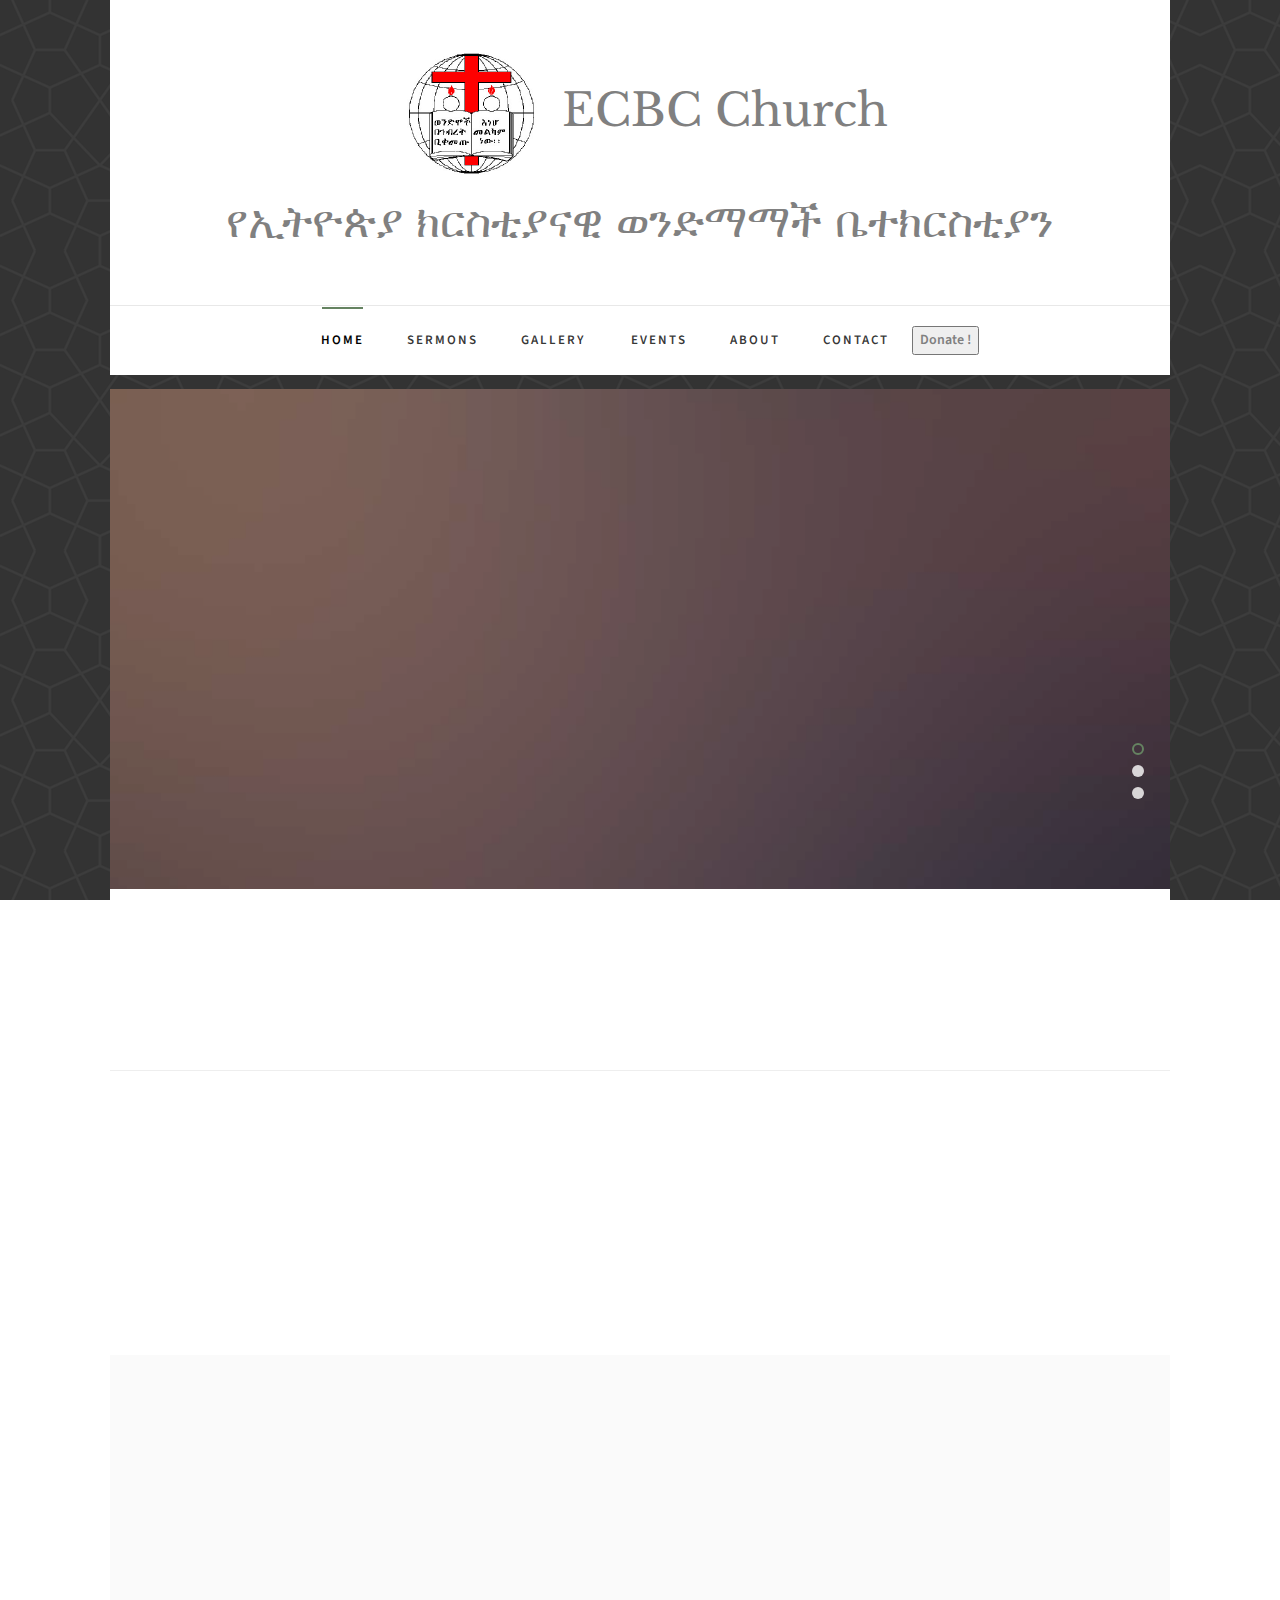
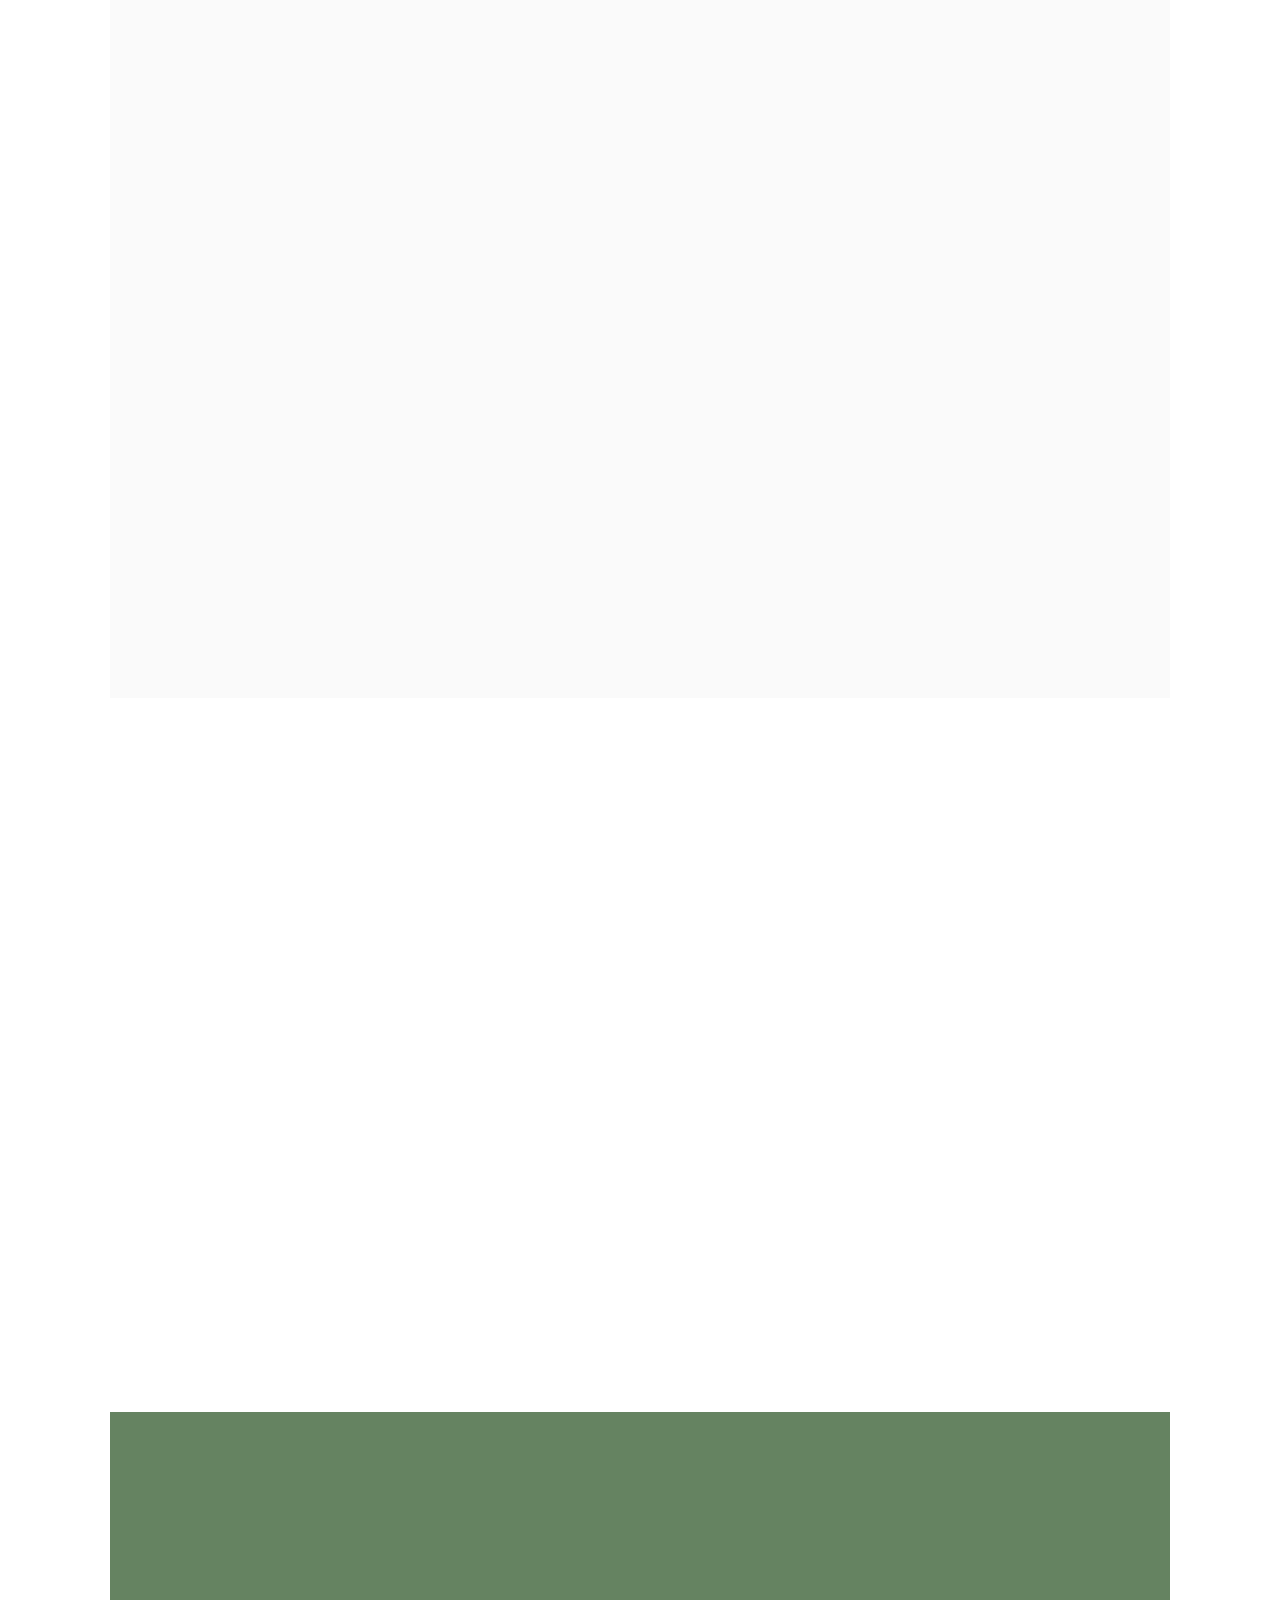
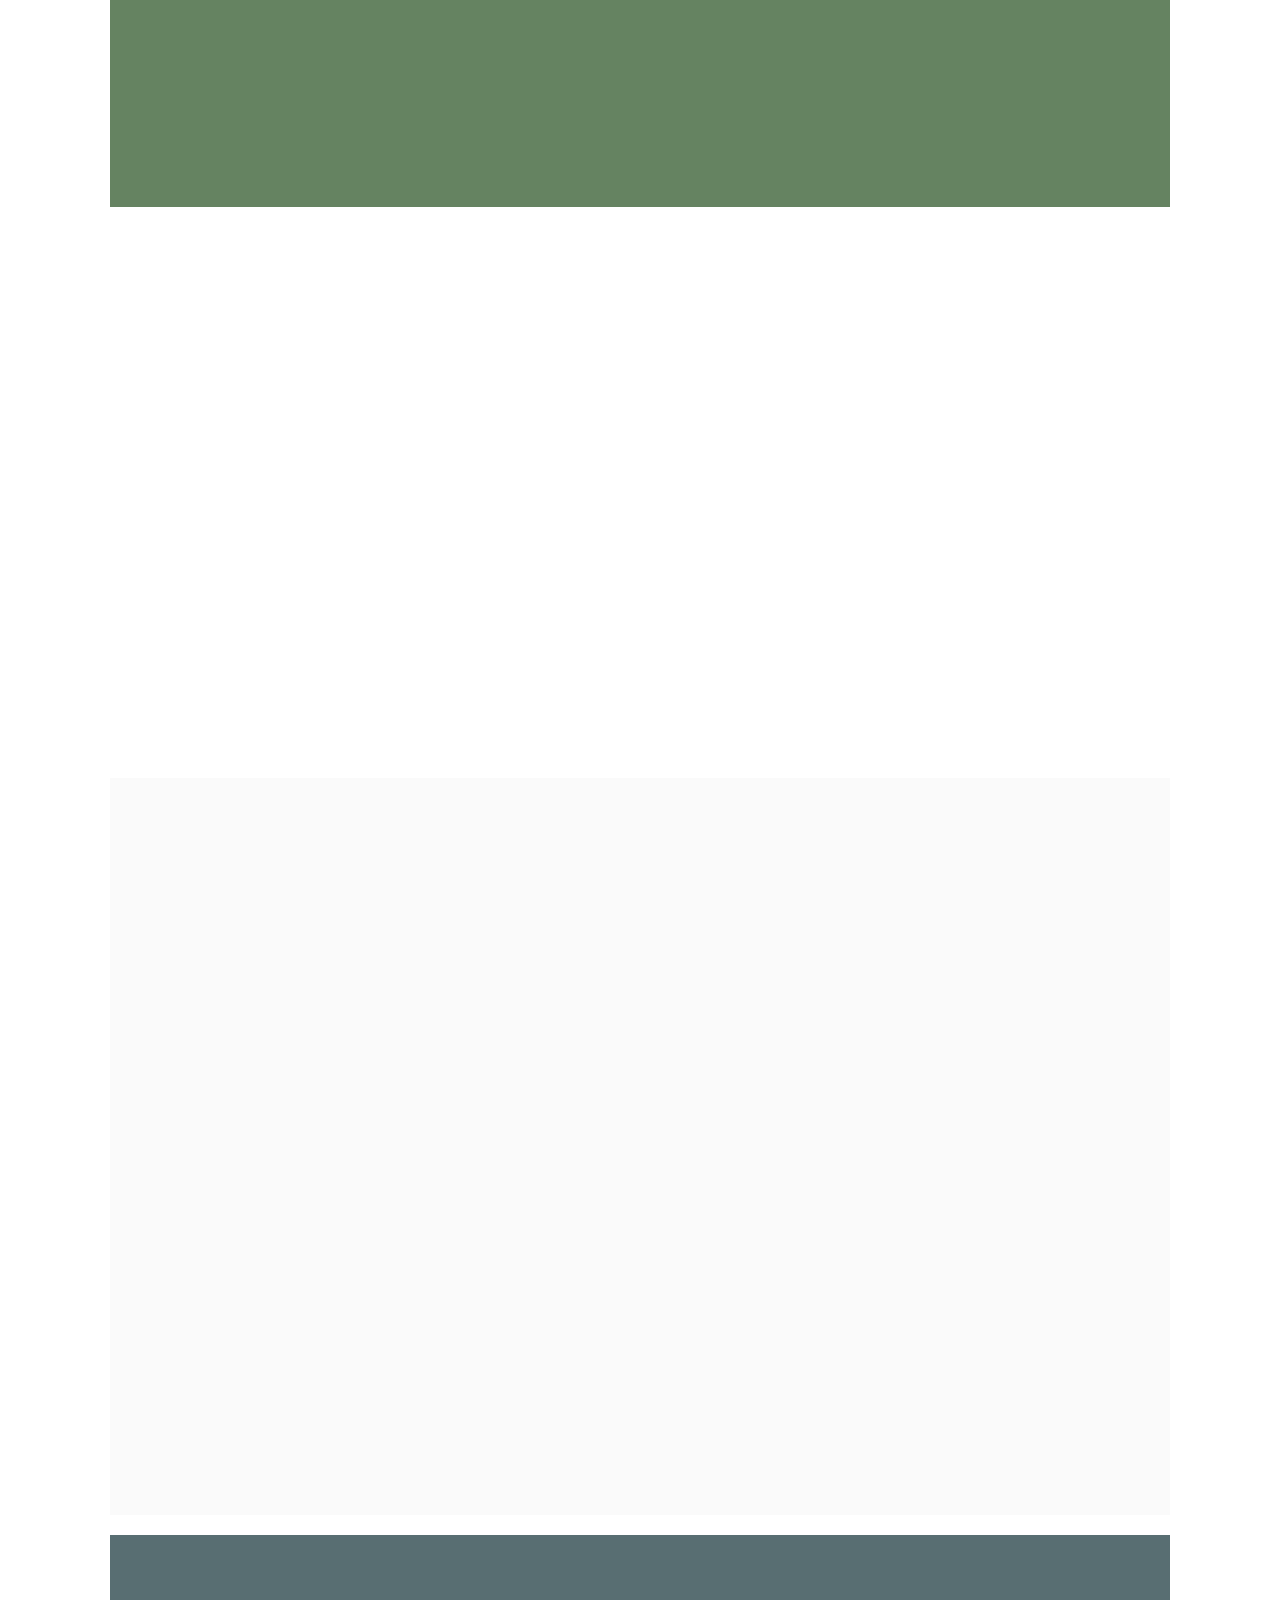
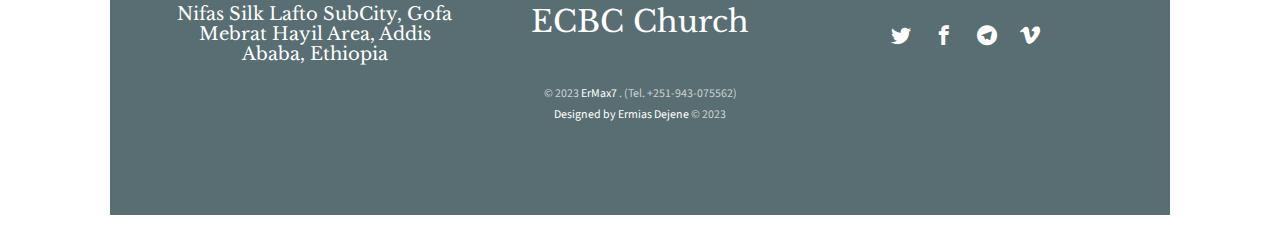
<file: index.html>
<!DOCTYPE HTML>
<html>
	<head>
	<meta charset="utf-8">
	<meta http-equiv="X-UA-Compatible" content="IE=edge">
	<title>ECBC &mdash; Church</title>
	<meta name="viewport" content="width=device-width, initial-scale=1">
	<meta name="description" content="ethiopian christian brethern church" />
	<meta name="keywords" content="ecbc, brothers' church, ethiopian christian brethern church, church website " />
	<meta name="author" content="Ermias Dejene Abesha" />

	<!-- 
	//////////////////////////////////////////////////////

	FREE HTML5 TEMPLATE 
	DESIGNED & DEVELOPED by FreeHTML5.co
		
	Website: 		http://freehtml5.co/
	Email: 			info@freehtml5.co
	Twitter: 		http://twitter.com/fh5co
	Facebook: 		https://www.facebook.com/fh5co

	//////////////////////////////////////////////////////
         	 -->

	 <link rel="shortcut icon" href="./churchicon64.png" >

  	<!-- Facebook and Twitter integration -->
	<meta property="og:title" content=""/>
	<meta property="og:image" content=""/>
	<meta property="og:url" content=""/>
	<meta property="og:site_name" content=""/>
	<meta property="og:description" content=""/>
	<meta name="twitter:title" content="" />
	<meta name="twitter:image" content="" />
	<meta name="twitter:url" content="" />
	<meta name="twitter:card" content="" />

	<link href="https://fonts.googleapis.com/css?family=Source+Sans+Pro:400,600,700" rel="stylesheet">
	<link href="https://fonts.googleapis.com/css?family=Libre+Baskerville:400,400i,700" rel="stylesheet"
	>
	
	<!-- Animate.css -->
	<link rel="stylesheet" href="css/animate.css">
	<!-- Icomoon Icon Fonts-->
	<link rel="stylesheet" href="css/icomoon.css">
	<!-- Bootstrap  -->
	<link rel="stylesheet" href="css/bootstrap.css">

	<!-- Magnific Popup -->
	<link rel="stylesheet" href="css/magnific-popup.css">

	<!-- Flexslider  -->
	<link rel="stylesheet" href="css/flexslider.css">

	<!-- Owl Carousel  -->
	<link rel="stylesheet" href="css/owl.carousel.min.css">
	<link rel="stylesheet" href="css/owl.theme.default.min.css">

	<!-- Theme style  -->
	<link rel="stylesheet" href="css/style.css">

	<!-- Modernizr JS -->
	<script src="js/modernizr-2.6.2.min.js"></script>
	<!-- FOR IE9 below -->
	<!--[if lt IE 9]>
	<script src="js/respond.min.js"></script>
	<![endif]-->

	</head>
	<body>
		
	<div class="fh5co-loader"></div>

	<!-- <div>
		<div class="overlay" data-overlay></div>

      <a href="#" class="logo">
        <img src="./images/3dgifmakerLogo2.gif" alt="ECBC Logo">
      </a>
	</div> -->
	
	<div id="page">
	<nav class="fh5co-nav" role="navigation">
		<div class="container-wrap">
			<div class="top-menu">
				<div class="row">
					<div class="col-md-12 col-offset-0 text-center">
						<div id="fh5co-logo"><a href="#" class="logo">
							<img src="./images/Logo-ecbc3.svg">
						  </a>ECBC Church <br>  የኢትዮጵያ ክርስቲያናዊ ወንድማማች ቤተክርስቲያን <br></a></div>
						<!-- </a><img src="./images/h-50765b.png"></a></div> -->

					</div>
					<div class="col-md-12 col-md-offset-0 text-center menu-1">
						<ul>
							<li class="active"><a href="index.html">Home</a></li>
							<li><a href="sermons.html">Sermons</a></li>
							<li class="has-dropdown">
								<a href="#">Gallery</a>
								<ul class="dropdown">
									<!-- <li><a href="#">Ministry</a></li> -->
									<li><a href="Story.html">Our Story</a></li>
									<li><a href="Gallery.html">Picture Gallery</a></li>
									<!-- <li><a href="#">Gospel Workers</a></li> -->
								</ul>
							</li>
							<li><a href="events.html">Events</a></li>
							<li><a href="about.html">About</a></li>
							<li><a href="contact.html">Contact</a></li>
							<!-- <li><a href="#" class="donate">Donate</a></li> -->

							

							<li> <!-- Trigger/Open The Modal -->
								<button id="myBtn">Donate !</button>
								
								<!-- The Modal -->
								<div id="myModal" class="modal">
								
								  <!-- Modal content -->
								  <div class="modal-content">
									<span class="close">&times;</span>
									<br>
									<p style="font-weight: bolder;">Here are our Bank Accounts... <br> </p> <br>
									<p>
										<br> Awash Bank ... xxxxxx <br>
										<br> CBE Bank .... xxxxxxx <br>
										<br> Other Acct .... xxxxx <br>
										<!-- <br> Also, another one (for testing long string chars) .... xxxxxxxxxcxxxxxxxx <br> -->
									</p>
								  </div>
								
								</div>
							 </li>

							 
						</ul>
					</div>
				</div>
				
			</div>
		</div>
	</nav>
	<div class="container-wrap">
		<aside id="fh5co-hero">
			<div class="flexslider">
				<ul class="slides">
			   	<li style="background-image: url(images/img_bg_1.jpg);">
			   		<div class="overlay"></div>
			   		<div class="container-fluid">
			   			<div class="row">
				   			<div class="col-md-6 col-md-offset-3 text-center">
				   				<div class="slider-text">
					   				<div class="slider-text-inner">
					   					<h1>Tell The World</h1>
											<!-- <h2>Free html5 templates Made by <a href="http://freehtml5.co/" target="_blank">freehtml5.co</a></h2> -->
											<h2> በእርሱ የሚያምን ሁሉ የዘላለም ሕይወት እንዲኖረው እንጂ እንዳይጠፋ እግዚአብሔር አንድያ ልጁን እስኪሰጥ ድረስ ዓለሙን እንዲሁ ወዶአልና።</h2>

											<p><a class="btn btn-primary btn-demo popup-vimeo" href="https://vimeo.com/91488089"> <i class="icon-play4"></i> Watch Video</a> <a class="btn btn-primary btn-learn" href="contact.html"> Join us here! <i class="icon-arrow-right3"></i></a></p>
									
											<!-- <iframe width="560" height="315" src="https://www.youtube.com/embed/G710U4qikCg" title="YouTube video player" frameborder="0" allow="accelerometer; autoplay; clipboard-write; encrypted-media; gyroscope; picture-in-picture; web-share" allowfullscreen></iframe> -->
									
									</div>
				   				</div>
				   			</div>
				   		</div>
			   		</div>
			   	</li>
			   	<li style="background-image: url(images/img_bg_2.jpg);">
			   		<div class="overlay"></div>
			   		<div class="container-fluid">
			   			<div class="row">
				   			<div class="col-md-6 col-md-offset-3 text-center">
				   				<div class="slider-text">
					   				<div class="slider-text-inner">
					   					<h1>Know More About Jesus </h1>
											<!-- <h2>Free html5 templates Made by <a href="http://freehtml5.co/" target="_blank">freehtml5.co</a></h2>  --  https://vimeo.com/channels/staffpicks/93951774 --  -->
											<h2>በመጀመሪያው ቃል ነበረ፥ ቃልም በእግዚአብሔር ዘንድ ነበረ፥ ቃልም እግዚአብሔር ነበረ።</h2>
											<p><a class="btn btn-primary btn-demo popup-vimeo" href="https://vimeo.com/91488089"> <i class="icon-play4"></i> Watch Video</a> <a class="btn btn-primary btn-learn" href="contact.html"> Join us here! <i class="icon-arrow-right3"></i></a></p>
					   				</div>
					   			</div>
				   			</div>
				   		</div>
			   		</div>
			   	</li>
			   	<li style="background-image: url(images/img_bg_3.jpg);">
			   		<div class="overlay"></div>
			   		<div class="container-fluids">
			   			<div class="row">
				   			<div class="col-md-6 col-md-offset-3 text-center">
				   				<div class="slider-text">
					   				<div class="slider-text-inner text-center">
					   					<h1>Living &amp; Sharing the Gospel of God</h1>
											<!-- <h2>Free html5 templates Made by <a href="http://freehtml5.co/" target="_blank">freehtml5.co</a></h2> -->
											<h2>እግዚአብሔር እረኛዬ ነው፥ የሚያሳጣኝም የለም።</h2>
											<!-- <p><a class="btn btn-primary btn-demo popup-vimeo" href="https://vimeo.com/channels/staffpicks/93951774"> <i class="icon-play4"></i> Watch Video</a> <a class="btn btn-primary btn-learn" href="contact.html"> Join us here! <i class="icon-arrow-right3"></i></a></p> -->

											<p><a class="btn btn-primary btn-demo popup-vimeo" href="https://vimeo.com/91488089"> <i class="icon-play4"></i> Watch Video</a> <a class="btn btn-primary btn-learn" href="contact.html"> Join us here! <i class="icon-arrow-right3"></i></a></p>

											<!-- <a href="http://www.youtube.com/watch?v=qqXi8WmQ_WM" rel="prettyPhoto" title="">  <img src="images/ezgif1.gif" alt="YouTube" width="60" /> </a>    -->

										<!-- <video
											controls
											loop
											autoplay
											muted="true"
											preload="metadata"
											src="dr-mamusha-fenta-purpose-of-the-birth-of-christ.mp4"
											width="350px"
											height="250px"
											poster="ezgif1.gif"
									  ></video> -->

											<!-- <p><a class="btn btn-primary btn-demo popup-vimeo" href="https://vimeo.com/channels/staffpicks/93951774"> <i class="icon-play4"></i> Watch Video</a> <a class="btn btn-primary btn-learn" href="contact.html"> Join us here! <i class="icon-arrow-right3"></i></a></p> -->

									</div>
					   			</div>
				   			</div>
				   		</div>
			   		</div>
			   	</li>
			  	</ul>
		  	</div>
		</aside>
		<div id="fh5co-intro">
			<div class="row animate-box">
				<div class="col-md-12 col-md-offset-0 text-center">
					<h2>Living in God's Amazing Grace!</h2>
					<span>We are open Monday to Friday</span>
				</div>
			</div>
		</div>
		<hr>
		<div id="fh5co-counter" class="fh5co-counters">
			<div class="row">
				<div class="col-md-6 col-md-offset-3 text-center animate-box">
					<p>We have a fun facts far far away, behind the word mountains, far from the countries Vokalia and Consonantia, there live the blind texts.</p>
					</div>
			</div>
			<div class="row animate-box">
				<div class="col-md-8 col-md-offset-2">
					<div class="row">
						<div class="col-md-3 col-sm-6 col-xs-6 text-center">
							<span class="fh5co-counter js-counter" data-from="0" data-to="64590" data-speed="5000" data-refresh-interval="50"></span>
							<span class="fh5co-counter-label">Members</span>
						</div>
						<div class="col-md-3 col-sm-6 col-xs-6 text-center">
							<span class="fh5co-counter js-counter" data-from="0" data-to="276" data-speed="5000" data-refresh-interval="50"></span>
							<span class="fh5co-counter-label">Churches</span>
						</div>
						<div class="clearfix visible-sm-block visible-xs-block"></div>
						<div class="col-md-3 col-sm-6 col-xs-6 text-center">
							<span class="fh5co-counter js-counter" data-from="0" data-to="9" data-speed="5000" data-refresh-interval="25"></span>
							<span class="fh5co-counter-label">Projects</span>
						</div>
						<div class="col-md-3 col-sm-6 col-xs-6 text-center">
							<span class="fh5co-counter js-counter" data-from="0" data-to="7" data-speed="5000" data-refresh-interval="25"></span>
							<span class="fh5co-counter-label">Departments</span>
						</div>
					</div>
				</div>
			</div>
		</div>
		<div id="fh5co-services" class="fh5co-light-grey">
			<div class="row animate-box">
				<div class="col-md-6 col-md-offset-3 text-center fh5co-heading">
					<h2>Services</h2>
					<p>Dignissimos asperiores vitae velit veniam totam fuga molestias accusamus alias autem provident. Odit ab aliquam dolor eius.</p>
				</div>
			</div>
			<div class="row">
				<div class="col-md-4 animate-box">
					<div class="services">
						<a href="#" class="img-holder"><img class="img-responsive" src="images/pic10.jpg" alt="Free HTML5 Website Template by freehtml5.co"></a>
						<div class="desc">
							<h3><a href="#">Live Events</a></h3>
							<p>Dignissimos asperiores vitae velit veniam totam fuga molestias accusamus alias autem provident. Odit ab aliquam dolor eius.</p>
							<a href="#">Read More <i class="icon-arrow-right3"></i></a>
						</div>
					</div>
				</div>
				<div class="col-md-4 animate-box">
					<div class="services">
						<a href="#" class="img-holder"><img class="img-responsive" src="images/pic11.jpg" alt="Free HTML5 Website Template by freehtml5.co"></a>
						<div class="desc">
							<h3><a href="#">Biblical Counseling & Conferences</a></h3>
							<p>Dignissimos asperiores vitae velit veniam totam fuga molestias accusamus alias autem provident. Odit ab aliquam dolor eius.</p>
							<a href="#">Read More <i class="icon-arrow-right3"></i></a>
						</div>
					</div>
				</div>
				<div class="col-md-4 animate-box">
					<div class="services">
						<a href="#" class="img-holder"><img class="img-responsive" src="images/pic14.jpg" alt="Free HTML5 Website Template by freehtml5.co"></a>
						<div class="desc">
							<h3><a href="#">Children Ministry</a></h3>
							<p>Dignissimos asperiores vitae velit veniam totam fuga molestias accusamus alias autem provident. Odit ab aliquam dolor eius.</p>
							<a href="#">Read More <i class="icon-arrow-right3"></i></a>
						</div>
					</div>
				</div>
			</div>
		</div>

		<div id="fh5co-sermon">
			<div class="row animate-box">
				<div class="col-md-6 col-md-offset-3 text-center fh5co-heading">
					<h2>Our Sermons</h2>
					<p>Dignissimos asperiores vitae velit veniam totam fuga molestias accusamus alias autem provident. Odit ab aliquam dolor eius.</p>
				</div>
			</div>
			<div class="row">
				<div class="col-md-4 text-center animate-box">
					<div class="sermon-entry">
						<div class="sermon" style="background-image: url(images/sermon-1.jpg);">
							<div class="play">
								<!-- <a class="popup-vimeo" href="https://vimeo.com/channels/staffpicks/93951774"><i class="icon-play3"></i></a> -->
								<a class="popup-vimeo" href="https://vimeo.com/804916466"><i class="icon-play3"></i></a>

							</div>
						</div>
						<h3>Christ- The Savior</h3>
						<span>Bro. Daba Garedew </span>
					</div>
				</div>
				<div class="col-md-4 text-center animate-box">
					<div class="sermon-entry">
						<div class="sermon" style="background-image: url(images/sermon-3.jpg);">
							<div class="play">
								<!-- <a class="popup-vimeo" href="https://vimeo.com/channels/staffpicks/93951774"><i class="icon-play3"></i></a> -->
								<a class="popup-vimeo" href="https://vimeo.com/804916466"><i class="icon-play3"></i></a>

							</div>
						</div>
						<h3>Message From God</h3>
						<span>Dr. Mamusha Fenta</span>
					</div>
				</div>
				<div class="col-md-4 text-center animate-box">
					<div class="sermon-entry">
						<div class="sermon" style="background-image: url(images/sermon-2.jpg);">
							<div class="play">
								<!-- <a class="popup-vimeo" href="https://vimeo.com/channels/staffpicks/93951774"><i class="icon-play3"></i></a> -->
							
								<a class="popup-vimeo" href="https://vimeo.com/804916466"><i class="icon-play3"></i></a>

							</div>
						</div>
						<h3>On the Birth of Christ</h3>
						<span>Bro. Girma </span>
					</div>
				</div>
			</div>
		</div>
		<div id="fh5co-bible-verse">
			<div class="overlay"></div>
			<div class="row">
				<div class="col-md-10 col-md-offset-1">
					<div class="row animate-box">
						<div class="owl-carousel owl-carousel-fullwidth">
							<div class="item">
								<div class="bible-verse-slide active text-center">
									<blockquote>
										<p>&ldquo;For God so loved the world, that he gave his only begotten Son, that whosoever believeth in him should not perish, but have everlasting life.&rdquo;</p>
										<span>John 3:16</span>
									</blockquote>
								</div>
							</div>
							<div class="item">
								<div class="bible-verse-slide active text-center">
									<blockquote>
										<p>&ldquo;The LORD [is] my strength and my shield; my heart trusted in him, and I am helped: therefore my heart greatly rejoiceth; and with my song will I praise him.&rdquo;</p>
										<span>Psalms 28:7</span>
									</blockquote>
								</div>
							</div>
							<div class="item">
								<div class="bible-verse-slide active text-center">
									<blockquote>
										<p>&ldquo;And we have known and believed the love that God hath to us. God is love; and he that dwelleth in love dwelleth in God, and God in him.&rdquo;</p>
										<span>1 John 4:16</span>
									</blockquote>
								</div>
							</div>
						</div>
					</div>
				</div>
			</div>
		</div>
		<div id="fh5co-events">
			<div class="row animate-box">
				<div class="col-md-6 col-md-offset-3 text-center fh5co-heading">
					<h2>Our Events</h2>
					<p>Dignissimos asperiores vitae velit veniam totam fuga molestias accusamus alias autem provident. Odit ab aliquam dolor eius.</p>
				</div>
			</div>
			<div class="row">
				<div class="col-md-4 animate-box">
					<div class="events-entry">
						<span class="date">March 10, 2017</span>
						<h3><a href="#">Message From God</a></h3>
						<p>Facilis ipsum reprehenderit nemo molestias. Aut cum mollitia reprehenderit. Eos cumque dicta adipisci architecto culpa amet.</p>
						<a href="#">Read More <i class="icon-arrow-right3"></i></a>
					</div>
				</div>
				<div class="col-md-4 animate-box">
					<div class="events-entry">
						<span class="date">March 20, 2017</span>
						<h3><a href="#">Message From God</a></h3>
						<p>Facilis ipsum reprehenderit nemo molestias. Aut cum mollitia reprehenderit. Eos cumque dicta adipisci architecto culpa amet.</p>
						<a href="#">Read More <i class="icon-arrow-right3"></i></a>
					</div>
				</div>
				<div class="col-md-4 animate-box">
					<div class="events-entry">
						<span class="date">March 30, 2017</span>
						<h3><a href="#">Message From God</a></h3>
						<p>Facilis ipsum reprehenderit nemo molestias. Aut cum mollitia reprehenderit. Eos cumque dicta adipisci architecto culpa amet.</p>
						<a href="#">Read More <i class="icon-arrow-right3"></i></a>
					</div>
				</div>
			</div>
		</div>
		<div id="fh5co-Gallery" class="fh5co-light-grey">
			<div class="row animate-box">
				<div class="col-md-6 col-md-offset-3 text-center fh5co-heading">
					<h2>Our Gallery</h2>
					<p>Speaking our activities in pictures. Visit our gallery for additional ones...</p>
				</div>
			</div>
			<div class="row">
				<div class="col-md-3 animate-box">
					<div class="Gallery">
						<a href="#" class="img-holder"><img class="img-responsive" src="images/pic1.jpg" alt="Free HTML5 Website Template by freehtml5.co"></a>
						<div class="desc">
							<span class="date">March 30, 2017</span>
							<h3><a href="#">Live Gallery</a></h3>
							<p>Dignissimos asperiores vitae velit veniam totam fuga molestias accusamus alias autem provident. Odit ab aliquam dolor eius.</p>
							<a href="#">Read More <i class="icon-arrow-right3"></i></a>
						</div>
					</div>
				</div>
				<div class="col-md-3 animate-box">
					<div class="Gallery">
						<a href="#" class="img-holder"><img class="img-responsive" src="images/pic5.jpg" alt="Free HTML5 Website Template by freehtml5.co"></a>
						<div class="desc">
							<span class="date">March 30, 2017</span>
							<h3><a href="#">Biblical Counseling</a></h3>
							<p>Dignissimos asperiores vitae velit veniam totam fuga molestias accusamus alias autem provident. Odit ab aliquam dolor eius.</p>
							<a href="#">Read More <i class="icon-arrow-right3"></i></a>
						</div>
					</div>
				</div>
				<div class="col-md-3 animate-box">
					<div class="Gallery">
						<a href="#" class="img-holder"><img class="img-responsive" src="images/pic7.jpg" alt="Free HTML5 Website Template by freehtml5.co"></a>
						<div class="desc">
							<span class="date">March 30, 2017</span>
							<h3><a href="#">Helping Children</a></h3>
							<p>Dignissimos asperiores vitae velit veniam totam fuga molestias accusamus alias autem provident. Odit ab aliquam dolor eius.</p>
							<a href="#">Read More <i class="icon-arrow-right3"></i></a>
						</div>
					</div>
				</div>
				<div class="col-md-3 animate-box">
					<div class="Gallery">
						<a href="#" class="img-holder"><img class="img-responsive" src="images/pic13.jpg" alt="Free HTML5 Website Template by freehtml5.co"></a>
						<div class="desc">
							<span class="date">March 30, 2017</span>
							<h3><a href="#">Helping Children</a></h3>
							<p>Dignissimos asperiores vitae velit veniam totam fuga molestias accusamus alias autem provident. Odit ab aliquam dolor eius.</p>
							<a href="#">Read More <i class="icon-arrow-right3"></i></a>
						</div>
					</div>
				</div>
			</div>
		</div>
	</div><!-- END container-wrap -->

	<div class="container-wrap">
		<footer id="fh5co-footer" role="contentinfo">
			<div class="col-md-4 text-center">
				<h3>Nifas Silk Lafto SubCity, Gofa Mebrat Hayil Area, Addis Ababa, Ethiopia</h3>
			</div>
			<div class="col-md-4 text-center">
				<h2><a href="#">ECBC Church</a></h2>
			</div>
			<div class="col-md-4 text-center">
				<p>
					<ul class="fh5co-social-icons">
						<li><a href="#"><i class="icon-twitter2"></i></a></li>
						<li><a href="https://m.facebook.com/128546700144870/"><i class="icon-facebook2"></i></a></li>
						<!-- <li><a href="#"><i class="icon-dribbble2"></i></a></li> -->
						<li><a href="https://t.me/ecbcsb"><i class="icon-telegram"></i></a></li>
						<li><a href="https://vimeo.com/user92441662"><i class="icon-vimeo"></i></a></li>
					</ul>
				</p>
			</div>
			<div class="row copyright">
				<div class="col-md-12 text-center">
					<p>
						<small class="block">&copy; 2023 <a href="https://www.heylink.me/Ermax7/" target="_blank"> ErMax7 </a>. (Tel. +251-943-075562) </small> 
						<small class="block"><a href="https://www.heylink.me/Ermax7/" target="_blank"> Designed by Ermias Dejene </a> &copy; 2023</small>
					</p>
				</div>
			</div>
		</footer>
	</div><!-- END container-wrap -->
	</div>

	<div class="gototop js-top">
		<a href="#" class="js-gotop"><i class="icon-arrow-up2"></i></a>
	</div>
	
	<!-- jQuery -->
	<script src="js/jquery.min.js"></script>
	<!-- jQuery Easing -->
	<script src="js/jquery.easing.1.3.js"></script>
	<!-- Bootstrap -->
	<script src="js/bootstrap.min.js"></script>
	<!-- Waypoints -->
	<script src="js/jquery.waypoints.min.js"></script>
	<!-- Flexslider -->
	<script src="js/jquery.flexslider-min.js"></script>
	<!-- Carousel -->
	<script src="js/owl.carousel.min.js"></script>
	<!-- Magnific Popup -->
	<script src="js/jquery.magnific-popup.min.js"></script>
	<script src="js/magnific-popup-options.js"></script>
	<!-- Counters -->
	<script src="js/jquery.countTo.js"></script>
	<!-- Main -->
	<script src="js/main.js"></script>

	</body>
</html>
</file>
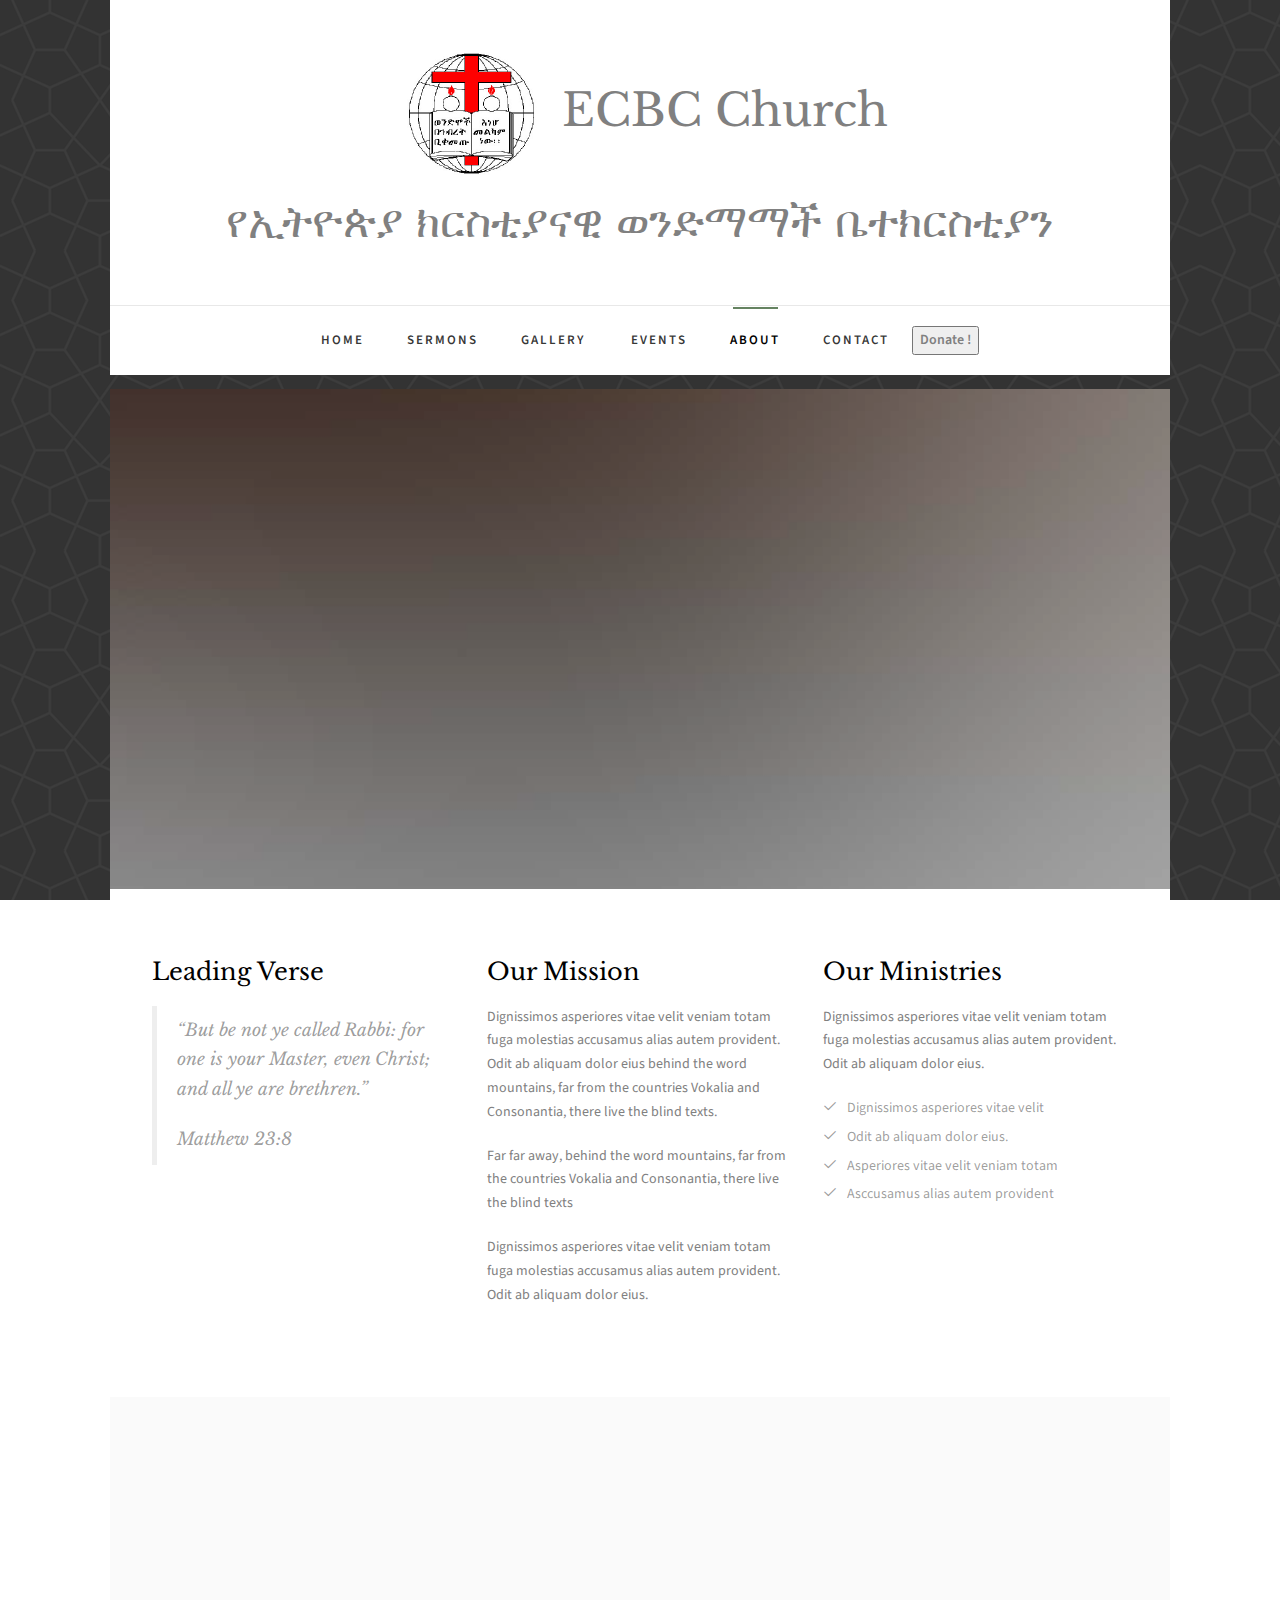
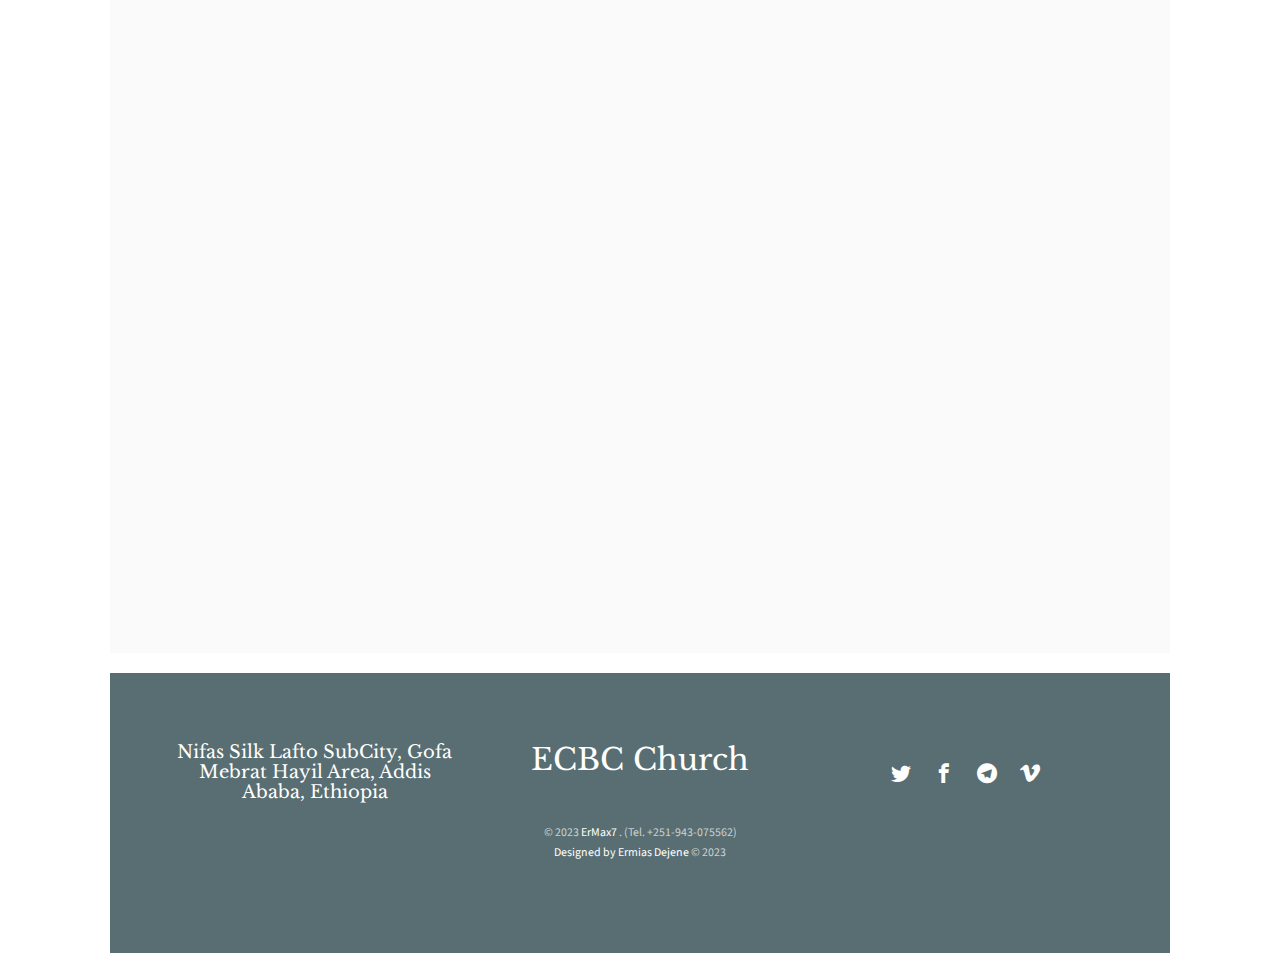
<file: about.html>
<!DOCTYPE HTML>
<html>
	<head>
		<meta charset="utf-8">
		<meta http-equiv="X-UA-Compatible" content="IE=edge">
		<title>ECBC &mdash; Church</title>
		<meta name="viewport" content="width=device-width, initial-scale=1">
		<meta name="description" content="ethiopian christian brethern church" />
		<meta name="keywords" content="ecbc, brothers' church, ethiopian christian brethern church, church website " />
		<meta name="author" content="Ermias Dejene Abesha" />

	<!-- 
	//////////////////////////////////////////////////////

	FREE HTML5 TEMPLATE 
	DESIGNED & DEVELOPED by FreeHTML5.co
		
	Website: 		http://freehtml5.co/
	Email: 			info@freehtml5.co
	Twitter: 		http://twitter.com/fh5co
	Facebook: 		https://www.facebook.com/fh5co

	//////////////////////////////////////////////////////
	 -->

	 <link rel="shortcut icon" href="./churchicon64.png" >


  	<!-- Facebook and Twitter integration -->
	<meta property="og:title" content=""/>
	<meta property="og:image" content=""/>
	<meta property="og:url" content=""/>
	<meta property="og:site_name" content=""/>
	<meta property="og:description" content=""/>
	<meta name="twitter:title" content="" />
	<meta name="twitter:image" content="" />
	<meta name="twitter:url" content="" />
	<meta name="twitter:card" content="" />

	<link href="https://fonts.googleapis.com/css?family=Source+Sans+Pro:400,600,700" rel="stylesheet">
	<link href="https://fonts.googleapis.com/css?family=Libre+Baskerville:400,400i,700" rel="stylesheet"
	>
	
	<!-- Animate.css -->
	<link rel="stylesheet" href="css/animate.css">
	<!-- Icomoon Icon Fonts-->
	<link rel="stylesheet" href="css/icomoon.css">
	<!-- Bootstrap  -->
	<link rel="stylesheet" href="css/bootstrap.css">

	<!-- Magnific Popup -->
	<link rel="stylesheet" href="css/magnific-popup.css">

	<!-- Flexslider  -->
	<link rel="stylesheet" href="css/flexslider.css">

	<!-- Owl Carousel  -->
	<link rel="stylesheet" href="css/owl.carousel.min.css">
	<link rel="stylesheet" href="css/owl.theme.default.min.css">

	<!-- Theme style  -->
	<link rel="stylesheet" href="css/style.css">

	<!-- Modernizr JS -->
	<script src="js/modernizr-2.6.2.min.js"></script>
	<!-- FOR IE9 below -->
	<!--[if lt IE 9]>
	<script src="js/respond.min.js"></script>
	<![endif]-->

	</head>
	<body>
		
	<div class="fh5co-loader"></div>
	
	<div id="page">
	<nav class="fh5co-nav" role="navigation">
		<div class="container-wrap">
			<div class="top-menu">
				<div class="row">
					<div class="col-md-12 col-offset-0 text-center">
						<!-- <div id="fh5co-logo"><a href="index.html">Church</a></div> -->
						<div id="fh5co-logo"><a href="#" class="logo">
							<img src="./images/Logo-ecbc3.svg">
						  </a>ECBC Church <br>  የኢትዮጵያ ክርስቲያናዊ ወንድማማች ቤተክርስቲያን <br></a></div>
					</div>
					<div class="col-md-12 col-md-offset-0 text-center menu-1">
						<ul>
							<li><a href="index.html">Home</a></li>
							<li><a href="sermons.html">Sermons</a></li>
							<li class="has-dropdown">
								<a href="#">Gallery</a>
								<ul class="dropdown">
									<!-- <li><a href="#">Ministry</a></li> -->
									<li><a href="Story.html">Our Story</a></li>
									<li><a href="Gallery.html">Picture Gallery</a></li>
									<!-- <li><a href="#">Gospel Workers</a></li> -->
								</ul>
							</li>
							<li><a href="events.html">Events</a></li>
							<li class="active"><a href="about.html">About</a></li>
							<li><a href="contact.html">Contact</a></li>
							<!-- <li><a href="#" class="donate">Donate</a></li> -->

							<li> <!-- Trigger/Open The Modal -->
								<button id="myBtn">Donate !</button>
								
								<!-- The Modal -->
								<div id="myModal" class="modal">
								
								  <!-- Modal content -->
								  <div class="modal-content">
									<span class="close">&times;</span>
									<br>
									<p style="font-weight: bolder;">Here are our Bank Accounts... <br> </p> <br>
									<p>
										<br> Awash Bank ... xxxxxx <br>
										<br> CBE Bank .... xxxxxxx <br>
										<br> Other Acct .... xxxxx <br>
										<!-- <br> Also, another one (for testing long string chars) .... xxxxxxxxxcxxxxxxxx <br> -->
									</p>
								  </div>
								
								</div>
							 </li>


						</ul>
					</div>
				</div>
				
			</div>
		</div>
	</nav>
	<div class="container-wrap">
		<aside id="fh5co-hero">
			<div class="flexslider">
				<ul class="slides">
			   	<li style="background-image: url(images/img_bg_2.jpg);">
			   		<div class="overlay"></div>
			   		<div class="container-fluid">
			   			<div class="row">
				   			<div class="col-md-6 col-md-offset-3 text-center slider-text">
				   				<div class="slider-text-inner">
				   					<h1>About Us/ ስለእኛ </h1>
										<!-- <h2>Designed by Ermias Dejene (0943-075562) <a href="ermax7erm1.000webhostapp.com" target="_blank">&copy; 2023</h2> -->
										<h3>ስለእኛ ከብዙ በጥቂቱ ይኽንን ይወቁ !!</h3>
									</div>
				   			</div>
				   		</div>
			   		</div>
			   	</li>
			  	</ul>
		  	</div>
		</aside>
		<div id="fh5co-about">
			<div class="row">
				<div class="col-md-4">
					<h3>Leading Verse</h3>
					<blockquote class="dailyVerse">
						<p>&ldquo;But be not ye called Rabbi: for one is your Master, even Christ; and all ye are brethren.&rdquo;</p>
						<span> Matthew 23:8 </span>
					</blockquote>
				</div>
				<div class="col-md-4">
					<h3>Our Mission</h3>
					<p>Dignissimos asperiores vitae velit veniam totam fuga molestias accusamus alias autem provident. Odit ab aliquam dolor eius behind the word mountains, far from the countries Vokalia and Consonantia, there live the blind texts.</p>
					<p>Far far away, behind the word mountains, far from the countries Vokalia and Consonantia, there live the blind texts</p>
					<p>Dignissimos asperiores vitae velit veniam totam fuga molestias accusamus alias autem provident. Odit ab aliquam dolor eius.</p>
				</div>
				<div class="col-md-4">
					<h3>Our Ministries</h3>
					<p>Dignissimos asperiores vitae velit veniam totam fuga molestias accusamus alias autem provident. Odit ab aliquam dolor eius.</p>
					<ul class="ministries-list">
						<li><i class="icon-check"></i>Dignissimos asperiores vitae velit</li>
						<li><i class="icon-check"></i>Odit ab aliquam dolor eius.</li>
						<li><i class="icon-check"></i>Asperiores vitae velit veniam totam</li>
						<li><i class="icon-check"></i>Asccusamus alias autem provident</li>
					</ul>
				</div>
			</div>
		</div>
		<div id="fh5co-counter" class="fh5co-counters fh5co-light-grey">
			<div class="row">
				<div class="col-md-6 col-md-offset-3 text-center animate-box">
					<h4> Church Structure / መዋቅር (Organogram) </h4>
					<img style="width: 35pc; height: 35pc;" src="./images/Church Organogram.png" >

				</div>
			</div>
			<div class="row">
				<div class="col-md-6 col-md-offset-3 text-center animate-box">
					<!-- <p>We have a fun facts far far away, behind the word mountains, far from the countries Vokalia and Consonantia, there live the blind texts.</p> -->
					<h4>እግዚአብሔር በረዳን መጠን እስካሁን የተሳተፍንባቸውና ያፈራናቸው ፍሬዎች በአንፃራዊ አሃዝ ሲገለፅ ፡፡</h4>
				</div>
			</div>
			<div class="row animate-box">
				<div class="col-md-8 col-md-offset-2">
					<div class="row">
						<div class="col-md-3 col-sm-6 col-xs-6 text-center">
							<span class="fh5co-counter js-counter" data-from="0" data-to="64590" data-speed="5000" data-refresh-interval="50"></span>
							<span class="fh5co-counter-label">ምዕመናን</span>
						</div>
						<div class="col-md-3 col-sm-6 col-xs-6 text-center">
							<span class="fh5co-counter js-counter" data-from="0" data-to="276" data-speed="5000" data-refresh-interval="50"></span>
							<span class="fh5co-counter-label">አጥቢያዎች</span>
						</div>
						<div class="clearfix visible-sm-block visible-xs-block"></div>
						<div class="col-md-3 col-sm-6 col-xs-6 text-center">
							<span class="fh5co-counter js-counter" data-from="0" data-to="9" data-speed="5000" data-refresh-interval="25"></span>
							<span class="fh5co-counter-label">ፐሮጀክቶች</span>
						</div>
						<div class="col-md-3 col-sm-6 col-xs-6 text-center">
							<span class="fh5co-counter js-counter" data-from="0" data-to="7" data-speed="5000" data-refresh-interval="25"></span>
							<span class="fh5co-counter-label">የአገልግሎት ዘርፎች</span>
						</div>
					</div>
				</div>
			</div>
		</div>
	</div><!-- END container-wrap -->

<div class="container-wrap">
		<footer id="fh5co-footer" role="contentinfo">
			<div class="col-md-4 text-center">
				<h3>Nifas Silk Lafto SubCity, Gofa Mebrat Hayil Area, Addis Ababa, Ethiopia</h3>
			</div>
			<div class="col-md-4 text-center">
				<h2><a href="#">ECBC Church</a></h2>
			</div>
			<div class="col-md-4 text-center">
				<p>
					<ul class="fh5co-social-icons">
						<li><a href="#"><i class="icon-twitter2"></i></a></li>
						<li><a href="https://m.facebook.com/128546700144870/"><i class="icon-facebook2"></i></a></li>
						<!-- <li><a href="#"><i class="icon-dribbble2"></i></a></li> -->
						<li><a href="https://t.me/ecbcsb"><i class="icon-telegram"></i></a></li>
						<li><a href="https://vimeo.com/user92441662"><i class="icon-vimeo"></i></a></li>
					</ul>
				</p>
			</div>
			<div class="row copyright">
				<div class="col-md-12 text-center">
					<p>
						<small class="block">&copy; 2023 <a href="https://www.heylink.me/Ermax7/" target="_blank"> ErMax7 </a>. (Tel. +251-943-075562) </small> 
						<small class="block"><a href="https://www.heylink.me/Ermax7/" target="_blank"> Designed by Ermias Dejene </a> &copy; 2023</small>
					</p>
				</div>
			</div>
		</footer>
	</div><!-- END container-wrap -->
	</div>

	<div class="gototop js-top">
		<a href="#" class="js-gotop"><i class="icon-arrow-up2"></i></a>
	</div>
	
	<!-- jQuery -->
	<script src="js/jquery.min.js"></script>
	<!-- jQuery Easing -->
	<script src="js/jquery.easing.1.3.js"></script>
	<!-- Bootstrap -->
	<script src="js/bootstrap.min.js"></script>
	<!-- Waypoints -->
	<script src="js/jquery.waypoints.min.js"></script>
	<!-- Flexslider -->
	<script src="js/jquery.flexslider-min.js"></script>
	<!-- Carousel -->
	<script src="js/owl.carousel.min.js"></script>
	<!-- Magnific Popup -->
	<script src="js/jquery.magnific-popup.min.js"></script>
	<script src="js/magnific-popup-options.js"></script>
	<!-- Counters -->
	<script src="js/jquery.countTo.js"></script>
	<!-- Main -->
	<script src="js/main.js"></script>

	</body>
</html>
</file>
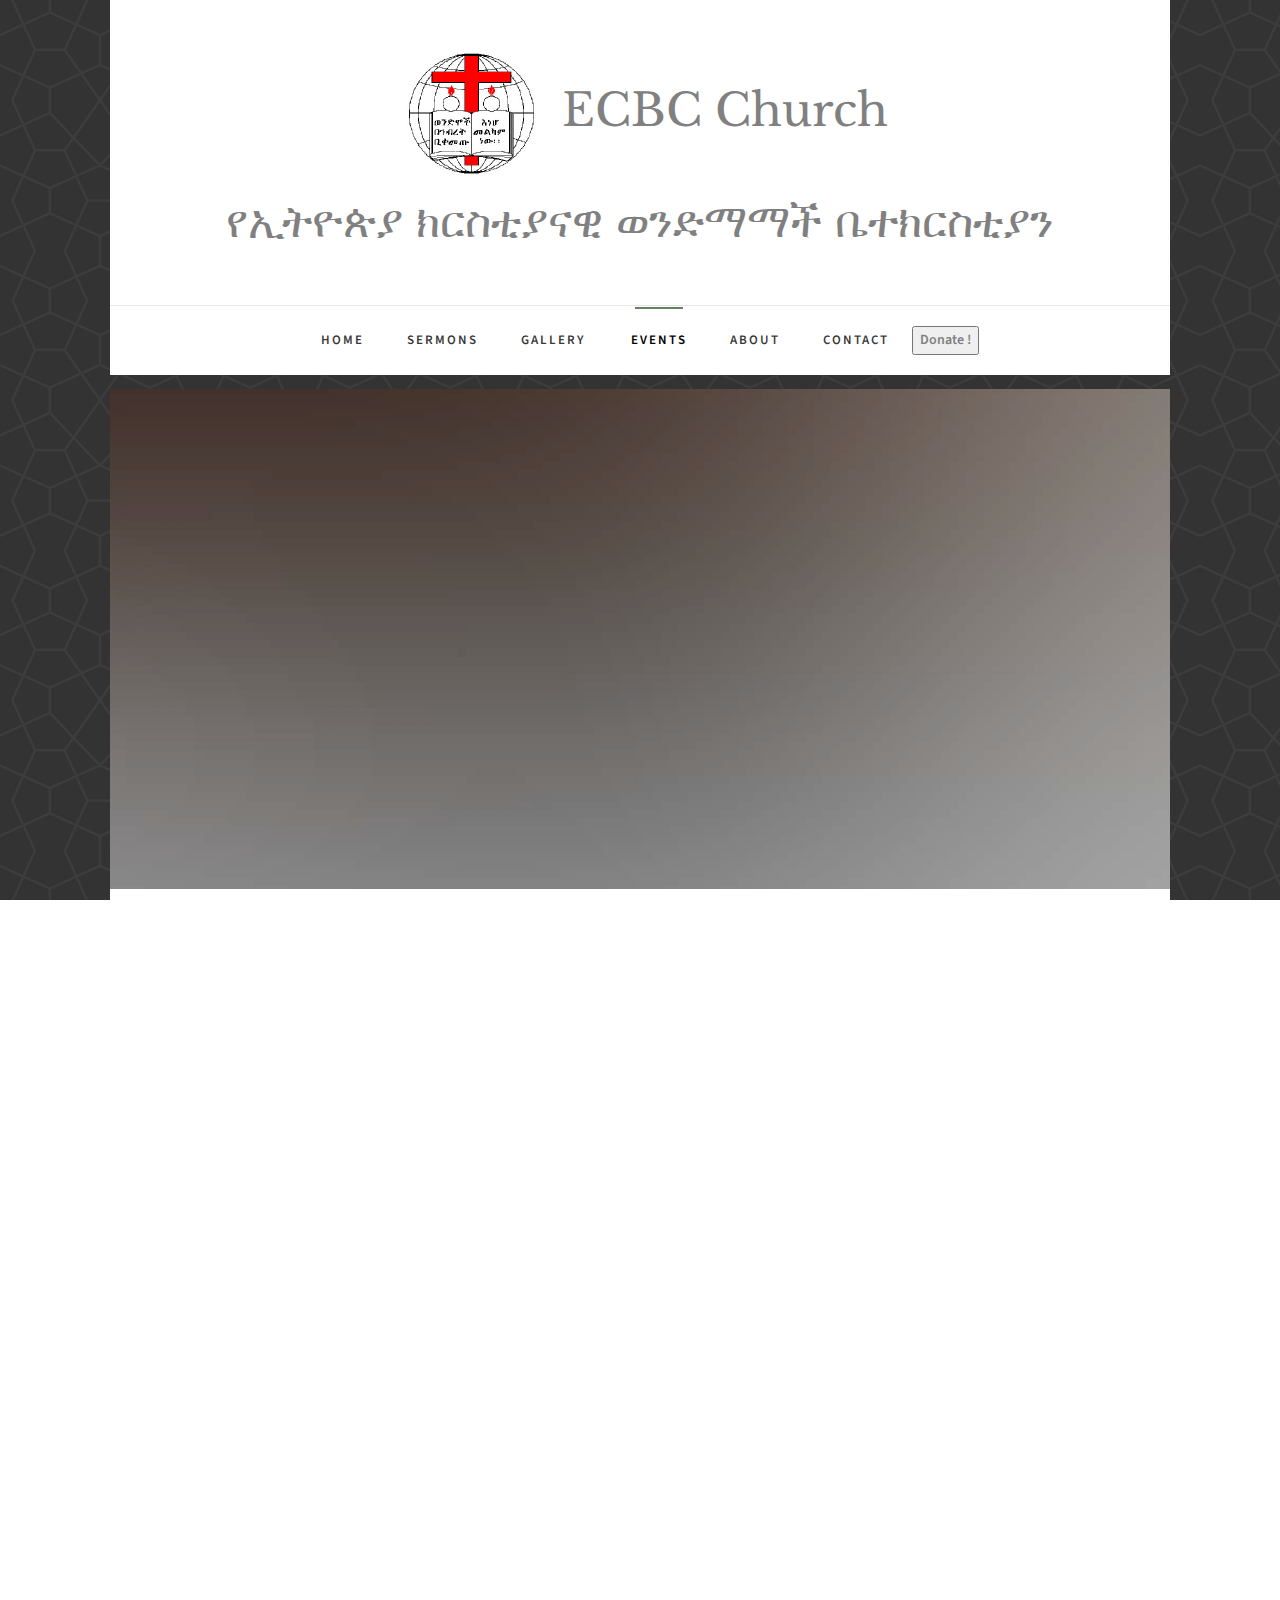
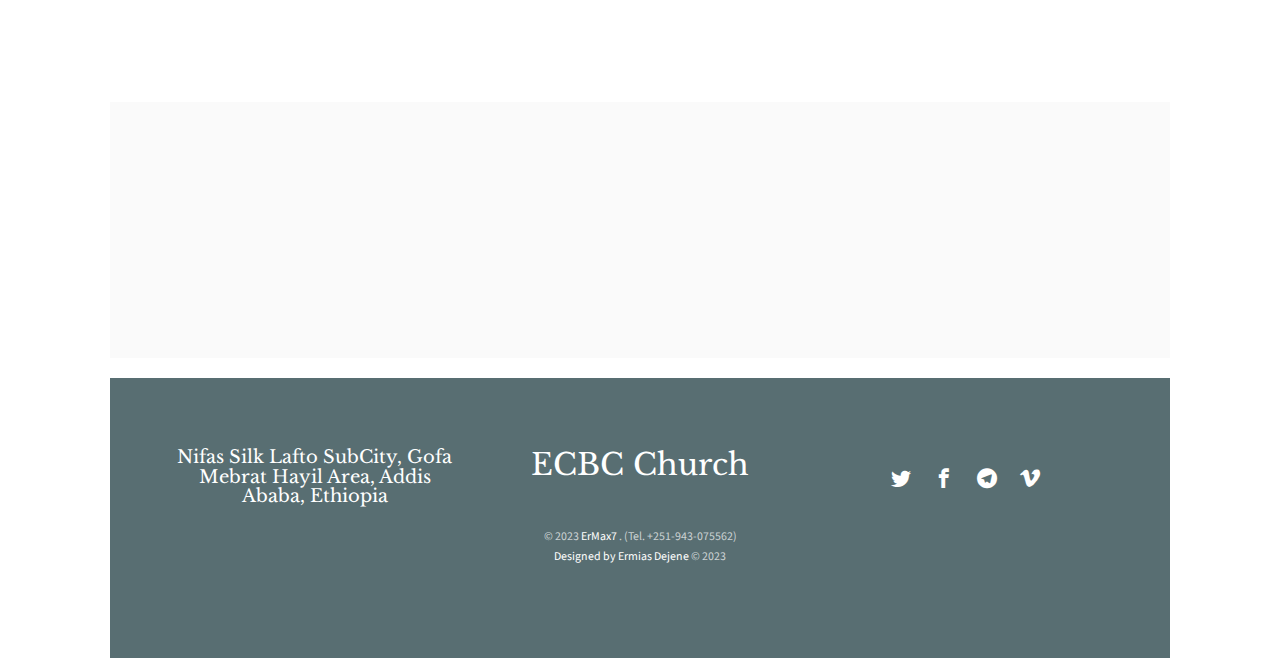
<file: events.html>
<!DOCTYPE HTML>
<html>
	<head>
	<meta charset="utf-8">
	<meta http-equiv="X-UA-Compatible" content="IE=edge">
	<title>ECBC &mdash; Church</title>
	<meta name="viewport" content="width=device-width, initial-scale=1">
	<meta name="description" content="Free HTML5 Website Template by freehtml5.co" />
	<meta name="keywords" content="free website templates, free html5, free template, free bootstrap, free website template, html5, css3, mobile first, responsive" />
	<meta name="author" content="freehtml5.co" />

	<!-- 
	//////////////////////////////////////////////////////

	FREE HTML5 TEMPLATE 
	DESIGNED & DEVELOPED by FreeHTML5.co
		
	Website: 		http://freehtml5.co/
	Email: 			info@freehtml5.co
	Twitter: 		http://twitter.com/fh5co
	Facebook: 		https://www.facebook.com/fh5co

	//////////////////////////////////////////////////////
	 -->

	 <link rel="shortcut icon" href="./churchicon64.png" >


  	<!-- Facebook and Twitter integration -->
	<meta property="og:title" content=""/>
	<meta property="og:image" content=""/>
	<meta property="og:url" content=""/>
	<meta property="og:site_name" content=""/>
	<meta property="og:description" content=""/>
	<meta name="twitter:title" content="" />
	<meta name="twitter:image" content="" />
	<meta name="twitter:url" content="" />
	<meta name="twitter:card" content="" />

	<link href="https://fonts.googleapis.com/css?family=Source+Sans+Pro:400,600,700" rel="stylesheet">
	<link href="https://fonts.googleapis.com/css?family=Libre+Baskerville:400,400i,700" rel="stylesheet"
	>
	
	<!-- Animate.css -->
	<link rel="stylesheet" href="css/animate.css">
	<!-- Icomoon Icon Fonts-->
	<link rel="stylesheet" href="css/icomoon.css">
	<!-- Bootstrap  -->
	<link rel="stylesheet" href="css/bootstrap.css">

	<!-- Magnific Popup -->
	<link rel="stylesheet" href="css/magnific-popup.css">

	<!-- Flexslider  -->
	<link rel="stylesheet" href="css/flexslider.css">

	<!-- Owl Carousel  -->
	<link rel="stylesheet" href="css/owl.carousel.min.css">
	<link rel="stylesheet" href="css/owl.theme.default.min.css">

	<!-- Theme style  -->
	<link rel="stylesheet" href="css/style.css">

	<!-- Modernizr JS -->
	<script src="js/modernizr-2.6.2.min.js"></script>
	<!-- FOR IE9 below -->
	<!--[if lt IE 9]>
	<script src="js/respond.min.js"></script>
	<![endif]-->

	</head>
	<body>
		
	<div class="fh5co-loader"></div>
	
	<div id="page">
	<nav class="fh5co-nav" role="navigation">
		<div class="container-wrap">
			<div class="top-menu">
				<div class="row">
					<div class="col-md-12 col-offset-0 text-center">
						<!-- <div id="fh5co-logo"><a href="index.html">Church</a></div> -->
						<div id="fh5co-logo"><a href="#" class="logo">
							<img src="./images/Logo-ecbc3.svg">
						  </a>ECBC Church <br>  የኢትዮጵያ ክርስቲያናዊ ወንድማማች ቤተክርስቲያን <br></a></div>
					</div>
					<div class="col-md-12 col-md-offset-0 text-center menu-1">
						<ul>
							<li><a href="index.html">Home</a></li>
							<li><a href="sermons.html">Sermons</a></li>
							<li class="has-dropdown">
								<a href="#">Gallery</a>
								<ul class="dropdown">
									<!-- <li><a href="#">Ministry</a></li> -->
									<li><a href="Story.html">Our Story</a></li>
									<li><a href="Gallery.html">Picture Gallery</a></li>
									<!-- <li><a href="#">Gospel Workers</a></li> -->
								</ul>
							</li>
							<li class="active"><a href="events.html">Events</a></li>
							<li><a href="about.html">About</a></li>
							<li><a href="contact.html">Contact</a></li>
							<!-- <li><a href="#" class="donate">Donate</a></li> -->

							<li> <!-- Trigger/Open The Modal -->
								<button id="myBtn">Donate !</button>
								
								<!-- The Modal -->
								<div id="myModal" class="modal">
								
								  <!-- Modal content -->
								  <div class="modal-content">
									<span class="close">&times;</span>
									<br>
									<p style="font-weight: bolder;">Here are our Bank Accounts... <br> </p> <br>
									<p>
										<br> Awash Bank ... xxxxxx <br>
										<br> CBE Bank .... xxxxxxx <br>
										<br> Other Acct .... xxxxx <br>
										<!-- <br> Also, another one (for testing long string chars) .... xxxxxxxxxcxxxxxxxx <br> -->
									</p>
								  </div>
								
								</div>
							 </li>


						</ul>
					</div>
				</div>
				
			</div>
		</div>
	</nav>
	<div class="container-wrap">
		<aside id="fh5co-hero">
			<div class="flexslider">
				<ul class="slides">
			   	<li style="background-image: url(images/img_bg_2.jpg);">
			   		<div class="overlay"></div>
			   		<div class="container-fluid">
			   			<div class="row">
				   			<div class="col-md-6 col-md-offset-3 text-center slider-text">
				   				<div class="slider-text-inner">
				   					<h1>Events</h1>
										<!-- <h2>Free html5 templates Made by <a href="http://freehtml5.co/" target="_blank">freehtml5.co</a></h2> -->
				   				</div>
				   			</div>
				   		</div>
			   		</div>
			   	</li>
			  	</ul>
		  	</div>
		</aside>
		<div id="fh5co-events">
			<div class="row animate-box">
				<div class="col-md-6 col-md-offset-3 text-center fh5co-heading">
					<h2>Our Events</h2>
					<p>Dignissimos asperiores vitae velit veniam totam fuga molestias accusamus alias autem provident. Odit ab aliquam dolor eius.</p>
				</div>
			</div>
			<div class="row">
				<div class="col-md-4 animate-box">
					<div class="events-entry">
						<span class="date">March 10, 2017</span>
						<h3><a href="#">Message From God</a></h3>
						<p>Facilis ipsum reprehenderit nemo molestias. Aut cum mollitia reprehenderit. Eos cumque dicta adipisci architecto culpa amet.</p>
						<a href="#">Read More <i class="icon-arrow-right3"></i></a>
					</div>
				</div>
				<div class="col-md-4 animate-box">
					<div class="events-entry">
						<span class="date">March 20, 2017</span>
						<h3><a href="#">Message From God</a></h3>
						<p>Facilis ipsum reprehenderit nemo molestias. Aut cum mollitia reprehenderit. Eos cumque dicta adipisci architecto culpa amet.</p>
						<a href="#">Read More <i class="icon-arrow-right3"></i></a>
					</div>
				</div>
				<div class="col-md-4 animate-box">
					<div class="events-entry">
						<span class="date">March 30, 2017</span>
						<h3><a href="#">Message From God</a></h3>
						<p>Facilis ipsum reprehenderit nemo molestias. Aut cum mollitia reprehenderit. Eos cumque dicta adipisci architecto culpa amet.</p>
						<a href="#">Read More <i class="icon-arrow-right3"></i></a>
					</div>
				</div>
				<div class="col-md-4 animate-box">
					<div class="events-entry">
						<span class="date">March 10, 2017</span>
						<h3><a href="#">Message From God</a></h3>
						<p>Facilis ipsum reprehenderit nemo molestias. Aut cum mollitia reprehenderit. Eos cumque dicta adipisci architecto culpa amet.</p>
						<a href="#">Read More <i class="icon-arrow-right3"></i></a>
					</div>
				</div>
				<div class="col-md-4 animate-box">
					<div class="events-entry">
						<span class="date">March 20, 2017</span>
						<h3><a href="#">Message From God</a></h3>
						<p>Facilis ipsum reprehenderit nemo molestias. Aut cum mollitia reprehenderit. Eos cumque dicta adipisci architecto culpa amet.</p>
						<a href="#">Read More <i class="icon-arrow-right3"></i></a>
					</div>
				</div>
				<div class="col-md-4 animate-box">
					<div class="events-entry">
						<span class="date">March 30, 2017</span>
						<h3><a href="#">Message From God</a></h3>
						<p>Facilis ipsum reprehenderit nemo molestias. Aut cum mollitia reprehenderit. Eos cumque dicta adipisci architecto culpa amet.</p>
						<a href="#">Read More <i class="icon-arrow-right3"></i></a>
					</div>
				</div>
			</div>
		</div>
		<div id="fh5co-counter" class="fh5co-counters fh5co-light-grey">
			<div class="row">
				<div class="col-md-6 col-md-offset-3 text-center animate-box">
					<!-- <p>We have a fun facts far far away, behind the word mountains, far from the countries Vokalia and Consonantia, there live the blind texts.</p> -->
					<h4>እግዚአብሔር በረዳን መጠን እስካሁን የተሳተፍንባቸውና ያፈራናቸው ፍሬዎች በአንፃራዊ አሃዝ ሲገለፅ ፡፡</h4>
				</div>
			</div>
			<div class="row animate-box">
				<div class="col-md-8 col-md-offset-2">
					<div class="row">
						<div class="col-md-3 col-sm-6 col-xs-6 text-center">
							<span class="fh5co-counter js-counter" data-from="0" data-to="64590" data-speed="5000" data-refresh-interval="50"></span>
							<span class="fh5co-counter-label">ምዕመናን</span>
						</div>
						<div class="col-md-3 col-sm-6 col-xs-6 text-center">
							<span class="fh5co-counter js-counter" data-from="0" data-to="276" data-speed="5000" data-refresh-interval="50"></span>
							<span class="fh5co-counter-label">አጥቢያዎች</span>
						</div>
						<div class="clearfix visible-sm-block visible-xs-block"></div>
						<div class="col-md-3 col-sm-6 col-xs-6 text-center">
							<span class="fh5co-counter js-counter" data-from="0" data-to="9" data-speed="5000" data-refresh-interval="25"></span>
							<span class="fh5co-counter-label">ፐሮጀክቶች</span>
						</div>
						<div class="col-md-3 col-sm-6 col-xs-6 text-center">
							<span class="fh5co-counter js-counter" data-from="0" data-to="7" data-speed="5000" data-refresh-interval="25"></span>
							<span class="fh5co-counter-label">የአገልግሎት ዘርፎች</span>
					</div>
				</div>
			</div>
		</div>
	</div><!-- END container-wrap -->

<div class="container-wrap">
		<footer id="fh5co-footer" role="contentinfo">
			<div class="col-md-4 text-center">
				<h3>Nifas Silk Lafto SubCity, Gofa Mebrat Hayil Area, Addis Ababa, Ethiopia</h3>
			</div>
			<div class="col-md-4 text-center">
				<h2><a href="#">ECBC Church</a></h2>
			</div>
			<div class="col-md-4 text-center">
				<p>
					<ul class="fh5co-social-icons">
						<li><a href="#"><i class="icon-twitter2"></i></a></li>
						<li><a href="https://m.facebook.com/128546700144870/"><i class="icon-facebook2"></i></a></li>
						<!-- <li><a href="#"><i class="icon-dribbble2"></i></a></li> -->
						<li><a href="https://t.me/ecbcsb"><i class="icon-telegram"></i></a></li>
						<li><a href="https://vimeo.com/user92441662"><i class="icon-vimeo"></i></a></li>
					</ul>
				</p>
			</div>
			<div class="row copyright">
				<div class="col-md-12 text-center">
					<p>
						<small class="block">&copy; 2023 <a href="https://www.heylink.me/Ermax7/" target="_blank"> ErMax7 </a>. (Tel. +251-943-075562) </small> 
						<small class="block"><a href="https://www.heylink.me/Ermax7/" target="_blank"> Designed by Ermias Dejene </a> &copy; 2023</small>
					</p>
				</div>
			</div>
		</footer>
	</div><!-- END container-wrap -->
	</div>

	<div class="gototop js-top">
		<a href="#" class="js-gotop"><i class="icon-arrow-up2"></i></a>
	</div>
	
	<!-- jQuery -->
	<script src="js/jquery.min.js"></script>
	<!-- jQuery Easing -->
	<script src="js/jquery.easing.1.3.js"></script>
	<!-- Bootstrap -->
	<script src="js/bootstrap.min.js"></script>
	<!-- Waypoints -->
	<script src="js/jquery.waypoints.min.js"></script>
	<!-- Flexslider -->
	<script src="js/jquery.flexslider-min.js"></script>
	<!-- Carousel -->
	<script src="js/owl.carousel.min.js"></script>
	<!-- Magnific Popup -->
	<script src="js/jquery.magnific-popup.min.js"></script>
	<script src="js/magnific-popup-options.js"></script>
	<!-- Counters -->
	<script src="js/jquery.countTo.js"></script>
	<!-- Main -->
	<script src="js/main.js"></script>

	</body>
</html>
</file>
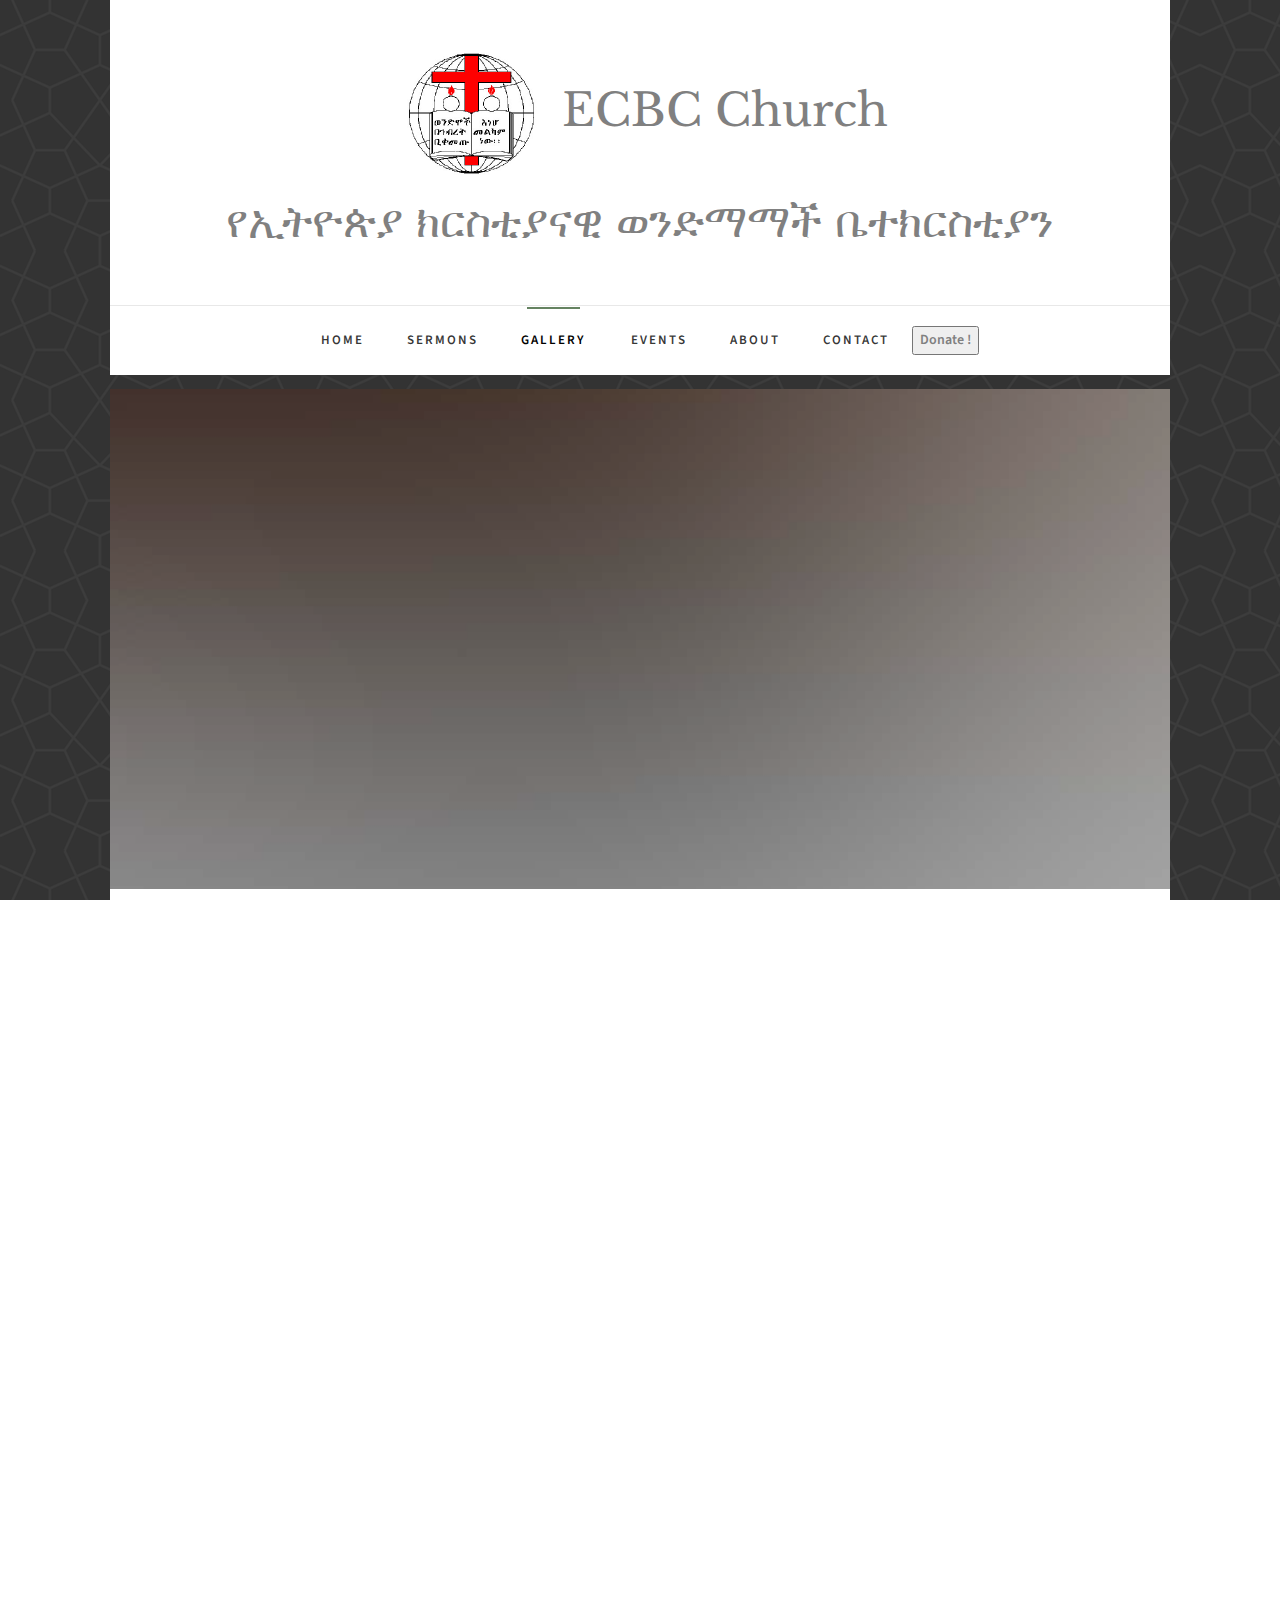
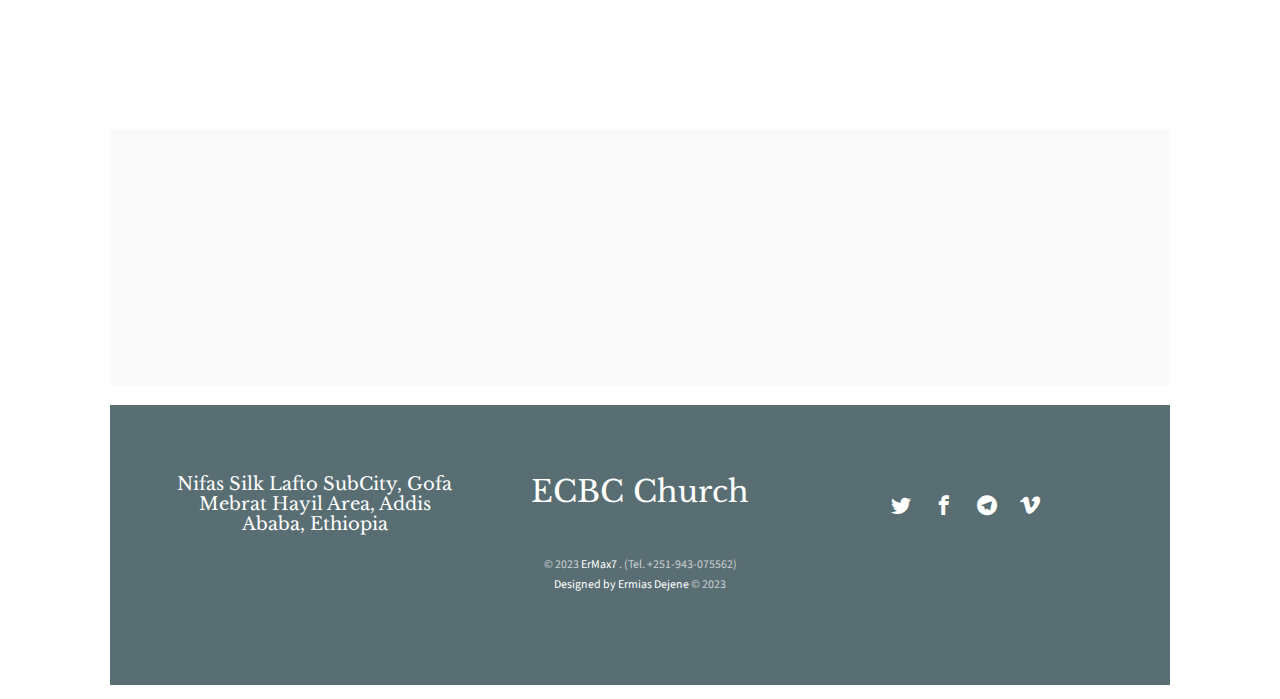
<file: Gallery.html>
<!DOCTYPE HTML>
<html>
	<head>
	<meta charset="utf-8">
	<meta http-equiv="X-UA-Compatible" content="IE=edge">
	<title>ECBC &mdash; Church</title>
	<meta name="viewport" content="width=device-width, initial-scale=1">
	<meta name="description" content="Free HTML5 Website Template by freehtml5.co" />
	<meta name="keywords" content="free website templates, free html5, free template, free bootstrap, free website template, html5, css3, mobile first, responsive" />
	<meta name="author" content="freehtml5.co" />

	<!-- 
	//////////////////////////////////////////////////////

	FREE HTML5 TEMPLATE 
	DESIGNED & DEVELOPED by FreeHTML5.co
		
	Website: 		http://freehtml5.co/
	Email: 			info@freehtml5.co
	Twitter: 		http://twitter.com/fh5co
	Facebook: 		https://www.facebook.com/fh5co

	//////////////////////////////////////////////////////
	 -->

	 <link rel="shortcut icon" href="./churchicon64.png" >


  	<!-- Facebook and Twitter integration -->
	<meta property="og:title" content=""/>
	<meta property="og:image" content=""/>
	<meta property="og:url" content=""/>
	<meta property="og:site_name" content=""/>
	<meta property="og:description" content=""/>
	<meta name="twitter:title" content="" />
	<meta name="twitter:image" content="" />
	<meta name="twitter:url" content="" />
	<meta name="twitter:card" content="" />

	<link href="https://fonts.googleapis.com/css?family=Source+Sans+Pro:400,600,700" rel="stylesheet">
	<link href="https://fonts.googleapis.com/css?family=Libre+Baskerville:400,400i,700" rel="stylesheet"
	>
	
	<!-- Animate.css -->
	<link rel="stylesheet" href="css/animate.css">
	<!-- Icomoon Icon Fonts-->
	<link rel="stylesheet" href="css/icomoon.css">
	<!-- Bootstrap  -->
	<link rel="stylesheet" href="css/bootstrap.css">

	<!-- Magnific Popup -->
	<link rel="stylesheet" href="css/magnific-popup.css">

	<!-- Flexslider  -->
	<link rel="stylesheet" href="css/flexslider.css">

	<!-- Owl Carousel  -->
	<link rel="stylesheet" href="css/owl.carousel.min.css">
	<link rel="stylesheet" href="css/owl.theme.default.min.css">

	<!-- Theme style  -->
	<link rel="stylesheet" href="css/style.css">

	<!-- Modernizr JS -->
	<script src="js/modernizr-2.6.2.min.js"></script>
	<!-- FOR IE9 below -->
	<!--[if lt IE 9]>
	<script src="js/respond.min.js"></script>
	<![endif]-->

	</head>
	<body>
		
	<div class="fh5co-loader"></div>
	
	<div id="page">
	<nav class="fh5co-nav" role="navigation">
		<div class="container-wrap">
			<div class="top-menu">
				<div class="row">
					<div class="col-md-12 col-offset-0 text-center">
						<!-- <div id="fh5co-logo"><a href="index.html">Church</a></div> -->
						<div id="fh5co-logo"><a href="#" class="logo">
							<img src="./images/Logo-ecbc3.svg">
						  </a>ECBC Church <br>  የኢትዮጵያ ክርስቲያናዊ ወንድማማች ቤተክርስቲያን <br></a></div>
					</div>
					<div class="col-md-12 col-md-offset-0 text-center menu-1">
						<ul>
							<li><a href="index.html">Home</a></li>
							<li><a href="sermons.html">Sermons</a></li>
							<li class="has-dropdown active">
								<a href="#">Gallery</a>
								<ul class="dropdown">
									<!-- <li><a href="#">Ministry</a></li> -->
									<li><a href="Story.html">Our Story</a></li>
									<li><a href="Gallery.html">Picture Gallery</a></li>
									<!-- <li><a href="#">Gospel Workers</a></li> -->
								</ul>
							</li>
							<li><a href="events.html">Events</a></li>
							<li><a href="about.html">About</a></li>
							<li><a href="contact.html">Contact</a></li>

							<!-- <li><a href="#" class="donate">Donate</a></li> -->
							<li> <!-- Trigger/Open The Modal -->
								<button id="myBtn">Donate !</button>
								
								<!-- The Modal -->
								<div id="myModal" class="modal">
								
								  <!-- Modal content -->
								  <div class="modal-content">
									<span class="close">&times;</span>
									<br>
									<p style="font-weight: bolder;">Here are our Bank Accounts... <br> </p> <br>
									<p>
										<br> Awash Bank ... xxxxxx <br>
										<br> CBE Bank .... xxxxxxx <br>
										<br> Other Acct .... xxxxx <br>
										<!-- <br> Also, another one (for testing long string chars) .... xxxxxxxxxcxxxxxxxx <br> -->
									</p>
								  </div>
								
								</div>
							 </li>


							
							 <!-- <button onclick="openModal()">Click me</button>
								<div id="myModal" class="modal">
  									<div class="modal-content">
    								<span class="close" onclick="closeModal()">&times;</span>
    								<p>This is the text that will appear in the modal box.</p>
  									</div>
								</div> -->


						</ul>
					</div>
				</div>
				
			</div>
		</div>
	</nav>
	<div class="container-wrap">
		<aside id="fh5co-hero">
			<div class="flexslider">
				<ul class="slides">
			   	<li style="background-image: url(images/img_bg_2.jpg);">
			   		<div class="overlay"></div>
			   		<div class="container-fluid">
			   			<div class="row">
				   			<div class="col-md-6 col-md-offset-3 text-center slider-text">
				   				<div class="slider-text-inner">
				   					<h1>Gallery</h1>
										<!-- <h2>Free html5 templates Made by <a href="http://freehtml5.co/" target="_blank">freehtml5.co</a></h2> -->
				   				</div>
				   			</div>
				   		</div>
			   		</div>
			   	</li>
			  	</ul>
		  	</div>
		</aside>
		<div id="fh5co-Gallery">
			<div class="row animate-box">
				<div class="col-md-6 col-md-offset-3 text-center fh5co-heading">
					<h2>Our Gallery</h2>
					<p>Dignissimos asperiores vitae velit veniam totam fuga molestias accusamus alias autem provident. Odit ab aliquam dolor eius.</p>
				</div>
			</div>


<!-- Originally, this was it... but I needed to modify it. -->


			<!-- <div class="row">
				<div class="col-md-3 animate-box">
					<div class="Gallery">
						<a href="#" class="img-holder"><img class="img-responsive" src="images/img-1.jpg" alt="Free HTML5 Website Template by freehtml5.co"></a>
						<div class="desc">
							<span class="date">March 30, 2017</span>
							<h3><a href="#">Live Gallery</a></h3>
							<p>Dignissimos asperiores vitae velit veniam totam fuga molestias accusamus alias autem provident. Odit ab aliquam dolor eius.</p>
							<a href="#">Read More <i class="icon-arrow-right3"></i></a>
						</div>
					</div>
				</div>
				<div class="col-md-3 animate-box">
					<div class="Gallery">
						<a href="#" class="img-holder"><img class="img-responsive" src="images/img-3.jpg" alt="Free HTML5 Website Template by freehtml5.co"></a>
						<div class="desc">
							<span class="date">March 30, 2017</span>
							<h3><a href="#">Biblical Counseling</a></h3>
							<p>Dignissimos asperiores vitae velit veniam totam fuga molestias accusamus alias autem provident. Odit ab aliquam dolor eius.</p>
							<a href="#">Read More <i class="icon-arrow-right3"></i></a>
						</div>
					</div>
				</div>
				<div class="col-md-3 animate-box">
					<div class="Gallery">
						<a href="#" class="img-holder"><img class="img-responsive" src="images/img-4.jpg" alt="Free HTML5 Website Template by freehtml5.co"></a>
						<div class="desc">
							<span class="date">March 30, 2017</span>
							<h3><a href="#">Helping Children</a></h3>
							<p>Dignissimos asperiores vitae velit veniam totam fuga molestias accusamus alias autem provident. Odit ab aliquam dolor eius.</p>
							<a href="#">Read More <i class="icon-arrow-right3"></i></a>
						</div>
					</div>
				</div>
				<div class="col-md-3 animate-box">
					<div class="Gallery">
						<a href="#" class="img-holder"><img class="img-responsive" src="images/img-2.jpg" alt="Free HTML5 Website Template by freehtml5.co"></a>
						<div class="desc">
							<span class="date">March 30, 2017</span>
							<h3><a href="#">Helping Children</a></h3>
							<p>Dignissimos asperiores vitae velit veniam totam fuga molestias accusamus alias autem provident. Odit ab aliquam dolor eius.</p>
							<a href="#">Read More <i class="icon-arrow-right3"></i></a>
						</div>
					</div>
				</div>
				<div class="col-md-3 animate-box">
					<div class="Gallery">
						<a href="#" class="img-holder"><img class="img-responsive" src="images/img-1.jpg" alt="Free HTML5 Website Template by freehtml5.co"></a>
						<div class="desc">
							<span class="date">March 30, 2017</span>
							<h3><a href="#">Live Gallery</a></h3>
							<p>Dignissimos asperiores vitae velit veniam totam fuga molestias accusamus alias autem provident. Odit ab aliquam dolor eius.</p>
							<a href="#">Read More <i class="icon-arrow-right3"></i></a>
						</div>
					</div>
				</div>
				<div class="col-md-3 animate-box">
					<div class="Gallery">
						<a href="#" class="img-holder"><img class="img-responsive" src="images/img-3.jpg" alt="Free HTML5 Website Template by freehtml5.co"></a>
						<div class="desc">
							<span class="date">March 30, 2017</span>
							<h3><a href="#">Biblical Counseling</a></h3>
							<p>Dignissimos asperiores vitae velit veniam totam fuga molestias accusamus alias autem provident. Odit ab aliquam dolor eius.</p>
							<a href="#">Read More <i class="icon-arrow-right3"></i></a>
						</div>
					</div>
				</div>
				<div class="col-md-3 animate-box">
					<div class="Gallery">
						<a href="#" class="img-holder"><img class="img-responsive" src="images/img-2.jpg" alt="Free HTML5 Website Template by freehtml5.co"></a>
						<div class="desc">
							<span class="date">March 30, 2017</span>
							<h3><a href="#">Helping Children</a></h3>
							<p>Dignissimos asperiores vitae velit veniam totam fuga molestias accusamus alias autem provident. Odit ab aliquam dolor eius.</p>
							<a href="#">Read More <i class="icon-arrow-right3"></i></a>
						</div>
					</div>
				</div>
				<div class="col-md-3 animate-box">
					<div class="Gallery">
						<a href="#" class="img-holder"><img class="img-responsive" src="images/img-4.jpg" alt="Free HTML5 Website Template by freehtml5.co"></a>
						<div class="desc">
							<span class="date">March 30, 2017</span>
							<h3><a href="#">Helping Children</a></h3>
							<p>Dignissimos asperiores vitae velit veniam totam fuga molestias accusamus alias autem provident. Odit ab aliquam dolor eius.</p>
							<a href="#">Read More <i class="icon-arrow-right3"></i></a>
						</div>
					</div>
				</div>
			</div> -->






			<div class="row">
				<div class="col-md-3 animate-box">
					<div class="Gallery">
						<a href="images/pic1.jpg" target="_blank" class="img-holder"><img class="img-responsive" src="images/pic1.jpg" alt=""></a>
						<!-- <div class="desc">
							<span class="date">March 30, 2017</span>
							<h3><a href="#">Live Gallery</a></h3>
							<p>Dignissimos asperiores vitae velit veniam totam fuga molestias accusamus alias autem provident. Odit ab aliquam dolor eius.</p>
							<a href="#">Read More <i class="icon-arrow-right3"></i></a>
						</div> -->
					</div>
				</div>
				<div class="col-md-3 animate-box">
					<div class="Gallery">
						<a href="images/pic2.jpg" target="_blank" class="img-holder"><img class="img-responsive" src="images/pic2.jpg" alt=""></a>
						<!-- <div class="desc">
							<span class="date">March 30, 2017</span>
							<h3><a href="#">Biblical Counseling</a></h3>
							<p>Dignissimos asperiores vitae velit veniam totam fuga molestias accusamus alias autem provident. Odit ab aliquam dolor eius.</p>
							<a href="#">Read More <i class="icon-arrow-right3"></i></a>
						</div> -->
					</div>
				</div>
				<div class="col-md-3 animate-box">
					<div class="Gallery">
						<a href="images/pic5.jpg" target="_blank" class="img-holder"><img class="img-responsive" src="images/pic5.jpg" alt=""></a>
						<!-- <div class="desc">
							<span class="date">March 30, 2017</span>
							<h3><a href="#">Helping Children</a></h3>
							<p>Dignissimos asperiores vitae velit veniam totam fuga molestias accusamus alias autem provident. Odit ab aliquam dolor eius.</p>
							<a href="#">Read More <i class="icon-arrow-right3"></i></a>
						</div> -->
					</div>
				</div>
				<div class="col-md-3 animate-box">
					<div class="Gallery">
						<a href="images/building1a.png" target="_blank" class="img-holder"><img class="img-responsive" src="images/building1a.png" alt=""></a>
						<!-- <div class="desc">
							<span class="date">March 30, 2017</span>
							<h3><a href="#">Helping Children</a></h3>
							<p>Dignissimos asperiores vitae velit veniam totam fuga molestias accusamus alias autem provident. Odit ab aliquam dolor eius.</p>
							<a href="#">Read More <i class="icon-arrow-right3"></i></a>
						</div> -->
					</div>
				</div>
				<div class="col-md-3 animate-box">
					<div class="Gallery">
						<a href="images/building2a.png" target="_blank" class="img-holder"><img class="img-responsive" src="images/building2a.png" alt=""></a>
						<!-- <div class="desc">
							<span class="date">March 30, 2017</span>
							<h3><a href="#">Live Gallery</a></h3>
							<p>Dignissimos asperiores vitae velit veniam totam fuga molestias accusamus alias autem provident. Odit ab aliquam dolor eius.</p>
							<a href="#">Read More <i class="icon-arrow-right3"></i></a>
						</div> -->
					</div>
				</div>
				<div class="col-md-3 animate-box">
					<div class="Gallery">
						<a href="images/pic6.jpg" target="_blank" class="img-holder"><img class="img-responsive" src="images/pic6.jpg" alt=""></a>
						<!-- <div class="desc">
							<span class="date">March 30, 2017</span>
							<h3><a href="#">Biblical Counseling</a></h3>
							<p>Dignissimos asperiores vitae velit veniam totam fuga molestias accusamus alias autem provident. Odit ab aliquam dolor eius.</p>
							<a href="#">Read More <i class="icon-arrow-right3"></i></a>
						</div> -->
					</div>
				</div>
				<div class="col-md-3 animate-box">
					<div class="Gallery">
						<a href="images/pic7.jpg" target="_blank" class="img-holder"><img class="img-responsive" src="images/pic7.jpg" alt=""></a>
						<!-- <div class="desc">
							<span class="date">March 30, 2017</span>
							<h3><a href="#">Helping Children</a></h3>
							<p>Dignissimos asperiores vitae velit veniam totam fuga molestias accusamus alias autem provident. Odit ab aliquam dolor eius.</p>
							<a href="#">Read More <i class="icon-arrow-right3"></i></a>
						</div> -->
					</div>
				</div>
				<div class="col-md-3 animate-box">
					<div class="Gallery">
						<a href="images/pic8.jpg" target="_blank" class="img-holder"><img class="img-responsive" src="images/pic8.jpg" alt=""></a>
						<!-- <div class="desc">
							<span class="date">March 30, 2017</span>
							<h3><a href="#">Helping Children</a></h3>
							<p>Dignissimos asperiores vitae velit veniam totam fuga molestias accusamus alias autem provident. Odit ab aliquam dolor eius.</p>
							<a href="#">Read More <i class="icon-arrow-right3"></i></a>
						</div> -->
					</div>
				</div>
			</div>




			<!-- <section id="image-carousel" class="splide" aria-label="Beautiful Images">
				<div class="splide__track">
					  <ul class="splide__list">
						  <li class="splide__slide">
							  <img src="images/img-1.jpg" alt="">
						  </li>
						  <li class="splide__slide">
							  <img src="images/img-2.jpg" alt="">
						  </li>
						  <li class="splide__slide">
							<img src="images/img-3.jpg" alt="">
						</li>
						<li class="splide__slide">
							<img src="images/img-4.jpg" alt="">
						</li>
						<li class="splide__slide">
							<img src="images/building1a.png" alt="">
						</li>
						<li class="splide__slide">
							<img src="images/building2a.png" alt="">
						</li>
						<li class="splide__slide">
							<img src="images/img_bg_1.jpg" alt="">
						</li>
						<li class="splide__slide">
							<img src="images/img_bg_2.jpg" alt="">
						</li>
						<li class="splide__slide">
							<img src="images/img_bg_3.jpg" alt="">
						</li>
					  </ul>
				</div>
			  </section> -->

		
			  <!-- <div class="slider">
				<div id="img">
					 <img src="images/img-1.jpg"/>
				 </div>
			  </div>
		    -->
		



		</div>



		<div id="fh5co-counter" class="fh5co-counters fh5co-light-grey">
			<div class="row">
				<div class="col-md-6 col-md-offset-3 text-center animate-box">
					<!-- <p>We have a fun facts far far away, behind the word mountains, far from the countries Vokalia and Consonantia, there live the blind texts.</p> -->
					<h4>እግዚአብሔር በረዳን መጠን እስካሁን የተሳተፍንባቸውና ያፈራናቸው ፍሬዎች በአንፃራዊ አሃዝ ሲገለፅ ፡፡</h4>
				</div>
			</div>
			<div class="row animate-box">
				<div class="col-md-8 col-md-offset-2">
					<div class="row">
						<div class="col-md-3 col-sm-6 col-xs-6 text-center">
							<span class="fh5co-counter js-counter" data-from="0" data-to="64590" data-speed="5000" data-refresh-interval="50"></span>
							<span class="fh5co-counter-label">ምዕመናን</span>
						</div>
						<div class="col-md-3 col-sm-6 col-xs-6 text-center">
							<span class="fh5co-counter js-counter" data-from="0" data-to="276" data-speed="5000" data-refresh-interval="50"></span>
							<span class="fh5co-counter-label">አጥቢያዎች</span>
						</div>
						<div class="clearfix visible-sm-block visible-xs-block"></div>
						<div class="col-md-3 col-sm-6 col-xs-6 text-center">
							<span class="fh5co-counter js-counter" data-from="0" data-to="9" data-speed="5000" data-refresh-interval="25"></span>
							<span class="fh5co-counter-label">ፐሮጀክቶች</span>
						</div>
						<div class="col-md-3 col-sm-6 col-xs-6 text-center">
							<span class="fh5co-counter js-counter" data-from="0" data-to="7" data-speed="5000" data-refresh-interval="25"></span>
							<span class="fh5co-counter-label">የአገልግሎት ዘርፎች</span>
						</div>
					</div>
				</div>
			</div>
		</div>
	</div><!-- END container-wrap -->

<div class="container-wrap">
		<footer id="fh5co-footer" role="contentinfo">
			<div class="col-md-4 text-center">
				<h3>Nifas Silk Lafto SubCity, Gofa Mebrat Hayil Area, Addis Ababa, Ethiopia</h3>
			</div>
			<div class="col-md-4 text-center">
				<h2><a href="#">ECBC Church</a></h2>
			</div>
			<div class="col-md-4 text-center">
				<p>
					<ul class="fh5co-social-icons">
						<li><a href="#"><i class="icon-twitter2"></i></a></li>
						<li><a href="https://m.facebook.com/128546700144870/"><i class="icon-facebook2"></i></a></li>
						<!-- <li><a href="#"><i class="icon-dribbble2"></i></a></li> -->
						<li><a href="https://t.me/ecbcsb"><i class="icon-telegram"></i></a></li>
						<li><a href="https://vimeo.com/user92441662"><i class="icon-vimeo"></i></a></li>
					</ul>
				</p>
			</div>
			<div class="row copyright">
				<div class="col-md-12 text-center">
					<p>
						<small class="block">&copy; 2023 <a href="https://www.heylink.me/Ermax7/" target="_blank"> ErMax7 </a>. (Tel. +251-943-075562) </small> 
						<small class="block"><a href="https://www.heylink.me/Ermax7/" target="_blank"> Designed by Ermias Dejene </a> &copy; 2023</small>
					</p>
				</div>
			</div>
		</footer>
	</div><!-- END container-wrap -->
	</div>

	<div class="gototop js-top">
		<a href="#" class="js-gotop"><i class="icon-arrow-up2"></i></a>
	</div>
	
	<!-- jQuery -->
	<script src="js/jquery.min.js"></script>
	<!-- jQuery Easing -->
	<script src="js/jquery.easing.1.3.js"></script>
	<!-- Bootstrap -->
	<script src="js/bootstrap.min.js"></script>
	<!-- Waypoints -->
	<script src="js/jquery.waypoints.min.js"></script>
	<!-- Flexslider -->
	<script src="js/jquery.flexslider-min.js"></script>
	<!-- Carousel -->
	<script src="js/owl.carousel.min.js"></script>
	<!-- Magnific Popup -->
	<script src="js/jquery.magnific-popup.min.js"></script>
	<script src="js/magnific-popup-options.js"></script>
	<!-- Counters -->
	<script src="js/jquery.countTo.js"></script>
	<!-- Main -->
	<script src="js/main.js"></script>

	</body>
</html>
</file>
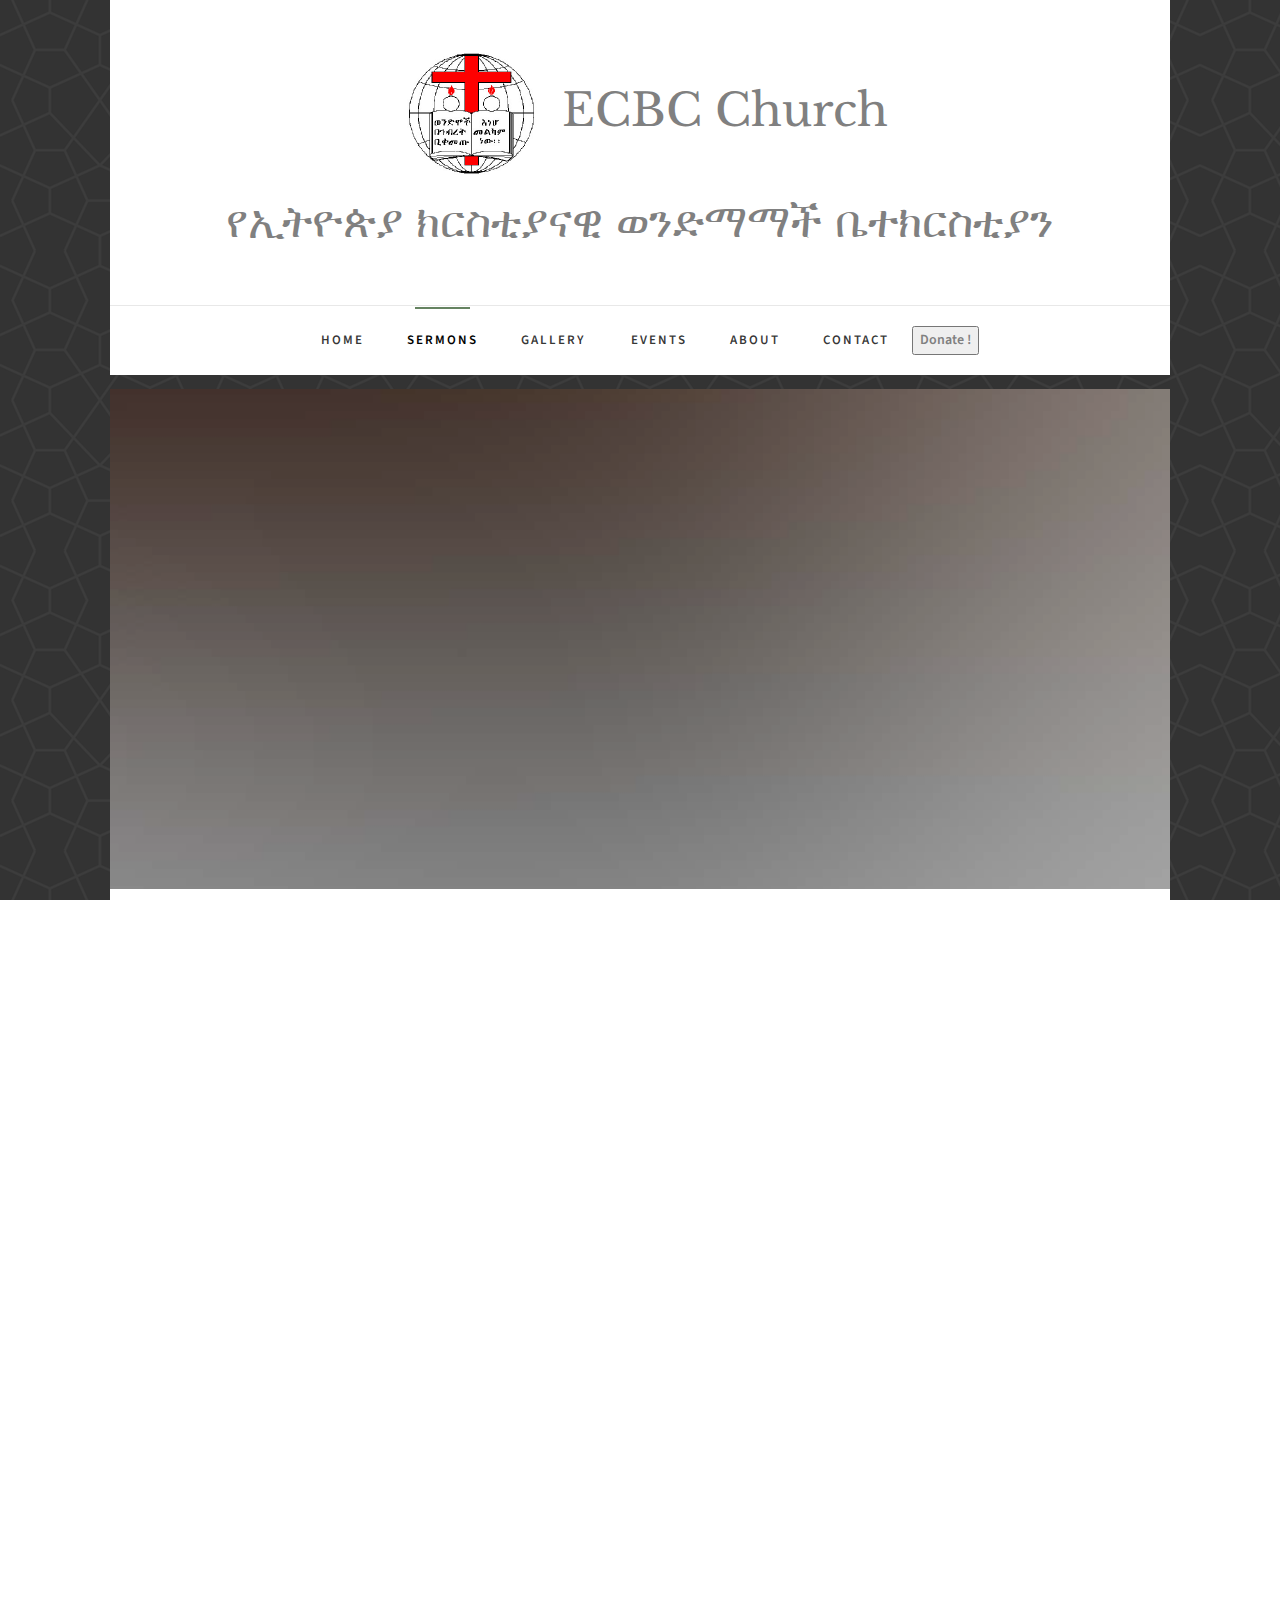
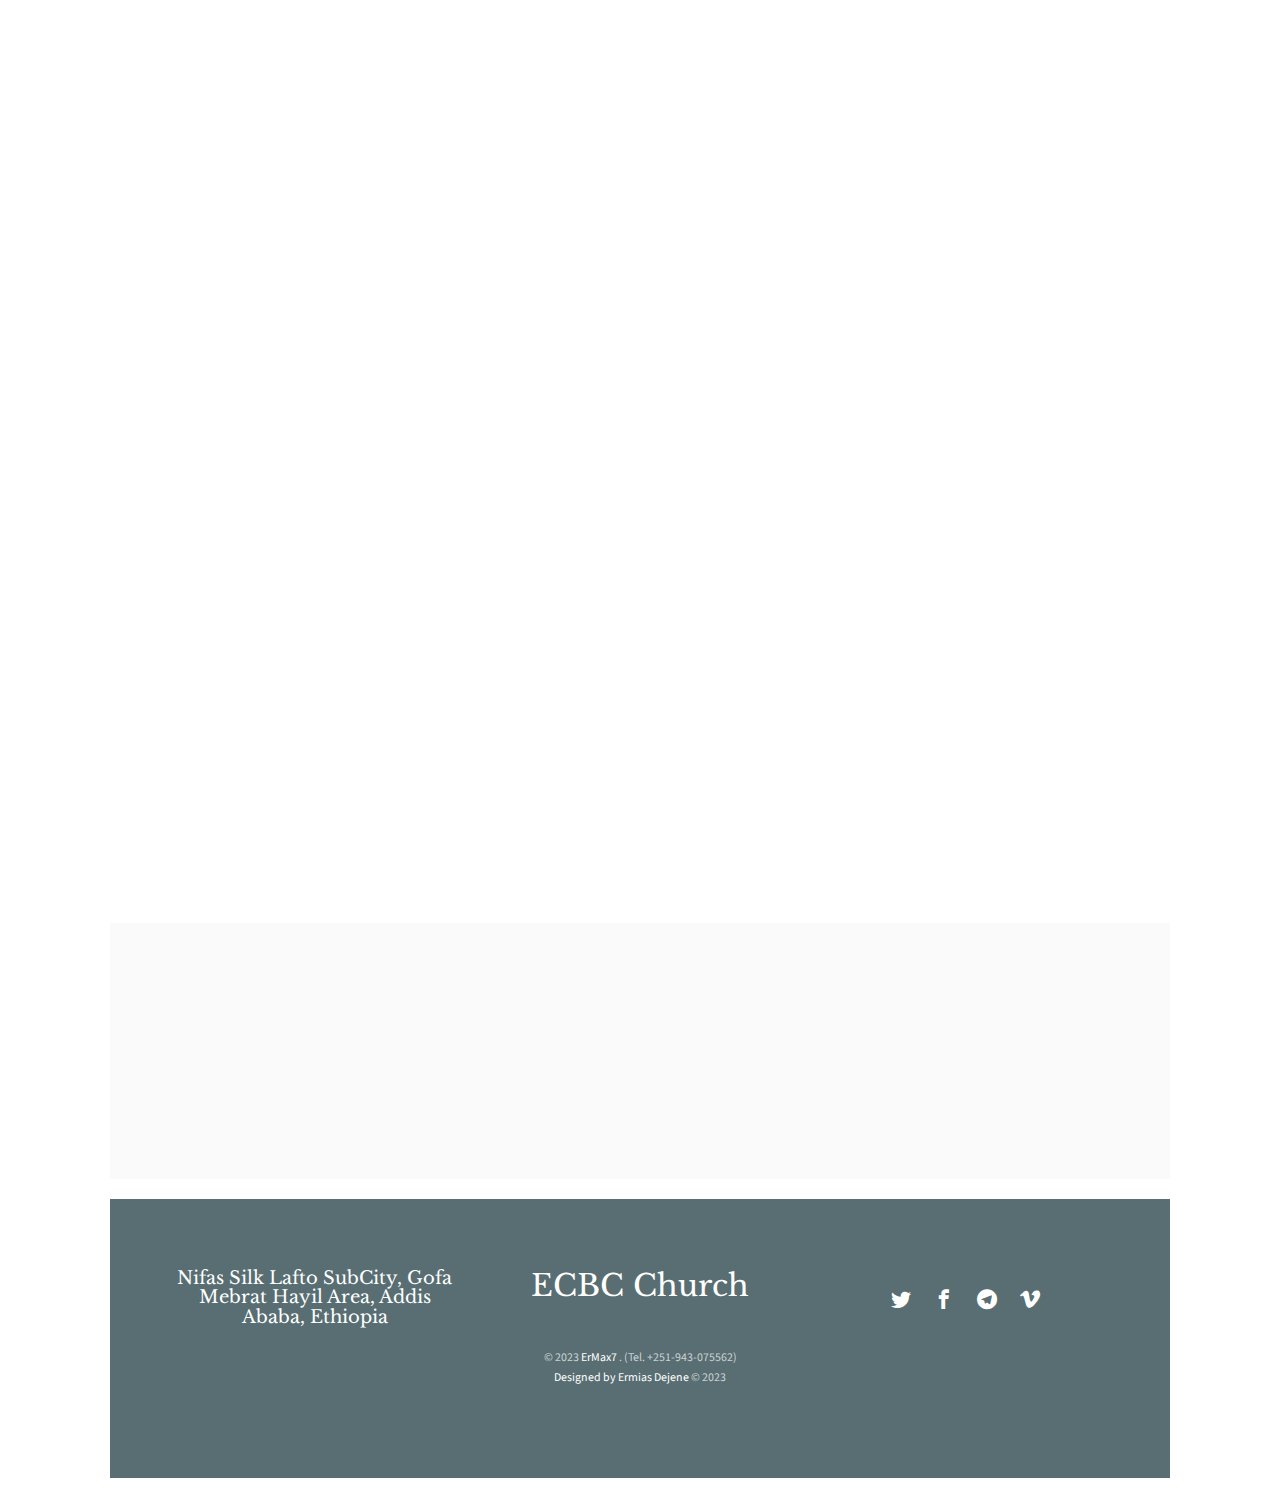
<file: sermons.html>
<!DOCTYPE HTML>
<html>
	<head>
	<meta charset="utf-8">
	<meta http-equiv="X-UA-Compatible" content="IE=edge">
	<title>ECBC &mdash; Church</title>
	<meta name="viewport" content="width=device-width, initial-scale=1">
	<meta name="description" content="Free HTML5 Website Template by freehtml5.co" />
	<meta name="keywords" content="free website templates, free html5, free template, free bootstrap, free website template, html5, css3, mobile first, responsive" />
	<meta name="author" content="freehtml5.co" />

	<!-- 
	//////////////////////////////////////////////////////

	FREE HTML5 TEMPLATE 
	DESIGNED & DEVELOPED by FreeHTML5.co
		
	Website: 		http://freehtml5.co/
	Email: 			info@freehtml5.co
	Twitter: 		http://twitter.com/fh5co
	Facebook: 		https://www.facebook.com/fh5co

	//////////////////////////////////////////////////////
	 -->

	 <link rel="shortcut icon" href="./churchicon64.png" >


  	<!-- Facebook and Twitter integration -->
	<meta property="og:title" content=""/>
	<meta property="og:image" content=""/>
	<meta property="og:url" content=""/>
	<meta property="og:site_name" content=""/>
	<meta property="og:description" content=""/>
	<meta name="twitter:title" content="" />
	<meta name="twitter:image" content="" />
	<meta name="twitter:url" content="" />
	<meta name="twitter:card" content="" />

	<link href="https://fonts.googleapis.com/css?family=Source+Sans+Pro:400,600,700" rel="stylesheet">
	<link href="https://fonts.googleapis.com/css?family=Libre+Baskerville:400,400i,700" rel="stylesheet"
	>
	
	<!-- Animate.css -->
	<link rel="stylesheet" href="css/animate.css">
	<!-- Icomoon Icon Fonts-->
	<link rel="stylesheet" href="css/icomoon.css">
	<!-- Bootstrap  -->
	<link rel="stylesheet" href="css/bootstrap.css">

	<!-- Magnific Popup -->
	<link rel="stylesheet" href="css/magnific-popup.css">

	<!-- Flexslider  -->
	<link rel="stylesheet" href="css/flexslider.css">

	<!-- Owl Carousel  -->
	<link rel="stylesheet" href="css/owl.carousel.min.css">
	<link rel="stylesheet" href="css/owl.theme.default.min.css">

	<!-- Theme style  -->
	<link rel="stylesheet" href="css/style.css">

	<!-- Modernizr JS -->
	<script src="js/modernizr-2.6.2.min.js"></script>
	<!-- FOR IE9 below -->
	<!--[if lt IE 9]>
	<script src="js/respond.min.js"></script>
	<![endif]-->

	</head>
	<body>
		
	<div class="fh5co-loader"></div>
	
	<div id="page">
	<nav class="fh5co-nav" role="navigation">
		<div class="container-wrap">
			<div class="top-menu">
				<div class="row">
					<div class="col-md-12 col-offset-0 text-center">
						<!-- <div id="fh5co-logo"><a href="index.html">Church</a></div> -->
						<div id="fh5co-logo"><a href="#" class="logo">
							<img src="./images/Logo-ecbc3.svg">
						  </a>ECBC Church <br>  የኢትዮጵያ ክርስቲያናዊ ወንድማማች ቤተክርስቲያን <br></a></div>
					</div>
					<div class="col-md-12 col-md-offset-0 text-center menu-1">
						<ul>
							<li><a href="index.html">Home</a></li>
							<li class="active"><a href="sermons.html">Sermons</a></li>
							<li class="has-dropdown">
								<a href="#">Gallery</a>
								<ul class="dropdown">
									<!-- <li><a href="#">Ministry</a></li> -->
									<li><a href="Story.html">Our Story</a></li>
									<li><a href="Gallery.html">Picture Gallery</a></li>
									<!-- <li><a href="#">Gospel Workers</a></li> -->
								</ul>
							</li>
							<li><a href="events.html">Events</a></li>
							<li><a href="about.html">About</a></li>
							<li><a href="contact.html">Contact</a></li>
							<!-- <li><a href="#" class="donate">Donate</a></li> -->

							<li> <!-- Trigger/Open The Modal -->
								<button id="myBtn">Donate !</button>
								
								<!-- The Modal -->
								<div id="myModal" class="modal">
								
								  <!-- Modal content -->
								  <div class="modal-content">
									<span class="close">&times;</span>
									<br>
									<p style="font-weight: bolder;">Here are our Bank Accounts... <br> </p> <br>
									<p>
										<br> Awash Bank ... xxxxxx <br>
										<br> CBE Bank .... xxxxxxx <br>
										<br> Other Acct .... xxxxx <br>
										<!-- <br> Also, another one (for testing long string chars) .... xxxxxxxxxcxxxxxxxx <br> -->
									</p>
								  </div>
								
								</div>
							 </li>

						</ul>
					</div>
				</div>
				
			</div>
		</div>
	</nav>
	<div class="container-wrap">
		<aside id="fh5co-hero">
			<div class="flexslider">
				<ul class="slides">
			   	<li style="background-image: url(images/img_bg_2.jpg);">
			   		<div class="overlay"></div>
			   		<div class="container-fluid">
			   			<div class="row">
				   			<div class="col-md-6 col-md-offset-3 text-center slider-text">
				   				<div class="slider-text-inner">
				   					<h1>Watch Our Sermons</h1>
										<!-- <h2>Free html5 templates Made by <a href="http://freehtml5.co/" target="_blank">freehtml5.co</a></h2> -->
				   				</div>
				   			</div>
				   		</div>
			   		</div>
			   	</li>
			  	</ul>
		  	</div>
		</aside>
		<div id="fh5co-sermon">
			<div class="row animate-box">
				<div class="col-md-6 col-md-offset-3 text-center fh5co-heading">
					<h2> Our Sermons</h2>
					<h4> Our Creed </h4>
					<!-- <p>Dignissimos asperiores vitae velit veniam totam fuga molestias accusamus alias autem provident. Odit ab aliquam dolor eius.</p> -->

<p PRE style="font-family: 'Courier New', Courier, monospace ; font-style: italic; font-weight: bold; text-align: center;">

I believe in one God,

the Father almighty,

maker of heaven and earth,

of all things visible and invisible.

I believe in one Lord Jesus Christ,

the Only Begotten Son of God,

born of the Father before all ages.

God from God, Light from Light,

true God from true God,

begotten, not made, consubstantial with the Father;

through him all things were made.

For us men and for our salvation

he came down from heaven,

and by the Holy Spirit was incarnate of the Virgin Mary,

and became man.

For our sake he was crucified under Pontius Pilate,

he suffered death and was buried,

and rose again on the third day

in accordance with the Scriptures.

He ascended into heaven

and is seated at the right hand of the Father.

He will come again in glory

to judge the living and the dead

and his kingdom will have no end.

I believe in the Holy Spirit, the Lord, the giver of life,

who proceeds from the Father [and the Son],

who with the Father and the Son is adored and glorified,

who has spoken through the prophets.

I believe in one, holy, catholic and apostolic Church.

I confess one Baptism for the forgiveness of sins

and I look forward to the resurrection of the dead

and the life of the world to come. Amen.
</p>

				</div>
			</div>
			<div class="row">
				<div class="col-md-4 text-center animate-box">
					<div class="sermon-entry">
						<div class="sermon" style="background-image: url(images/sermon-1.jpg);">
							<div class="play">
								<a class="popup-vimeo" href="https://vimeo.com/804916466"><i class="icon-play3"></i></a>
							</div>
						</div>
						<h3>Christmas</h3>
						<span>Pstr. John Doe</span>
					</div>
				</div>
				<div class="col-md-4 text-center animate-box">
					<div class="sermon-entry">
						<div class="sermon" style="background-image: url(images/sermon-3.jpg);">
							<div class="play">
								<a class="popup-vimeo" href="https://vimeo.com/804916466"><i class="icon-play3"></i></a>
							</div>
						</div>
						<h3>Message From God</h3>
						<span>Dr. Mamusha Fenta</span>
					</div>
				</div>
				<div class="col-md-4 text-center animate-box">
					<div class="sermon-entry">
						<div class="sermon" style="background-image: url(images/sermon-2.jpg);">
							<div class="play">
								<a class="popup-vimeo" href="https://vimeo.com/804916466"><i class="icon-play3"></i></a>
							</div>
						</div>
						<h3>On the Birth of Christ</h3>
						<span>Dr. Mamusha Fenta</span>
					</div>
				</div>
				<div class="col-md-4 text-center animate-box">
					<div class="sermon-entry">
						<div class="sermon" style="background-image: url(images/sermon-1.jpg);">
							<div class="play">
								<a class="popup-vimeo" href="https://vimeo.com/channels/staffpicks/93951774"><i class="icon-play3"></i></a>
							</div>
						</div>
						<h3>Soul Winning (Random Sample)</h3>
						<span>Pstr. John Doe</span>
					</div>
				</div>
				<div class="col-md-4 text-center animate-box">
					<div class="sermon-entry">
						<div class="sermon" style="background-image: url(images/sermon-3.jpg);">
							<div class="play">
								<a class="popup-vimeo" href="https://vimeo.com/channels/staffpicks/93951774"><i class="icon-play3"></i></a>
							</div>
						</div>
						<h3>Message From God (Random Sample)</h3>
						<span>Pstr. John Doe</span>
					</div>
				</div>
				<div class="col-md-4 text-center animate-box">
					<div class="sermon-entry">
						<div class="sermon" style="background-image: url(images/sermon-2.jpg);">
							<div class="play">
								<a class="popup-vimeo" href="https://vimeo.com/channels/staffpicks/93951774"><i class="icon-play3"></i></a>
							</div>
						</div>
						<h3>Our World Today (Random Sample)</h3>
						<span>Pstr. John Doe</span>
					</div>
				</div>
			</div>
		</div>
		<div id="fh5co-counter" class="fh5co-counters fh5co-light-grey">
			<div class="row">
				<div class="col-md-6 col-md-offset-3 text-center animate-box">
					<!-- <p>We have a fun facts far far away, behind the word mountains, far from the countries Vokalia and Consonantia, there live the blind texts.</p> -->
					<h4>እግዚአብሔር በረዳን መጠን እስካሁን የተሳተፍንባቸውና ያፈራናቸው ፍሬዎች በአንፃራዊ አሃዝ ሲገለፅ ፡፡</h4>
				</div>
			</div>
			<div class="row animate-box">
				<div class="col-md-8 col-md-offset-2">
					<div class="row">
						<div class="col-md-3 col-sm-6 col-xs-6 text-center">
							<span class="fh5co-counter js-counter" data-from="0" data-to="64590" data-speed="5000" data-refresh-interval="50"></span>
							<span class="fh5co-counter-label">ምዕመናን</span>
						</div>
						<div class="col-md-3 col-sm-6 col-xs-6 text-center">
							<span class="fh5co-counter js-counter" data-from="0" data-to="276" data-speed="5000" data-refresh-interval="50"></span>
							<span class="fh5co-counter-label">አጥቢያዎች</span>
						</div>
						<div class="clearfix visible-sm-block visible-xs-block"></div>
						<div class="col-md-3 col-sm-6 col-xs-6 text-center">
							<span class="fh5co-counter js-counter" data-from="0" data-to="9" data-speed="5000" data-refresh-interval="25"></span>
							<span class="fh5co-counter-label">ፐሮጀክቶች</span>
						</div>
						<div class="col-md-3 col-sm-6 col-xs-6 text-center">
							<span class="fh5co-counter js-counter" data-from="0" data-to="7" data-speed="5000" data-refresh-interval="25"></span>
							<span class="fh5co-counter-label">የአገልግሎት ዘርፎች</span>
						</div>
					</div>
				</div>
			</div>
		</div>
	</div><!-- END container-wrap -->

<div class="container-wrap">
		<footer id="fh5co-footer" role="contentinfo">
			<div class="col-md-4 text-center">
				<h3>Nifas Silk Lafto SubCity, Gofa Mebrat Hayil Area, Addis Ababa, Ethiopia</h3>
			</div>
			<div class="col-md-4 text-center">
				<h2><a href="#">ECBC Church</a></h2>
			</div>
			<div class="col-md-4 text-center">
				<p>
					<ul class="fh5co-social-icons">
						<li><a href="#"><i class="icon-twitter2"></i></a></li>
						<li><a href="https://m.facebook.com/128546700144870/"><i class="icon-facebook2"></i></a></li>
						<!-- <li><a href="#"><i class="icon-dribbble2"></i></a></li> -->
						<li><a href="https://t.me/ecbcsb"><i class="icon-telegram"></i></a></li>
						<li><a href="https://vimeo.com/user92441662"><i class="icon-vimeo"></i></a></li>
					</ul>
				</p>
			</div>
			<div class="row copyright">
				<div class="col-md-12 text-center">
					<p>
						<small class="block">&copy; 2023 <a href="https://www.heylink.me/Ermax7/" target="_blank"> ErMax7 </a>. (Tel. +251-943-075562) </small> 
						<small class="block"><a href="https://www.heylink.me/Ermax7/" target="_blank"> Designed by Ermias Dejene </a> &copy; 2023</small>
					</p>
				</div>
			</div>
		</footer>
	</div><!-- END container-wrap -->
	</div>

	<div class="gototop js-top">
		<a href="#" class="js-gotop"><i class="icon-arrow-up2"></i></a>
	</div>
	
	<!-- jQuery -->
	<script src="js/jquery.min.js"></script>
	<!-- jQuery Easing -->
	<script src="js/jquery.easing.1.3.js"></script>
	<!-- Bootstrap -->
	<script src="js/bootstrap.min.js"></script>
	<!-- Waypoints -->
	<script src="js/jquery.waypoints.min.js"></script>
	<!-- Flexslider -->
	<script src="js/jquery.flexslider-min.js"></script>
	<!-- Carousel -->
	<script src="js/owl.carousel.min.js"></script>
	<!-- Magnific Popup -->
	<script src="js/jquery.magnific-popup.min.js"></script>
	<script src="js/magnific-popup-options.js"></script>
	<!-- Counters -->
	<script src="js/jquery.countTo.js"></script>
	<!-- Main -->
	<script src="js/main.js"></script>

	</body>
</html>
</file>
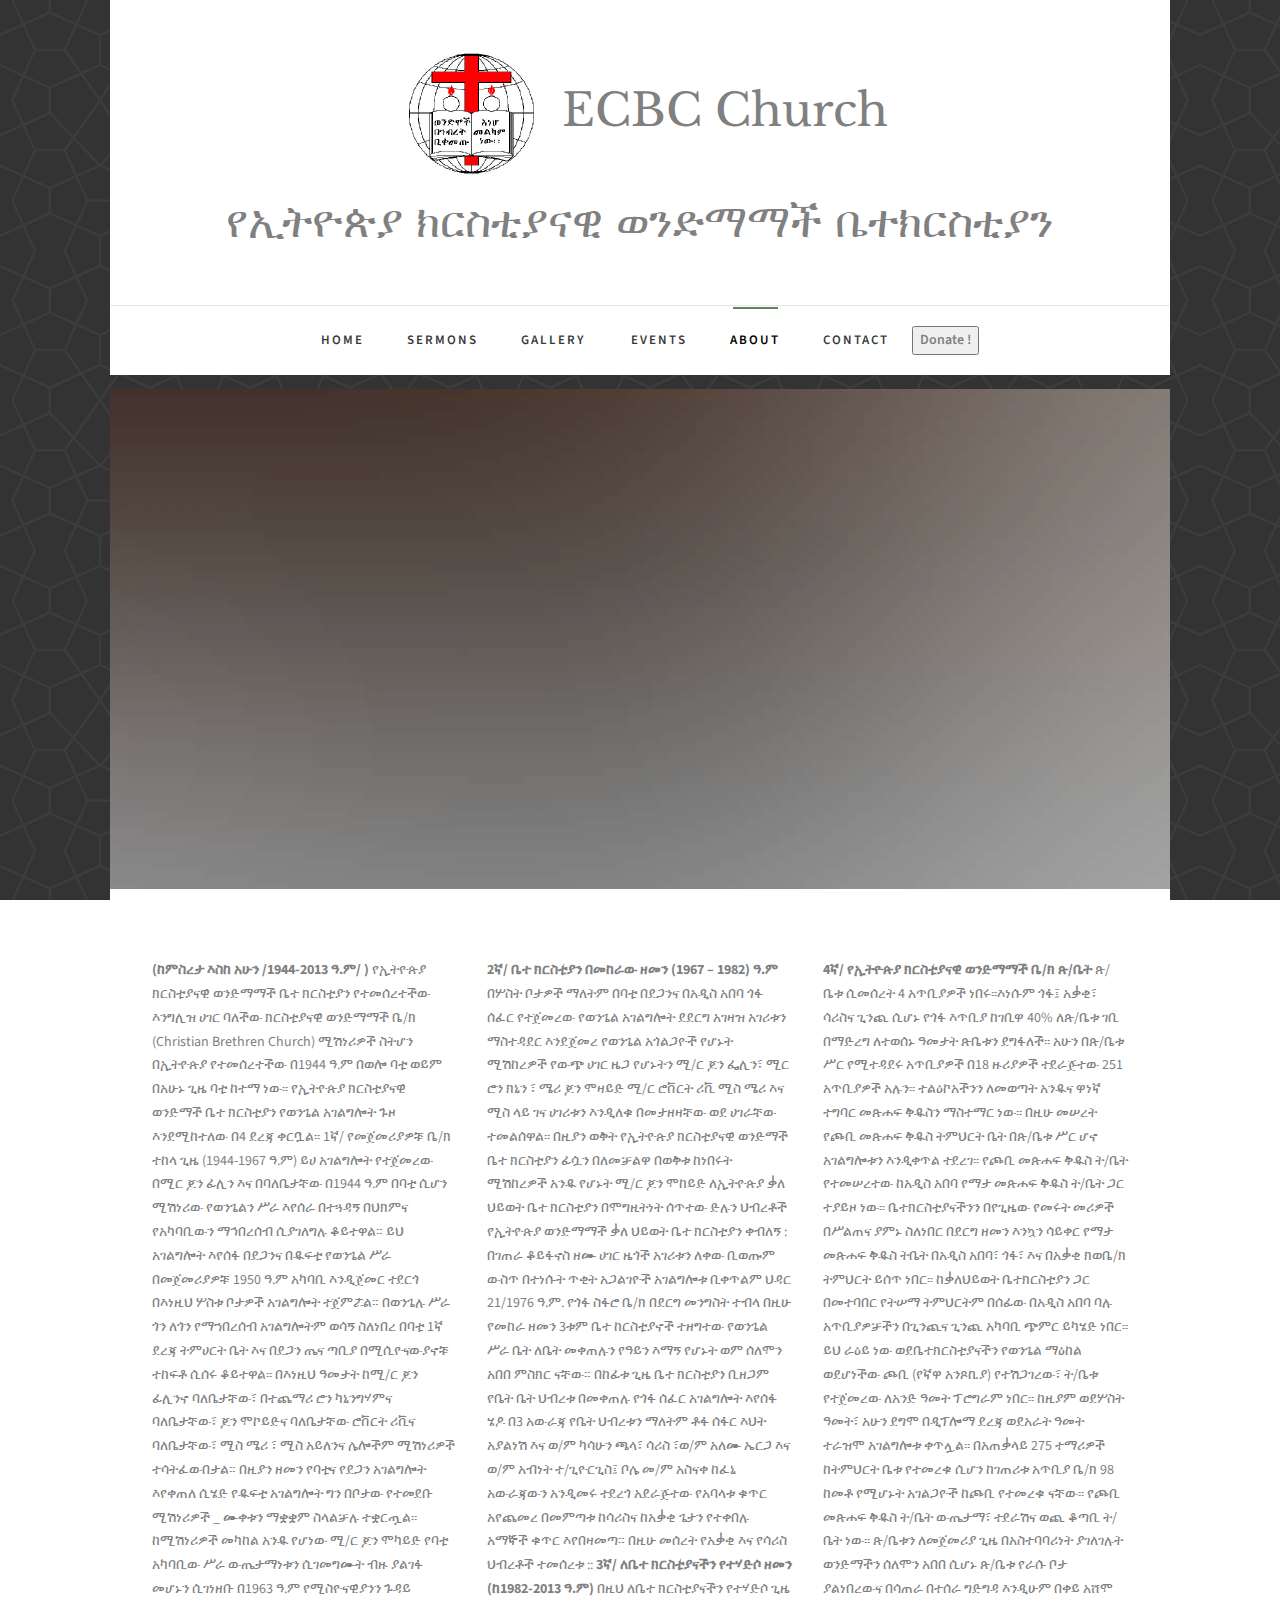
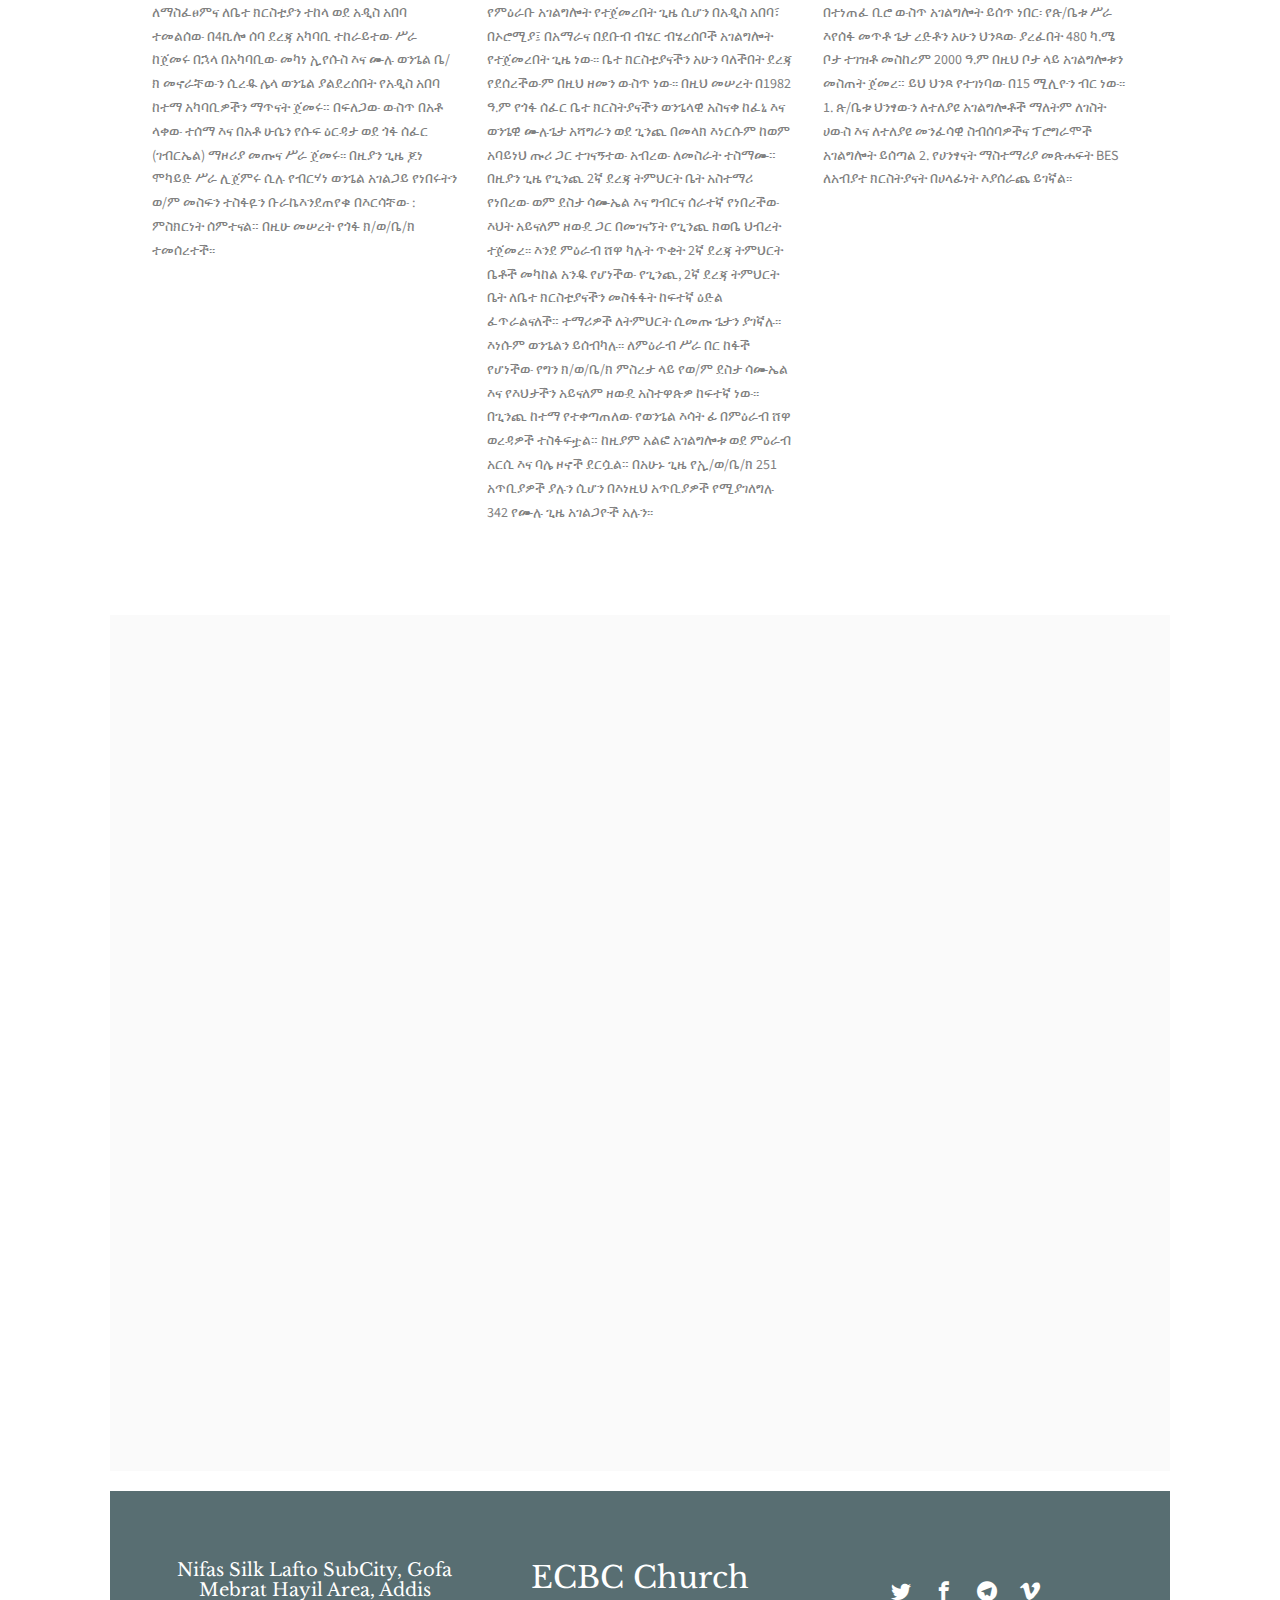
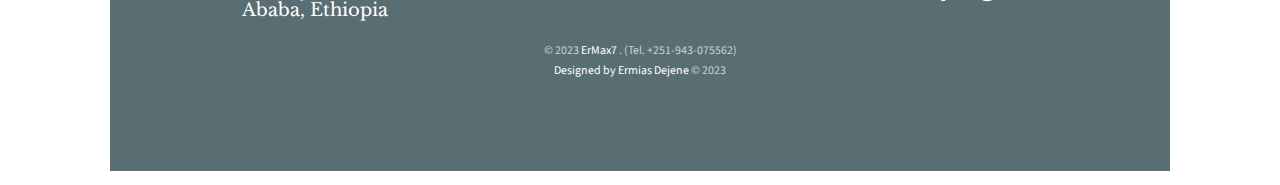
<file: Story.html>
<!DOCTYPE HTML>
<html>
	<head>
		<meta charset="utf-8">
		<meta http-equiv="X-UA-Compatible" content="IE=edge">
		<title>ECBC &mdash; Church</title>
		<meta name="viewport" content="width=device-width, initial-scale=1">
		<meta name="description" content="ethiopian christian brethern church" />
		<meta name="keywords" content="ecbc, brothers' church, ethiopian christian brethern church, church website " />
		<meta name="author" content="Ermias Dejene Abesha" />

	<!-- 
	//////////////////////////////////////////////////////

	FREE HTML5 TEMPLATE 
	DESIGNED & DEVELOPED by FreeHTML5.co
		
	Website: 		http://freehtml5.co/
	Email: 			info@freehtml5.co
	Twitter: 		http://twitter.com/fh5co
	Facebook: 		https://www.facebook.com/fh5co

	//////////////////////////////////////////////////////
	 -->

	 <link rel="shortcut icon" href="./churchicon64.png" >


  	<!-- Facebook and Twitter integration -->
	<meta property="og:title" content=""/>
	<meta property="og:image" content=""/>
	<meta property="og:url" content=""/>
	<meta property="og:site_name" content=""/>
	<meta property="og:description" content=""/>
	<meta name="twitter:title" content="" />
	<meta name="twitter:image" content="" />
	<meta name="twitter:url" content="" />
	<meta name="twitter:card" content="" />

	<link href="https://fonts.googleapis.com/css?family=Source+Sans+Pro:400,600,700" rel="stylesheet">
	<link href="https://fonts.googleapis.com/css?family=Libre+Baskerville:400,400i,700" rel="stylesheet"
	>
	
	<!-- Animate.css -->
	<link rel="stylesheet" href="css/animate.css">
	<!-- Icomoon Icon Fonts-->
	<link rel="stylesheet" href="css/icomoon.css">
	<!-- Bootstrap  -->
	<link rel="stylesheet" href="css/bootstrap.css">

	<!-- Magnific Popup -->
	<link rel="stylesheet" href="css/magnific-popup.css">

	<!-- Flexslider  -->
	<link rel="stylesheet" href="css/flexslider.css">

	<!-- Owl Carousel  -->
	<link rel="stylesheet" href="css/owl.carousel.min.css">
	<link rel="stylesheet" href="css/owl.theme.default.min.css">

	<!-- Theme style  -->
	<link rel="stylesheet" href="css/style.css">

	<!-- Modernizr JS -->
	<script src="js/modernizr-2.6.2.min.js"></script>
	<!-- FOR IE9 below -->
	<!--[if lt IE 9]>
	<script src="js/respond.min.js"></script>
	<![endif]-->

	</head>
	<body>
		
	<div class="fh5co-loader"></div>
	
	<div id="page">
	<nav class="fh5co-nav" role="navigation">
		<div class="container-wrap">
			<div class="top-menu">
				<div class="row">
					<div class="col-md-12 col-offset-0 text-center">
						<!-- <div id="fh5co-logo"><a href="index.html">Church</a></div> -->
						<div id="fh5co-logo"><a href="#" class="logo">
							<img src="./images/Logo-ecbc3.svg">
						  </a>ECBC Church <br>  የኢትዮጵያ ክርስቲያናዊ ወንድማማች ቤተክርስቲያን <br></a></div>
					</div>
					<div class="col-md-12 col-md-offset-0 text-center menu-1">
						<ul>
							<li><a href="index.html">Home</a></li>
							<li><a href="sermons.html">Sermons</a></li>
							<li class="has-dropdown">
								<a href="#">Gallery</a>
								<ul class="dropdown">
									<!-- <li><a href="#">Ministry</a></li> -->
									<li><a href="Story.html">Our Story</a></li>
									<li><a href="Gallery.html">Picture Gallery</a></li>
									<!-- <li><a href="#">Gospel Workers</a></li> -->
								</ul>
							</li>
							<li><a href="events.html">Events</a></li>
							<li class="active"><a href="about.html">About</a></li>
							<li><a href="contact.html">Contact</a></li>
							<!-- <li><a href="#" class="donate">Donate</a></li> -->

							<li> <!-- Trigger/Open The Modal -->
								<button id="myBtn">Donate !</button>
								
								<!-- The Modal -->
								<div id="myModal" class="modal">
								
								  <!-- Modal content -->
								  <div class="modal-content">
									<span class="close">&times;</span>
									<br>
									<p style="font-weight: bolder;">Here are our Bank Accounts... <br> </p> <br>
									<p>
										<br> Awash Bank ... xxxxxx <br>
										<br> CBE Bank .... xxxxxxx <br>
										<br> Other Acct .... xxxxx <br>
										<!-- <br> Also, another one (for testing long string chars) .... xxxxxxxxxcxxxxxxxx <br> -->
									</p>
								  </div>
								
								</div>
							 </li>


						</ul>
					</div>
				</div>
				
			</div>
		</div>
	</nav>
	<div class="container-wrap">
		<aside id="fh5co-hero">
			<div class="flexslider">
				<ul class="slides">
			   	<li style="background-image: url(images/img_bg_2.jpg);">
			   		<div class="overlay"></div>
			   		<div class="container-fluid">
			   			<div class="row">
				   			<div class="col-md-6 col-md-offset-3 text-center slider-text">
				   				<div class="slider-text-inner">
				   					<h1>Our Story/ ታሪካችን </h1>
										<!-- <h2>Designed by Ermias Dejene (0943-075562) <a href="ermax7erm1.000webhostapp.com" target="_blank">&copy; 2023</h2> -->
										<h3>ስለእኛ ከብዙ በጥቂቱ ይኽንን ይወቁ !!</h3>
									</div>
				   			</div>
				   		</div>
			   		</div>
			   	</li>
			  	</ul>
		  	</div>
		</aside>
		<div id="fh5co-about">
			<div class="row">
				<div class="col-md-4">
					<p>
                        <b> (ከምስረታ እስከ አሁን /1944-2013 ዓ.ም/ ) </b>

የኢትዮጵያ ክርስቲያናዊ ወንድማማች ቤተ ክርስቲያን የተመሰረተችው እንግሊዝ ሀገር ባለችው ክርስቲያናዊ ወንድማማች ቤ/ክ (Christian Brethren Church) ሚሽነሪዎች ስትሆን በኢትዮጵያ የተመሰረተችው በ1944 ዓ.ም በወሎ ባቲ ወይም በአሁኑ ጊዜ ባቲ ከተማ ነው፡፡ የኢትዮጵያ ክርስቲያናዊ ወንድማች ቤተ ክርስቲያን የወንጌል አገልግሎት ጉዞ እንደሚከተለው በ4 ደረጃ ቀርቧል፡፡

1ኛ/ የመጀመሪያዎቹ ቤ/ክ ተከላ ጊዜ (1944-1967 ዓ.ም)

ይሀ አገልግሎት የተጀመረው በሚር ጆን ፊሊን እና በባለቤታቸው በ1944 ዓ.ም በባቲ ሲሆን ሚሽነሪው የወንጌልን ሥራ እየሰራ በተጓዳኝ በህክምና የአካባቢውን ማኅበረሰብ ሲያገለግሉ ቆይተዋል። ይህ አገልግሎት እየሰፋ በደጋንና በዱፍቲ የወንጌል ሥራ በመጀመሪያዎቹ 1950 ዓ.ም አካባቢ እንዲጀመር ተደርጎ በእነዚህ ሦስቱ ቦታዎች አገልግሎት ተጀምሯል። በወንጌሉ ሥራ ጎን ለጎን የማኀበረሰብ አገልግሎትም ወሳኝ ስለነበረ በባቲ 1ኛ ደረጃ ትምሀርት ቤት እና በደጋን ጤና ጣቢያ በሚሲዮናውያኖቹ ተከፍቶ ሲሰሩ ቆይተዋል፡፡ በእነዚህ ዓመታት ከሚ/ር ጆን ፊሊንኖ ባለቤታቸው፣ በተጨማሪ ሮን ካኒንግሃምና ባለቤታቸው፣ ጆን ሞኮይድና ባለቤታቸው ሮቨርት ሪቪና ባለቤታቸው፣ ሚስ ሜሪ ፣ ሚስ አይለንና ሌሎችም ሚሽነሪዎች ተሳትፈውበታል። በዚያን ዘመን የባቲና የደጋን አገልግሎት እየቀጠለ ሲሄድ የዱፍቲ አገልግሎት ግን በቦታው የተመደቡ ሚሽነሪዎች _ ሙቀቱን ማቋቋም ስላልቻሉ ተቋርጧል፡፡ ከሚሽነሪዎች መካከል አንዱ የሆነው ሚ/ር ጆን ሞካይድ የባቲ አካባቢው ሥራ ውጤታማነቱን ሲገመግሙት ብዙ ያልገፋ መሆኑን ሲገነዘቡ በ1963 ዓ.ም የሚስዮናዊያንን ጉዳይ ለማስፈፀምና ለቤተ ክርስቲያን ተከላ ወደ አዲስ አበባ ተመልሰው በ4ኪሎ ሰባ ደረጃ አካባቢ ተከራይተው ሥራ ከጀመሩ በኋላ በአካባቢው መካነ ኢየሱስ እና ሙሉ ወንጌል ቤ/ክ መኖራቸውን ሲረዱ ሌላ ወንጌል ያልደረሰበት የአዲስ አበባ ከተማ አካባቢዎችን ማጥናት ጀመሩ። በፍለጋው ውስጥ በአቶ ላቀው ተሰማ እና በአቶ ሁሴን የሱፍ ዕርዳታ ወደ ጎፋ ሰፈር (ገብርኤል) ማዞሪያ መጡና ሥራ ጀመሩ፡፡ በዚያን ጊዜ ጆነ ሞካይድ ሥራ ሊጀምሩ ሲሉ የብርሃነ ወንጌል አገልጋይ የነበሩትን ወ/ም መስፍን ተስፋዬን ቡራኬእንደጠየቁ በእርሳቸው : ምስክርነት ሰምተናል። በዚሁ መሠረት የጎፋ  ክ/ወ/ቤ/ክ ተመሰረተች፡፡

                    </p>
				</div>
				<div class="col-md-4">
                    <p>
                        <b>  2ኛ/ ቤተ ክርስቲያን በመከራው ዘመን (1967 – 1982) ዓ.ም </b>
                       

                        በሦስት ቦታዎች ማለትም በባቲ በደጋንና በአዲስ አበባ ጎፋ ሰፈር የተጀመረው የወንጌል አገልግሎት ደደርግ አገዛዝ አገሪቱን ማስተዳደር እንደጀመረ የወንጌል አጎልጋዮች የሆኑት ሚሽከረዎች የውጭ ሀገር ዜጋ የሆኑትን ሚ/ር ጆን ፌሊን፣ ሚር ሮን ክኒን ፣ ሜሪ ጆን ሞዛይድ ሚ/ር ሮቨርት ሪቪ ሚስ ሜሪ እና ሚስ ላይ ገና ሀገሪቱን እንዲለቁ በመታዘዛቸው ወደ ሀገራቸው ተመልሰዋል፡፡ በዚያን ወቅት የኢትዮጵያ ክርስቲያናዊ ወንድማች ቤተ ክርስቲያን ፊሷን በለመቻልዋ በወቅቱ ከነበሩት ሚሽከረዎች አንዱ የሆኑት ሚ/ር ጆን ሞከይድ ለኢትዮጵያ ቃለ ህይወት ቤተ ክርስቲያን በሞግዚትነት ሰጥተው ድሉን ህብረቶች የኢትዮጵያ ወንድማማች ቃለ ህይወት ቤተ ክርስቲያን ቀብለኝ : በገጠራ ቆይፋኖስ ዘሙ ሀገር ዜጎች አገሪቱን ለቀው ቢወጡም ውስጥ በተነሱት ጥቂት አጋልገዮች አገልግሎቱ ቢቀጥልም ህዳር 21/1976 ዓ.ም. የጎፋ ስፋሮ ቤ/ክ በደርግ መንግስት ተብላ በዚሁ የመከራ ዘመን 3ቱም ቤተ ከርስቲያኖች ተዘግተው የወንጌል ሥራ ቤት ለቤት መቀጠሉን የዓይን እማኝ የሆኑት ወም ሰለሞን አበበ ምስክር ናቸው። በከፊቱ ጊዜ ቤተ ክርስቲያን ቢዘጋም የቤት ቤት ህብረቱ በመቀጠሉ የጎፋ ሰፈር አገልግሎት እየሰፋ ሄዶ በ3 አውራጃ የቤት ህብረቱን ማለትም ቶፋ ሰፋር እህት አያልነሽ እና ወ/ም ካሳሁን ጫላ፣ ሳሪስ ፣ወ/ም አለሙ ኤርጋ እና ወ/ም አብነት ተ/ጊዮርጊስ፤ ቦሌ መ/ም አስናቀ ከፈኒ አውራጃውን አንዲመሩ ተደረጎ አደራጅተው የአባላቱ ቁጥር አየጨመረ በመምጣቱ ከሳሪስና ከአቃቂ ጌታን የተቀበሉ አማኞች ቁጥር እየበዛመጣ። በዚሁ መሰረት የአቃቂ እና የሳሪስ ህብረቶች ተመሰረቱ ::
                        
                        
                        <b> 3ኛ/ ለቤተ ክርስቲያናችን የተሃድሶ ዘመን (ከ1982-2013 ዓ.ም) </b>
                        
                        በዚህ ለቤተ ክርስቲያናችን የተሃድሶ ጊዜ የምዕራቡ አገልግሎት የተጀመረበት ጊዜ ሲሆን በአዲስ አበባ፣ በኦሮሚያ፤ በአማራና በደቡብ ብሄር ብሄረሰቦች አገልግሎት የተጀመረበት ጊዜ ነው፡፡ ቤተ ክርስቲያናችን አሁን ባለችበት ደረጃ የደሰረችውም በዚህ ዘመን ውስጥ ነው፡፡ በዚህ መሠረት በ1982 ዓ.ም የጎፋ ሰፈር ቤተ ክርስትያናችን ወንጌላዊ አስናቀ ከፈኒ እና ወንጌዊ ሙሉጌታ አሻግራን ወደ ጊንጪ በመላክ እነርሱም ከወም አባይነህ ጡሪ ጋር ተገናኝተው አብረው ለመስራት ተስማሙ። በዚያን ጊዜ የጊንጪ 2ኛ ደረጃ ትምህርት ቤት አስተማሪ የነበረው ወም ደስታ ሳሙኤል እና ግብርና ሰራተኛ የነበረችው እህት አይናለም ዘውዴ ጋር በመገናኘት የጊንጪ ክወቤ ህብረት ተጀመረ፡፡ እንደ ምዕራብ ሸዋ ካሉት ጥቂት 2ኛ ደረጃ ትምህርት ቤቶች መካከል አንዱ የሆነችው የጊንጪ, 2ኛ ደረጃ ትምህርት ቤት ለቤተ ክርስቲያናችን መስፋፋት ከፍተኛ ዕድል ፈጥራልናለች። ተማሪዎች ለትምህርት ሲመጡ ጌታን ያገኛሉ፡፡ እነሱም ወንጌልን ይሰብካሉ፡፡ ለምዕራብ ሥራ በር ከፋች የሆነችው የግን ክ/ወ/ቤ/ክ ምስረታ ላይ የወ/ም ደስታ ሳሙኤል እና የእህታችን አይናለም ዘውዴ አስተዋጽዎ ከፍተኛ ነው፡፡ በጊንጪ ከተማ የተቀጣጠለው የወንጌል እሳት ፊ በምዕራብ ሸዋ ወረዳዎች ተስፋፍቷል። ከዚያም አልፎ አገልግሎቱ ወደ ምዕራብ አርሲ እና ባሌ ዞኖች ደርሷል። በአሁኑ ጊዜ የኢ/ወ/ቤ/ክ 251 አጥቢያዎች ያሉን ሲሆን በእነዚህ አጥቢያዎች የሚያገለግሉ 342 የሙሉ ጊዜ አገልጋዮች አሉን፡፡
                        
                    </p>				
                </div>
				<div class="col-md-4">
					<p>
                        <b> 4ኛ/ የኢትዮጵያ ክርስቲያናዊ ወንድማማች ቤ/ክ ጽ/ቤት </b> 

ጽ/ቤቱ ሲመሰረት 4 አጥቢያዎች ነበሩ፡፡እነሱም ጎፋ፤ አቃቂ፣ ሳሪስና ጊንጪ ሲሆኑ የጎፋ እጥቢያ ከገቢዋ 40% ለጽ/ቤቱ ገቢ በማድረግ ለተወሰኑ ዓመታት ጽቤቱን ደግፋለች፡፡ አሁን በጽ/ቤቱ ሥር የሚተዳደሩ አጥቢያዎች በ18 ዙሪያዎች ተደራጅተው 251 አጥቢያዎች አሉን፡፡ ተልዕኮአችንን ለመወጣት አንዱና ዋነኛ ተግባር መጽሐፍ ቅዱስን ማስተማር ነው፡፡ በዚሁ መሠረት የጮቢ መጽሐፍ ቅዱስ ትምህርት ቤት በጽ/ቤቱ ሥር ሆኖ አገልግሎቱን እንዲቀጥል ተደረገ፡፡ የጮቢ መጽሐፍ ቅዱስ ት/ቤት የተመሠረተው ከአዲስ አበባ የማታ መጽሐፍ ቅዱስ ት/ቤት ጋር ተያይዞ ነው፡፡ ቤተክርስቲያናችንን በየጊዜው የመሩት መሪዎች በሥልጠና ያምኑ ስለነበር በደርግ ዘመን እንኳን ሳይቀር የማታ መጽሐፍ ቅዱስ ትቤት በአዲስ አበባ፣ ጎፋ፣ እና በአቃቂ ክወቤ/ክ ትምህርት ይሰጥ ነበር፡፡ ከቃለህይወት ቤተክርስቲያን ጋር በመተባበር የትሠማ ትምህርትም በሰፊው በአዲስ አበባ ባሉ አጥቢያዎቻችን በጊንጪና ጊንጪ አካባቢ ጭምር ይካሄድ ነበር፡፡ ይህ ራዕይ ነው ወደቤተክርስቲያናችን የወንጌል ማዕከል ወደሆነችው ጮቢ (የኛዋ አንጾኪያ) የተሽጋገረው፣ ት/ቤቱ የተጀመረው ለአንድ ዓመት ፕሮግራም ነበር፡፡ ከዚያም ወደሦስት ዓመት፣ አሁን ደግሞ በዲፕሎማ ደረጃ ወደአራት ዓመት ተራዝሞ አገልግሎቱ ቀጥሏል፡፡ በአጠቃላይ 275 ተማሪዎች ከትምህርት ቤቱ የተመረቁ ሲሆን ከገጠሪቱ አጥቢያ ቤ/ክ 98 ከመቶ የሚሆኑት አገልጋዮች ከጮቢ የተመረቁ ናቸው፡፡ የጮቢ መጽሐፍ ቅዱስ ት/ቤት ውጤታማ፣ ተደራሽና ወጪ ቆጣቢ ት/ቤት ነው፡፡ ጽ/ቤቱን ለመጀመሪያ ጊዜ በአስተባባሪነት ያገለገሉት ወንድማችን ሰለሞን አበበ ሲሆኑ ጽ/ቤቱ የራሱ ቦታ ያልነበረውና በሳጠራ በተሰራ ግድግዳ እንዲሁም በቀይ አሸሞ በተነጠፈ ቢሮ ውስጥ አገልግሎት ይሰጥ ነበር፡ የጽ/ቤቱ ሥራ እየሰፋ መጥቶ ጌታ ረድቶን አሁን ህንጻው ያረፈበት 480 ካ.ሜ ቦታ ተገዝቶ መስከረም 2000 ዓ.ም በዚህ ቦታ ላይ አገልግሎቱን መስጠት ጀመረ። ይህ ህንጻ የተገነባው በ15 ሚሊዮን ብር ነው፡፡
1. ጽ/ቤቱ  ህንፃውን  ለተለያዩ  አገልግሎቶች ማለትም ለገስት ሀውስ እና ለተለያዩ መንፈሳዊ ስብሰባዎችና ፕሮግራሞች አገልግሎት ይሰጣል 
2. የሀንፃናት ማስተማሪያ መጽሐፍት BES ለአብያተ ክርስትያናት በሀላፊነት እያሰራጨ ይገኛል፡፡

                    </p>
				</div>
			</div>
		</div>
		<div id="fh5co-counter" class="fh5co-counters fh5co-light-grey">
			<div class="row">
				<div class="col-md-6 col-md-offset-3 text-center animate-box">
					<h4> Church Structure / መዋቅር (Organogram) </h4>
					<img style="width: 35pc; height: 35pc;" src="./images/Church Organogram.png" >

				</div>
			</div>
			<div class="row">
				<div class="col-md-6 col-md-offset-3 text-center animate-box">
					<!-- <p>We have a fun facts far far away, behind the word mountains, far from the countries Vokalia and Consonantia, there live the blind texts.</p> -->
					<h4>እግዚአብሔር በረዳን መጠን እስካሁን የተሳተፍንባቸውና ያፈራናቸው ፍሬዎች በአንፃራዊ አሃዝ ሲገለፅ ፡፡</h4>
				</div>
			</div>
			<div class="row animate-box">
				<div class="col-md-8 col-md-offset-2">
					<div class="row">
						<div class="col-md-3 col-sm-6 col-xs-6 text-center">
							<span class="fh5co-counter js-counter" data-from="0" data-to="5452" data-speed="4000" data-refresh-interval="10"></span>
							<span class="fh5co-counter-label">ምዕመናን</span>
						</div>
						<div class="col-md-3 col-sm-6 col-xs-6 text-center">
							<span class="fh5co-counter js-counter" data-from="0" data-to="14" data-speed="4000" data-refresh-interval="10"></span>
							<span class="fh5co-counter-label">የአገልግሎት ዘርፎች</span>
						</div>
						<div class="clearfix visible-sm-block visible-xs-block"></div>
						<div class="col-md-3 col-sm-6 col-xs-6 text-center">
							<span class="fh5co-counter js-counter" data-from="0" data-to="6" data-speed="2000" data-refresh-interval="4"></span>
							<span class="fh5co-counter-label">አጥቢያዎች</span>
						</div>
						<div class="col-md-3 col-sm-6 col-xs-6 text-center">
							<span class="fh5co-counter js-counter" data-from="0" data-to="13" data-speed="2000" data-refresh-interval="4"></span>
							<span class="fh5co-counter-label">ፐሮጀክቶች</span>
						</div>
					</div>
				</div>
			</div>
		</div>
	</div><!-- END container-wrap -->

<div class="container-wrap">
		<footer id="fh5co-footer" role="contentinfo">
			<div class="col-md-4 text-center">
				<h3>Nifas Silk Lafto SubCity, Gofa Mebrat Hayil Area, Addis Ababa, Ethiopia</h3>
			</div>
			<div class="col-md-4 text-center">
				<h2><a href="#">ECBC Church</a></h2>
			</div>
			<div class="col-md-4 text-center">
				<p>
					<ul class="fh5co-social-icons">
						<li><a href="#"><i class="icon-twitter2"></i></a></li>
						<li><a href="https://m.facebook.com/128546700144870/"><i class="icon-facebook2"></i></a></li>
						<!-- <li><a href="#"><i class="icon-dribbble2"></i></a></li> -->
						<li><a href="https://t.me/ecbcsb"><i class="icon-telegram"></i></a></li>
						<li><a href="https://vimeo.com/user92441662"><i class="icon-vimeo"></i></a></li>
					</ul>
				</p>
			</div>
			<div class="row copyright">
				<div class="col-md-12 text-center">
					<p>
						<small class="block">&copy; 2023 <a href="https://www.heylink.me/Ermax7/" target="_blank"> ErMax7 </a>. (Tel. +251-943-075562) </small> 
						<small class="block"><a href="https://www.heylink.me/Ermax7/" target="_blank"> Designed by Ermias Dejene </a> &copy; 2023</small>
					</p>
				</div>
			</div>
		</footer>
	</div><!-- END container-wrap -->
	</div>

	<div class="gototop js-top">
		<a href="#" class="js-gotop"><i class="icon-arrow-up2"></i></a>
	</div>
	
	<!-- jQuery -->
	<script src="js/jquery.min.js"></script>
	<!-- jQuery Easing -->
	<script src="js/jquery.easing.1.3.js"></script>
	<!-- Bootstrap -->
	<script src="js/bootstrap.min.js"></script>
	<!-- Waypoints -->
	<script src="js/jquery.waypoints.min.js"></script>
	<!-- Flexslider -->
	<script src="js/jquery.flexslider-min.js"></script>
	<!-- Carousel -->
	<script src="js/owl.carousel.min.js"></script>
	<!-- Magnific Popup -->
	<script src="js/jquery.magnific-popup.min.js"></script>
	<script src="js/magnific-popup-options.js"></script>
	<!-- Counters -->
	<script src="js/jquery.countTo.js"></script>
	<!-- Main -->
	<script src="js/main.js"></script>

	</body>
</html>
</file>
<file: css/icomoon.css>
@font-face {
  font-family: 'icomoon';
  src:  url('fonts/icomoon.eot?5j2n32');
  src:  url('fonts/icomoon.eot?5j2n32#iefix') format('embedded-opentype'),
    url('fonts/icomoon.ttf?5j2n32') format('truetype'),
    url('fonts/icomoon.woff?5j2n32') format('woff'),
    url('fonts/icomoon.svg?5j2n32#icomoon') format('svg');
  font-weight: normal;
  font-style: normal;
}

[class^="icon-"], [class*=" icon-"] {
  /* use !important to prevent issues with browser extensions that change fonts */
  font-family: 'icomoon' !important;
  speak: none;
  font-style: normal;
  font-weight: normal;
  font-variant: normal;
  text-transform: none;
  line-height: 1;

  /* Better Font Rendering =========== */
  -webkit-font-smoothing: antialiased;
  -moz-osx-font-smoothing: grayscale;
}

.icon-eye2:before {
  content: "\e064";
}
.icon-paper-clip:before {
  content: "\e065";
}
.icon-mail5:before {
  content: "\e066";
}
.icon-toggle:before {
  content: "\e067";
}
.icon-layout:before {
  content: "\e068";
}
.icon-link2:before {
  content: "\e069";
}
.icon-bell2:before {
  content: "\e06a";
}
.icon-lock3:before {
  content: "\e06b";
}
.icon-unlock:before {
  content: "\e06c";
}
.icon-ribbon2:before {
  content: "\e06d";
}
.icon-image2:before {
  content: "\e06e";
}
.icon-signal:before {
  content: "\e06f";
}
.icon-target3:before {
  content: "\e070";
}
.icon-clipboard3:before {
  content: "\e071";
}
.icon-clock3:before {
  content: "\e072";
}
.icon-watch:before {
  content: "\e073";
}
.icon-air-play:before {
  content: "\e074";
}
.icon-camera3:before {
  content: "\e075";
}
.icon-video2:before {
  content: "\e076";
}
.icon-disc:before {
  content: "\e077";
}
.icon-printer3:before {
  content: "\e078";
}
.icon-monitor:before {
  content: "\e079";
}
.icon-server:before {
  content: "\e07a";
}
.icon-cog2:before {
  content: "\e07b";
}
.icon-heart3:before {
  content: "\e07c";
}
.icon-paragraph:before {
  content: "\e07d";
}
.icon-align-justify:before {
  content: "\e07e";
}
.icon-align-left:before {
  content: "\e07f";
}
.icon-align-center:before {
  content: "\e080";
}
.icon-align-right:before {
  content: "\e081";
}
.icon-book2:before {
  content: "\e082";
}
.icon-layers2:before {
  content: "\e083";
}
.icon-stack2:before {
  content: "\e084";
}
.icon-stack-2:before {
  content: "\e085";
}
.icon-paper:before {
  content: "\e086";
}
.icon-paper-stack:before {
  content: "\e087";
}
.icon-search3:before {
  content: "\e088";
}
.icon-zoom-in2:before {
  content: "\e089";
}
.icon-zoom-out2:before {
  content: "\e08a";
}
.icon-reply2:before {
  content: "\e08b";
}
.icon-circle-plus:before {
  content: "\e08c";
}
.icon-circle-minus:before {
  content: "\e08d";
}
.icon-circle-check:before {
  content: "\e08e";
}
.icon-circle-cross:before {
  content: "\e08f";
}
.icon-square-plus:before {
  content: "\e090";
}
.icon-square-minus:before {
  content: "\e091";
}
.icon-square-check:before {
  content: "\e092";
}
.icon-square-cross:before {
  content: "\e093";
}
.icon-microphone:before {
  content: "\e094";
}
.icon-record:before {
  content: "\e095";
}
.icon-skip-back:before {
  content: "\e096";
}
.icon-rewind:before {
  content: "\e097";
}
.icon-play4:before {
  content: "\e098";
}
.icon-pause3:before {
  content: "\e099";
}
.icon-stop3:before {
  content: "\e09a";
}
.icon-fast-forward:before {
  content: "\e09b";
}
.icon-skip-forward:before {
  content: "\e09c";
}
.icon-shuffle2:before {
  content: "\e09d";
}
.icon-repeat:before {
  content: "\e09e";
}
.icon-folder2:before {
  content: "\e09f";
}
.icon-umbrella:before {
  content: "\e0a0";
}
.icon-moon:before {
  content: "\e0a1";
}
.icon-thermometer:before {
  content: "\e0a2";
}
.icon-drop:before {
  content: "\e0a3";
}
.icon-sun2:before {
  content: "\e0a4";
}
.icon-cloud3:before {
  content: "\e0a5";
}
.icon-cloud-upload2:before {
  content: "\e0a6";
}
.icon-cloud-download2:before {
  content: "\e0a7";
}
.icon-upload4:before {
  content: "\e0a8";
}
.icon-download4:before {
  content: "\e0a9";
}
.icon-location3:before {
  content: "\e0aa";
}
.icon-location-2:before {
  content: "\e0ab";
}
.icon-map3:before {
  content: "\e0ac";
}
.icon-battery:before {
  content: "\e0ad";
}
.icon-head:before {
  content: "\e0ae";
}
.icon-briefcase3:before {
  content: "\e0af";
}
.icon-speech-bubble:before {
  content: "\e0b0";
}
.icon-anchor2:before {
  content: "\e0b1";
}
.icon-globe2:before {
  content: "\e0b2";
}
.icon-box:before {
  content: "\e0b3";
}
.icon-reload:before {
  content: "\e0b4";
}
.icon-share3:before {
  content: "\e0b5";
}
.icon-marquee:before {
  content: "\e0b6";
}
.icon-marquee-plus:before {
  content: "\e0b7";
}
.icon-marquee-minus:before {
  content: "\e0b8";
}
.icon-tag:before {
  content: "\e0b9";
}
.icon-power2:before {
  content: "\e0ba";
}
.icon-command2:before {
  content: "\e0bb";
}
.icon-alt:before {
  content: "\e0bc";
}
.icon-esc:before {
  content: "\e0bd";
}
.icon-bar-graph:before {
  content: "\e0be";
}
.icon-bar-graph-2:before {
  content: "\e0bf";
}
.icon-pie-graph:before {
  content: "\e0c0";
}
.icon-star:before {
  content: "\e0c1";
}
.icon-arrow-left3:before {
  content: "\e0c2";
}
.icon-arrow-right3:before {
  content: "\e0c3";
}
.icon-arrow-up3:before {
  content: "\e0c4";
}
.icon-arrow-down3:before {
  content: "\e0c5";
}
.icon-volume:before {
  content: "\e0c6";
}
.icon-mute:before {
  content: "\e0c7";
}
.icon-content-right:before {
  content: "\e100";
}
.icon-content-left:before {
  content: "\e101";
}
.icon-grid2:before {
  content: "\e102";
}
.icon-grid-2:before {
  content: "\e103";
}
.icon-columns:before {
  content: "\e104";
}
.icon-loader:before {
  content: "\e105";
}
.icon-bag:before {
  content: "\e106";
}
.icon-ban:before {
  content: "\e107";
}
.icon-flag3:before {
  content: "\e108";
}
.icon-trash:before {
  content: "\e109";
}
.icon-expand2:before {
  content: "\e110";
}
.icon-contract:before {
  content: "\e111";
}
.icon-maximize:before {
  content: "\e112";
}
.icon-minimize:before {
  content: "\e113";
}
.icon-plus2:before {
  content: "\e114";
}
.icon-minus2:before {
  content: "\e115";
}
.icon-check:before {
  content: "\e116";
}
.icon-cross2:before {
  content: "\e117";
}
.icon-move:before {
  content: "\e118";
}
.icon-delete:before {
  content: "\e119";
}
.icon-menu5:before {
  content: "\e120";
}
.icon-archive:before {
  content: "\e121";
}
.icon-inbox:before {
  content: "\e122";
}
.icon-outbox:before {
  content: "\e123";
}
.icon-file:before {
  content: "\e124";
}
.icon-file-add:before {
  content: "\e125";
}
.icon-file-subtract:before {
  content: "\e126";
}
.icon-help:before {
  content: "\e127";
}
.icon-open:before {
  content: "\e128";
}
.icon-ellipsis:before {
  content: "\e129";
}
.icon-heart4:before {
  content: "\e900";
}
.icon-cloud4:before {
  content: "\e901";
}
.icon-star2:before {
  content: "\e902";
}
.icon-tv2:before {
  content: "\e903";
}
.icon-sound:before {
  content: "\e904";
}
.icon-video3:before {
  content: "\e905";
}
.icon-trash2:before {
  content: "\e906";
}
.icon-user2:before {
  content: "\e907";
}
.icon-key3:before {
  content: "\e908";
}
.icon-search4:before {
  content: "\e909";
}
.icon-settings:before {
  content: "\e90a";
}
.icon-camera4:before {
  content: "\e90b";
}
.icon-tag2:before {
  content: "\e90c";
}
.icon-lock4:before {
  content: "\e90d";
}
.icon-bulb:before {
  content: "\e90e";
}
.icon-pen2:before {
  content: "\e90f";
}
.icon-diamond:before {
  content: "\e910";
}
.icon-display2:before {
  content: "\e911";
}
.icon-location4:before {
  content: "\e912";
}
.icon-eye3:before {
  content: "\e913";
}
.icon-bubble3:before {
  content: "\e914";
}
.icon-stack3:before {
  content: "\e915";
}
.icon-cup:before {
  content: "\e916";
}
.icon-phone3:before {
  content: "\e917";
}
.icon-Gallery:before {
  content: "\e918";
}
.icon-mail6:before {
  content: "\e919";
}
.icon-like:before {
  content: "\e91a";
}
.icon-photo:before {
  content: "\e91b";
}
.icon-note:before {
  content: "\e91c";
}
.icon-clock4:before {
  content: "\e91d";
}
.icon-paperplane:before {
  content: "\e91e";
}
.icon-params:before {
  content: "\e91f";
}
.icon-banknote:before {
  content: "\e920";
}
.icon-data:before {
  content: "\e921";
}
.icon-music2:before {
  content: "\e922";
}
.icon-megaphone2:before {
  content: "\e923";
}
.icon-study:before {
  content: "\e924";
}
.icon-lab2:before {
  content: "\e925";
}
.icon-food:before {
  content: "\e926";
}
.icon-t-shirt:before {
  content: "\e927";
}
.icon-fire2:before {
  content: "\e928";
}
.icon-clip:before {
  content: "\e929";
}
.icon-shop:before {
  content: "\e92a";
}
.icon-calendar3:before {
  content: "\e92b";
}
.icon-wallet2:before {
  content: "\e92c";
}
.icon-vynil:before {
  content: "\e92d";
}
.icon-truck2:before {
  content: "\e92e";
}
.icon-world:before {
  content: "\e92f";
}
.icon-mobile:before {
  content: "\e000";
}
.icon-laptop:before {
  content: "\e001";
}
.icon-desktop:before {
  content: "\e002";
}
.icon-tablet:before {
  content: "\e003";
}
.icon-phone:before {
  content: "\e004";
}
.icon-document:before {
  content: "\e005";
}
.icon-documents:before {
  content: "\e006";
}
.icon-search:before {
  content: "\e007";
}
.icon-clipboard:before {
  content: "\e008";
}
.icon-Gallerypaper:before {
  content: "\e009";
}
.icon-notebook:before {
  content: "\e00a";
}
.icon-book-open:before {
  content: "\e00b";
}
.icon-browser:before {
  content: "\e00c";
}
.icon-calendar:before {
  content: "\e00d";
}
.icon-presentation:before {
  content: "\e00e";
}
.icon-picture:before {
  content: "\e00f";
}
.icon-pictures:before {
  content: "\e010";
}
.icon-video:before {
  content: "\e011";
}
.icon-camera:before {
  content: "\e012";
}
.icon-printer:before {
  content: "\e013";
}
.icon-toolbox:before {
  content: "\e014";
}
.icon-briefcase:before {
  content: "\e015";
}
.icon-wallet:before {
  content: "\e016";
}
.icon-gift:before {
  content: "\e017";
}
.icon-bargraph:before {
  content: "\e018";
}
.icon-grid:before {
  content: "\e019";
}
.icon-expand:before {
  content: "\e01a";
}
.icon-focus:before {
  content: "\e01b";
}
.icon-edit:before {
  content: "\e01c";
}
.icon-adjustments:before {
  content: "\e01d";
}
.icon-ribbon:before {
  content: "\e01e";
}
.icon-hourglass:before {
  content: "\e01f";
}
.icon-lock:before {
  content: "\e020";
}
.icon-megaphone:before {
  content: "\e021";
}
.icon-shield:before {
  content: "\e022";
}
.icon-trophy:before {
  content: "\e023";
}
.icon-flag:before {
  content: "\e024";
}
.icon-map:before {
  content: "\e025";
}
.icon-puzzle:before {
  content: "\e026";
}
.icon-basket:before {
  content: "\e027";
}
.icon-envelope:before {
  content: "\e028";
}
.icon-streetsign:before {
  content: "\e029";
}
.icon-telescope:before {
  content: "\e02a";
}
.icon-gears:before {
  content: "\e02b";
}
.icon-key:before {
  content: "\e02c";
}
.icon-paperclip:before {
  content: "\e02d";
}
.icon-attachment:before {
  content: "\e02e";
}
.icon-pricetags:before {
  content: "\e02f";
}
.icon-lightbulb:before {
  content: "\e030";
}
.icon-layers:before {
  content: "\e031";
}
.icon-pencil:before {
  content: "\e032";
}
.icon-tools:before {
  content: "\e033";
}
.icon-tools-2:before {
  content: "\e034";
}
.icon-scissors:before {
  content: "\e035";
}
.icon-paintbrush:before {
  content: "\e036";
}
.icon-magnifying-glass:before {
  content: "\e037";
}
.icon-circle-compass:before {
  content: "\e038";
}
.icon-linegraph:before {
  content: "\e039";
}
.icon-mic:before {
  content: "\e03a";
}
.icon-strategy:before {
  content: "\e03b";
}
.icon-beaker:before {
  content: "\e03c";
}
.icon-caution:before {
  content: "\e03d";
}
.icon-recycle:before {
  content: "\e03e";
}
.icon-anchor:before {
  content: "\e03f";
}
.icon-profile-male:before {
  content: "\e040";
}
.icon-profile-female:before {
  content: "\e041";
}
.icon-bike:before {
  content: "\e042";
}
.icon-wine:before {
  content: "\e043";
}
.icon-hotairballoon:before {
  content: "\e044";
}
.icon-globe:before {
  content: "\e045";
}
.icon-genius:before {
  content: "\e046";
}
.icon-map-pin:before {
  content: "\e047";
}
.icon-dial:before {
  content: "\e048";
}
.icon-chat:before {
  content: "\e049";
}
.icon-heart:before {
  content: "\e04a";
}
.icon-cloud:before {
  content: "\e04b";
}
.icon-upload:before {
  content: "\e04c";
}
.icon-download:before {
  content: "\e04d";
}
.icon-target:before {
  content: "\e04e";
}
.icon-hazardous:before {
  content: "\e04f";
}
.icon-piechart:before {
  content: "\e050";
}
.icon-speedometer:before {
  content: "\e051";
}
.icon-global:before {
  content: "\e052";
}
.icon-compass:before {
  content: "\e053";
}
.icon-lifesaver:before {
  content: "\e054";
}
.icon-clock:before {
  content: "\e055";
}
.icon-aperture:before {
  content: "\e056";
}
.icon-quote:before {
  content: "\e057";
}
.icon-scope:before {
  content: "\e058";
}
.icon-alarmclock:before {
  content: "\e059";
}
.icon-refresh:before {
  content: "\e05a";
}
.icon-happy:before {
  content: "\e05b";
}
.icon-sad:before {
  content: "\e05c";
}
.icon-facebook:before {
  content: "\e05d";
}
.icon-twitter:before {
  content: "\e05e";
}
.icon-googleplus:before {
  content: "\e05f";
}
.icon-rss:before {
  content: "\e060";
}
.icon-tumblr:before {
  content: "\e061";
}
.icon-linkedin:before {
  content: "\e062";
}
.icon-dribbble:before {
  content: "\e063";
}
.icon-home:before {
  content: "\e930";
}
.icon-home2:before {
  content: "\e931";
}
.icon-home3:before {
  content: "\e932";
}
.icon-office:before {
  content: "\e933";
}
.icon-Gallerypaper2:before {
  content: "\e934";
}
.icon-pencil2:before {
  content: "\e935";
}
.icon-pencil22:before {
  content: "\e936";
}
.icon-quill:before {
  content: "\e937";
}
.icon-pen:before {
  content: "\e938";
}
.icon-blog:before {
  content: "\e939";
}
.icon-eyedropper:before {
  content: "\e93a";
}
.icon-droplet:before {
  content: "\e93b";
}
.icon-paint-format:before {
  content: "\e93c";
}
.icon-image:before {
  content: "\e93d";
}
.icon-images:before {
  content: "\e93e";
}
.icon-camera2:before {
  content: "\e93f";
}
.icon-headphones:before {
  content: "\e940";
}
.icon-music:before {
  content: "\e941";
}
.icon-play:before {
  content: "\e942";
}
.icon-film:before {
  content: "\e943";
}
.icon-video-camera:before {
  content: "\e944";
}
.icon-dice:before {
  content: "\e945";
}
.icon-pacman:before {
  content: "\e946";
}
.icon-spades:before {
  content: "\e947";
}
.icon-clubs:before {
  content: "\e948";
}
.icon-diamonds:before {
  content: "\e949";
}
.icon-bullhorn:before {
  content: "\e94a";
}
.icon-connection:before {
  content: "\e94b";
}
.icon-podcast:before {
  content: "\e94c";
}
.icon-feed:before {
  content: "\e94d";
}
.icon-mic2:before {
  content: "\e94e";
}
.icon-book:before {
  content: "\e94f";
}
.icon-books:before {
  content: "\e950";
}
.icon-library:before {
  content: "\e951";
}
.icon-file-text:before {
  content: "\e952";
}
.icon-profile:before {
  content: "\e953";
}
.icon-file-empty:before {
  content: "\e954";
}
.icon-files-empty:before {
  content: "\e955";
}
.icon-file-text2:before {
  content: "\e956";
}
.icon-file-picture:before {
  content: "\e957";
}
.icon-file-music:before {
  content: "\e958";
}
.icon-file-play:before {
  content: "\e959";
}
.icon-file-video:before {
  content: "\e95a";
}
.icon-file-zip:before {
  content: "\e95b";
}
.icon-copy:before {
  content: "\e95c";
}
.icon-paste:before {
  content: "\e95d";
}
.icon-stack:before {
  content: "\e95e";
}
.icon-folder:before {
  content: "\e95f";
}
.icon-folder-open:before {
  content: "\e960";
}
.icon-folder-plus:before {
  content: "\e961";
}
.icon-folder-minus:before {
  content: "\e962";
}
.icon-folder-download:before {
  content: "\e963";
}
.icon-folder-upload:before {
  content: "\e964";
}
.icon-price-tag:before {
  content: "\e965";
}
.icon-price-tags:before {
  content: "\e966";
}
.icon-barcode:before {
  content: "\e967";
}
.icon-qrcode:before {
  content: "\e968";
}
.icon-ticket:before {
  content: "\e969";
}
.icon-cart:before {
  content: "\e96a";
}
.icon-coin-dollar:before {
  content: "\e96b";
}
.icon-coin-euro:before {
  content: "\e96c";
}
.icon-coin-pound:before {
  content: "\e96d";
}
.icon-coin-yen:before {
  content: "\e96e";
}
.icon-credit-card:before {
  content: "\e96f";
}
.icon-calculator:before {
  content: "\e970";
}
.icon-lifebuoy:before {
  content: "\e971";
}
.icon-phone2:before {
  content: "\e972";
}
.icon-phone-hang-up:before {
  content: "\e973";
}
.icon-address-book:before {
  content: "\e974";
}
.icon-envelop:before {
  content: "\e975";
}
.icon-pushpin:before {
  content: "\e976";
}
.icon-location:before {
  content: "\e977";
}
.icon-location2:before {
  content: "\e978";
}
.icon-compass2:before {
  content: "\e979";
}
.icon-compass22:before {
  content: "\e97a";
}
.icon-map2:before {
  content: "\e97b";
}
.icon-map22:before {
  content: "\e97c";
}
.icon-history:before {
  content: "\e97d";
}
.icon-clock2:before {
  content: "\e97e";
}
.icon-clock22:before {
  content: "\e97f";
}
.icon-alarm:before {
  content: "\e980";
}
.icon-bell:before {
  content: "\e981";
}
.icon-stopwatch:before {
  content: "\e982";
}
.icon-calendar2:before {
  content: "\e983";
}
.icon-printer2:before {
  content: "\e984";
}
.icon-keyboard:before {
  content: "\e985";
}
.icon-display:before {
  content: "\e986";
}
.icon-laptop2:before {
  content: "\e987";
}
.icon-mobile2:before {
  content: "\e988";
}
.icon-mobile22:before {
  content: "\e989";
}
.icon-tablet2:before {
  content: "\e98a";
}
.icon-tv:before {
  content: "\e98b";
}
.icon-drawer:before {
  content: "\e98c";
}
.icon-drawer2:before {
  content: "\e98d";
}
.icon-box-add:before {
  content: "\e98e";
}
.icon-box-remove:before {
  content: "\e98f";
}
.icon-download3:before {
  content: "\e990";
}
.icon-upload2:before {
  content: "\e991";
}
.icon-floppy-disk:before {
  content: "\e992";
}
.icon-drive:before {
  content: "\e993";
}
.icon-database:before {
  content: "\e994";
}
.icon-undo:before {
  content: "\e995";
}
.icon-redo:before {
  content: "\e996";
}
.icon-undo2:before {
  content: "\e997";
}
.icon-redo2:before {
  content: "\e998";
}
.icon-forward:before {
  content: "\e999";
}
.icon-reply:before {
  content: "\e99a";
}
.icon-bubble:before {
  content: "\e99b";
}
.icon-bubbles:before {
  content: "\e99c";
}
.icon-bubbles2:before {
  content: "\e99d";
}
.icon-bubble2:before {
  content: "\e99e";
}
.icon-bubbles3:before {
  content: "\e99f";
}
.icon-bubbles4:before {
  content: "\e9a0";
}
.icon-user:before {
  content: "\e9a1";
}
.icon-users:before {
  content: "\e9a2";
}
.icon-user-plus:before {
  content: "\e9a3";
}
.icon-user-minus:before {
  content: "\e9a4";
}
.icon-user-check:before {
  content: "\e9a5";
}
.icon-user-tie:before {
  content: "\e9a6";
}
.icon-quotes-left:before {
  content: "\e9a7";
}
.icon-quotes-right:before {
  content: "\e9a8";
}
.icon-hour-glass:before {
  content: "\e9a9";
}
.icon-spinner:before {
  content: "\e9aa";
}
.icon-spinner2:before {
  content: "\e9ab";
}
.icon-spinner3:before {
  content: "\e9ac";
}
.icon-spinner4:before {
  content: "\e9ad";
}
.icon-spinner5:before {
  content: "\e9ae";
}
.icon-spinner6:before {
  content: "\e9af";
}
.icon-spinner7:before {
  content: "\e9b0";
}
.icon-spinner8:before {
  content: "\e9b1";
}
.icon-spinner9:before {
  content: "\e9b2";
}
.icon-spinner10:before {
  content: "\e9b3";
}
.icon-spinner11:before {
  content: "\e9b4";
}
.icon-binoculars:before {
  content: "\e9b5";
}
.icon-search2:before {
  content: "\e9b6";
}
.icon-zoom-in:before {
  content: "\e9b7";
}
.icon-zoom-out:before {
  content: "\e9b8";
}
.icon-enlarge:before {
  content: "\e9b9";
}
.icon-shrink:before {
  content: "\e9ba";
}
.icon-enlarge2:before {
  content: "\e9bb";
}
.icon-shrink2:before {
  content: "\e9bc";
}
.icon-key2:before {
  content: "\e9bd";
}
.icon-key22:before {
  content: "\e9be";
}
.icon-lock2:before {
  content: "\e9bf";
}
.icon-unlocked:before {
  content: "\e9c0";
}
.icon-wrench:before {
  content: "\e9c1";
}
.icon-equalizer:before {
  content: "\e9c2";
}
.icon-equalizer2:before {
  content: "\e9c3";
}
.icon-cog:before {
  content: "\e9c4";
}
.icon-cogs:before {
  content: "\e9c5";
}
.icon-hammer:before {
  content: "\e9c6";
}
.icon-magic-wand:before {
  content: "\e9c7";
}
.icon-aid-kit:before {
  content: "\e9c8";
}
.icon-bug:before {
  content: "\e9c9";
}
.icon-pie-chart:before {
  content: "\e9ca";
}
.icon-stats-dots:before {
  content: "\e9cb";
}
.icon-stats-bars:before {
  content: "\e9cc";
}
.icon-stats-bars2:before {
  content: "\e9cd";
}
.icon-trophy2:before {
  content: "\e9ce";
}
.icon-gift2:before {
  content: "\e9cf";
}
.icon-glass:before {
  content: "\e9d0";
}
.icon-glass2:before {
  content: "\e9d1";
}
.icon-mug:before {
  content: "\e9d2";
}
.icon-spoon-knife:before {
  content: "\e9d3";
}
.icon-leaf:before {
  content: "\e9d4";
}
.icon-rocket:before {
  content: "\e9d5";
}
.icon-meter:before {
  content: "\e9d6";
}
.icon-meter2:before {
  content: "\e9d7";
}
.icon-hammer2:before {
  content: "\e9d8";
}
.icon-fire:before {
  content: "\e9d9";
}
.icon-lab:before {
  content: "\e9da";
}
.icon-magnet:before {
  content: "\e9db";
}
.icon-bin:before {
  content: "\e9dc";
}
.icon-bin2:before {
  content: "\e9dd";
}
.icon-briefcase2:before {
  content: "\e9de";
}
.icon-airplane:before {
  content: "\e9df";
}
.icon-truck:before {
  content: "\e9e0";
}
.icon-road:before {
  content: "\e9e1";
}
.icon-accessibility:before {
  content: "\e9e2";
}
.icon-target2:before {
  content: "\e9e3";
}
.icon-shield2:before {
  content: "\e9e4";
}
.icon-power:before {
  content: "\e9e5";
}
.icon-switch:before {
  content: "\e9e6";
}
.icon-power-cord:before {
  content: "\e9e7";
}
.icon-clipboard2:before {
  content: "\e9e8";
}
.icon-list-numbered:before {
  content: "\e9e9";
}
.icon-list:before {
  content: "\e9ea";
}
.icon-list2:before {
  content: "\e9eb";
}
.icon-tree:before {
  content: "\e9ec";
}
.icon-menu:before {
  content: "\e9ed";
}
.icon-menu2:before {
  content: "\e9ee";
}
.icon-menu3:before {
  content: "\e9ef";
}
.icon-menu4:before {
  content: "\e9f0";
}
.icon-cloud2:before {
  content: "\e9f1";
}
.icon-cloud-download:before {
  content: "\e9f2";
}
.icon-cloud-upload:before {
  content: "\e9f3";
}
.icon-cloud-check:before {
  content: "\e9f4";
}
.icon-download2:before {
  content: "\e9f5";
}
.icon-upload22:before {
  content: "\e9f6";
}
.icon-download32:before {
  content: "\e9f7";
}
.icon-upload3:before {
  content: "\e9f8";
}
.icon-sphere:before {
  content: "\e9f9";
}
.icon-earth:before {
  content: "\e9fa";
}
.icon-link:before {
  content: "\e9fb";
}
.icon-flag2:before {
  content: "\e9fc";
}
.icon-attachment2:before {
  content: "\e9fd";
}
.icon-eye:before {
  content: "\e9fe";
}
.icon-eye-plus:before {
  content: "\e9ff";
}
.icon-eye-minus:before {
  content: "\ea00";
}
.icon-eye-blocked:before {
  content: "\ea01";
}
.icon-bookmark:before {
  content: "\ea02";
}
.icon-bookmarks:before {
  content: "\ea03";
}
.icon-sun:before {
  content: "\ea04";
}
.icon-contrast:before {
  content: "\ea05";
}
.icon-brightness-contrast:before {
  content: "\ea06";
}
.icon-star-empty:before {
  content: "\ea07";
}
.icon-star-half:before {
  content: "\ea08";
}
.icon-star-full:before {
  content: "\ea09";
}
.icon-heart2:before {
  content: "\ea0a";
}
.icon-heart-broken:before {
  content: "\ea0b";
}
.icon-man:before {
  content: "\ea0c";
}
.icon-woman:before {
  content: "\ea0d";
}
.icon-man-woman:before {
  content: "\ea0e";
}
.icon-happy3:before {
  content: "\ea0f";
}
.icon-happy2:before {
  content: "\ea10";
}
.icon-smile:before {
  content: "\ea11";
}
.icon-smile2:before {
  content: "\ea12";
}
.icon-tongue:before {
  content: "\ea13";
}
.icon-tongue2:before {
  content: "\ea14";
}
.icon-sad2:before {
  content: "\ea15";
}
.icon-sad22:before {
  content: "\ea16";
}
.icon-wink:before {
  content: "\ea17";
}
.icon-wink2:before {
  content: "\ea18";
}
.icon-grin:before {
  content: "\ea19";
}
.icon-grin2:before {
  content: "\ea1a";
}
.icon-cool:before {
  content: "\ea1b";
}
.icon-cool2:before {
  content: "\ea1c";
}
.icon-angry:before {
  content: "\ea1d";
}
.icon-angry2:before {
  content: "\ea1e";
}
.icon-evil:before {
  content: "\ea1f";
}
.icon-evil2:before {
  content: "\ea20";
}
.icon-shocked:before {
  content: "\ea21";
}
.icon-shocked2:before {
  content: "\ea22";
}
.icon-baffled:before {
  content: "\ea23";
}
.icon-baffled2:before {
  content: "\ea24";
}
.icon-confused:before {
  content: "\ea25";
}
.icon-confused2:before {
  content: "\ea26";
}
.icon-neutral:before {
  content: "\ea27";
}
.icon-neutral2:before {
  content: "\ea28";
}
.icon-hipster:before {
  content: "\ea29";
}
.icon-hipster2:before {
  content: "\ea2a";
}
.icon-wondering:before {
  content: "\ea2b";
}
.icon-wondering2:before {
  content: "\ea2c";
}
.icon-sleepy:before {
  content: "\ea2d";
}
.icon-sleepy2:before {
  content: "\ea2e";
}
.icon-frustrated:before {
  content: "\ea2f";
}
.icon-frustrated2:before {
  content: "\ea30";
}
.icon-crying:before {
  content: "\ea31";
}
.icon-crying2:before {
  content: "\ea32";
}
.icon-point-up:before {
  content: "\ea33";
}
.icon-point-right:before {
  content: "\ea34";
}
.icon-point-down:before {
  content: "\ea35";
}
.icon-point-left:before {
  content: "\ea36";
}
.icon-warning:before {
  content: "\ea37";
}
.icon-notification:before {
  content: "\ea38";
}
.icon-question:before {
  content: "\ea39";
}
.icon-plus:before {
  content: "\ea3a";
}
.icon-minus:before {
  content: "\ea3b";
}
.icon-info:before {
  content: "\ea3c";
}
.icon-cancel-circle:before {
  content: "\ea3d";
}
.icon-blocked:before {
  content: "\ea3e";
}
.icon-cross:before {
  content: "\ea3f";
}
.icon-checkmark:before {
  content: "\ea40";
}
.icon-checkmark2:before {
  content: "\ea41";
}
.icon-spell-check:before {
  content: "\ea42";
}
.icon-enter:before {
  content: "\ea43";
}
.icon-exit:before {
  content: "\ea44";
}
.icon-play2:before {
  content: "\ea45";
}
.icon-pause:before {
  content: "\ea46";
}
.icon-stop:before {
  content: "\ea47";
}
.icon-previous:before {
  content: "\ea48";
}
.icon-next:before {
  content: "\ea49";
}
.icon-backward:before {
  content: "\ea4a";
}
.icon-forward2:before {
  content: "\ea4b";
}
.icon-play3:before {
  content: "\ea4c";
}
.icon-pause2:before {
  content: "\ea4d";
}
.icon-stop2:before {
  content: "\ea4e";
}
.icon-backward2:before {
  content: "\ea4f";
}
.icon-forward3:before {
  content: "\ea50";
}
.icon-first:before {
  content: "\ea51";
}
.icon-last:before {
  content: "\ea52";
}
.icon-previous2:before {
  content: "\ea53";
}
.icon-next2:before {
  content: "\ea54";
}
.icon-eject:before {
  content: "\ea55";
}
.icon-volume-high:before {
  content: "\ea56";
}
.icon-volume-medium:before {
  content: "\ea57";
}
.icon-volume-low:before {
  content: "\ea58";
}
.icon-volume-mute:before {
  content: "\ea59";
}
.icon-volume-mute2:before {
  content: "\ea5a";
}
.icon-volume-increase:before {
  content: "\ea5b";
}
.icon-volume-decrease:before {
  content: "\ea5c";
}
.icon-loop:before {
  content: "\ea5d";
}
.icon-loop2:before {
  content: "\ea5e";
}
.icon-infinite:before {
  content: "\ea5f";
}
.icon-shuffle:before {
  content: "\ea60";
}
.icon-arrow-up-left:before {
  content: "\ea61";
}
.icon-arrow-up:before {
  content: "\ea62";
}
.icon-arrow-up-right:before {
  content: "\ea63";
}
.icon-arrow-right:before {
  content: "\ea64";
}
.icon-arrow-down-right:before {
  content: "\ea65";
}
.icon-arrow-down:before {
  content: "\ea66";
}
.icon-arrow-down-left:before {
  content: "\ea67";
}
.icon-arrow-left:before {
  content: "\ea68";
}
.icon-arrow-up-left2:before {
  content: "\ea69";
}
.icon-arrow-up2:before {
  content: "\ea6a";
}
.icon-arrow-up-right2:before {
  content: "\ea6b";
}
.icon-arrow-right2:before {
  content: "\ea6c";
}
.icon-arrow-down-right2:before {
  content: "\ea6d";
}
.icon-arrow-down2:before {
  content: "\ea6e";
}
.icon-arrow-down-left2:before {
  content: "\ea6f";
}
.icon-arrow-left2:before {
  content: "\ea70";
}
.icon-circle-up:before {
  content: "\ea71";
}
.icon-circle-right:before {
  content: "\ea72";
}
.icon-circle-down:before {
  content: "\ea73";
}
.icon-circle-left:before {
  content: "\ea74";
}
.icon-tab:before {
  content: "\ea75";
}
.icon-move-up:before {
  content: "\ea76";
}
.icon-move-down:before {
  content: "\ea77";
}
.icon-sort-alpha-asc:before {
  content: "\ea78";
}
.icon-sort-alpha-desc:before {
  content: "\ea79";
}
.icon-sort-numeric-asc:before {
  content: "\ea7a";
}
.icon-sort-numberic-desc:before {
  content: "\ea7b";
}
.icon-sort-amount-asc:before {
  content: "\ea7c";
}
.icon-sort-amount-desc:before {
  content: "\ea7d";
}
.icon-command:before {
  content: "\ea7e";
}
.icon-shift:before {
  content: "\ea7f";
}
.icon-ctrl:before {
  content: "\ea80";
}
.icon-opt:before {
  content: "\ea81";
}
.icon-checkbox-checked:before {
  content: "\ea82";
}
.icon-checkbox-unchecked:before {
  content: "\ea83";
}
.icon-radio-checked:before {
  content: "\ea84";
}
.icon-radio-checked2:before {
  content: "\ea85";
}
.icon-radio-unchecked:before {
  content: "\ea86";
}
.icon-crop:before {
  content: "\ea87";
}
.icon-make-group:before {
  content: "\ea88";
}
.icon-ungroup:before {
  content: "\ea89";
}
.icon-scissors2:before {
  content: "\ea8a";
}
.icon-filter:before {
  content: "\ea8b";
}
.icon-font:before {
  content: "\ea8c";
}
.icon-ligature:before {
  content: "\ea8d";
}
.icon-ligature2:before {
  content: "\ea8e";
}
.icon-text-height:before {
  content: "\ea8f";
}
.icon-text-width:before {
  content: "\ea90";
}
.icon-font-size:before {
  content: "\ea91";
}
.icon-bold:before {
  content: "\ea92";
}
.icon-underline:before {
  content: "\ea93";
}
.icon-italic:before {
  content: "\ea94";
}
.icon-strikethrough:before {
  content: "\ea95";
}
.icon-omega:before {
  content: "\ea96";
}
.icon-sigma:before {
  content: "\ea97";
}
.icon-page-break:before {
  content: "\ea98";
}
.icon-superscript:before {
  content: "\ea99";
}
.icon-subscript:before {
  content: "\ea9a";
}
.icon-superscript2:before {
  content: "\ea9b";
}
.icon-subscript2:before {
  content: "\ea9c";
}
.icon-text-color:before {
  content: "\ea9d";
}
.icon-pagebreak:before {
  content: "\ea9e";
}
.icon-clear-formatting:before {
  content: "\ea9f";
}
.icon-table:before {
  content: "\eaa0";
}
.icon-table2:before {
  content: "\eaa1";
}
.icon-insert-template:before {
  content: "\eaa2";
}
.icon-pilcrow:before {
  content: "\eaa3";
}
.icon-ltr:before {
  content: "\eaa4";
}
.icon-rtl:before {
  content: "\eaa5";
}
.icon-section:before {
  content: "\eaa6";
}
.icon-paragraph-left:before {
  content: "\eaa7";
}
.icon-paragraph-center:before {
  content: "\eaa8";
}
.icon-paragraph-right:before {
  content: "\eaa9";
}
.icon-paragraph-justify:before {
  content: "\eaaa";
}
.icon-indent-increase:before {
  content: "\eaab";
}
.icon-indent-decrease:before {
  content: "\eaac";
}
.icon-share:before {
  content: "\eaad";
}
.icon-new-tab:before {
  content: "\eaae";
}
.icon-embed:before {
  content: "\eaaf";
}
.icon-embed2:before {
  content: "\eab0";
}
.icon-terminal:before {
  content: "\eab1";
}
.icon-share2:before {
  content: "\eab2";
}
.icon-mail:before {
  content: "\eab3";
}
.icon-mail2:before {
  content: "\eab4";
}
.icon-mail3:before {
  content: "\eab5";
}
.icon-mail4:before {
  content: "\eab6";
}
.icon-amazon:before {
  content: "\eab7";
}
.icon-google:before {
  content: "\eab8";
}
.icon-google2:before {
  content: "\eab9";
}
.icon-google3:before {
  content: "\eaba";
}
.icon-google-plus:before {
  content: "\eabb";
}
.icon-google-plus2:before {
  content: "\eabc";
}
.icon-google-plus3:before {
  content: "\eabd";
}
.icon-hangouts:before {
  content: "\eabe";
}
.icon-google-drive:before {
  content: "\eabf";
}
.icon-facebook2:before {
  content: "\eac0";
}
.icon-facebook22:before {
  content: "\eac1";
}
.icon-instagram:before {
  content: "\eac2";
}
.icon-whatsapp:before {
  content: "\eac3";
}
.icon-spotify:before {
  content: "\eac4";
}
.icon-telegram:before {
  content: "\eac5";
}
.icon-twitter2:before {
  content: "\eac6";
}
.icon-vine:before {
  content: "\eac7";
}
.icon-vk:before {
  content: "\eac8";
}
.icon-renren:before {
  content: "\eac9";
}
.icon-sina-weibo:before {
  content: "\eaca";
}
.icon-rss2:before {
  content: "\eacb";
}
.icon-rss22:before {
  content: "\eacc";
}
.icon-youtube:before {
  content: "\eacd";
}
.icon-youtube2:before {
  content: "\eace";
}
.icon-twitch:before {
  content: "\eacf";
}
.icon-vimeo:before {
  content: "\ead0";
}
.icon-vimeo2:before {
  content: "\ead1";
}
.icon-lanyrd:before {
  content: "\ead2";
}
.icon-flickr:before {
  content: "\ead3";
}
.icon-flickr2:before {
  content: "\ead4";
}
.icon-flickr3:before {
  content: "\ead5";
}
.icon-flickr4:before {
  content: "\ead6";
}
.icon-dribbble2:before {
  content: "\ead7";
}
.icon-behance:before {
  content: "\ead8";
}
.icon-behance2:before {
  content: "\ead9";
}
.icon-deviantart:before {
  content: "\eada";
}
.icon-500px:before {
  content: "\eadb";
}
.icon-steam:before {
  content: "\eadc";
}
.icon-steam2:before {
  content: "\eadd";
}
.icon-dropbox:before {
  content: "\eade";
}
.icon-onedrive:before {
  content: "\eadf";
}
.icon-github:before {
  content: "\eae0";
}
.icon-npm:before {
  content: "\eae1";
}
.icon-basecamp:before {
  content: "\eae2";
}
.icon-trello:before {
  content: "\eae3";
}
.icon-wordpress:before {
  content: "\eae4";
}
.icon-joomla:before {
  content: "\eae5";
}
.icon-ello:before {
  content: "\eae6";
}
.icon-blogger:before {
  content: "\eae7";
}
.icon-blogger2:before {
  content: "\eae8";
}
.icon-tumblr2:before {
  content: "\eae9";
}
.icon-tumblr22:before {
  content: "\eaea";
}
.icon-yahoo:before {
  content: "\eaeb";
}
.icon-yahoo2:before {
  content: "\eaec";
}
.icon-tux:before {
  content: "\eaed";
}
.icon-appleinc:before {
  content: "\eaee";
}
.icon-finder:before {
  content: "\eaef";
}
.icon-android:before {
  content: "\eaf0";
}
.icon-windows:before {
  content: "\eaf1";
}
.icon-windows8:before {
  content: "\eaf2";
}
.icon-soundcloud:before {
  content: "\eaf3";
}
.icon-soundcloud2:before {
  content: "\eaf4";
}
.icon-skype:before {
  content: "\eaf5";
}
.icon-reddit:before {
  content: "\eaf6";
}
.icon-hackerGallery:before {
  content: "\eaf7";
}
.icon-wikipedia:before {
  content: "\eaf8";
}
.icon-linkedin2:before {
  content: "\eaf9";
}
.icon-linkedin22:before {
  content: "\eafa";
}
.icon-lastfm:before {
  content: "\eafb";
}
.icon-lastfm2:before {
  content: "\eafc";
}
.icon-delicious:before {
  content: "\eafd";
}
.icon-stumbleupon:before {
  content: "\eafe";
}
.icon-stumbleupon2:before {
  content: "\eaff";
}
.icon-stackoverflow:before {
  content: "\eb00";
}
.icon-pinterest:before {
  content: "\eb01";
}
.icon-pinterest2:before {
  content: "\eb02";
}
.icon-xing:before {
  content: "\eb03";
}
.icon-xing2:before {
  content: "\eb04";
}
.icon-flattr:before {
  content: "\eb05";
}
.icon-foursquare:before {
  content: "\eb06";
}
.icon-yelp:before {
  content: "\eb07";
}
.icon-paypal:before {
  content: "\eb08";
}
.icon-chrome:before {
  content: "\eb09";
}
.icon-firefox:before {
  content: "\eb0a";
}
.icon-IE:before {
  content: "\eb0b";
}
.icon-edge:before {
  content: "\eb0c";
}
.icon-safari:before {
  content: "\eb0d";
}
.icon-opera:before {
  content: "\eb0e";
}
.icon-file-pdf:before {
  content: "\eb0f";
}
.icon-file-openoffice:before {
  content: "\eb10";
}
.icon-file-word:before {
  content: "\eb11";
}
.icon-file-excel:before {
  content: "\eb12";
}
.icon-libreoffice:before {
  content: "\eb13";
}
.icon-html-five:before {
  content: "\eb14";
}
.icon-html-five2:before {
  content: "\eb15";
}
.icon-css3:before {
  content: "\eb16";
}
.icon-git:before {
  content: "\eb17";
}
.icon-codepen:before {
  content: "\eb18";
}
.icon-svg:before {
  content: "\eb19";
}
.icon-IcoMoon:before {
  content: "\eb1a";
}
</file>
<file: css/style.css>
@font-face {
  font-family: 'icomoon';
  src: url("../fonts/icomoon/icomoon.eot?srf3rx");
  src: url("../fonts/icomoon/icomoon.eot?srf3rx#iefix") format("embedded-opentype"), url("../fonts/icomoon/icomoon.ttf?srf3rx") format("truetype"), url("../fonts/icomoon/icomoon.woff?srf3rx") format("woff"), url("../fonts/icomoon/icomoon.svg?srf3rx#icomoon") format("svg");
  font-weight: normal;
  font-style: normal;
}
/* =======================================================
*
* 	Template Style 
*
* ======================================================= */
body {
  font-family: "Source Sans Pro", sans-serif;
  font-weight: normal;
  font-size: 14px;
  line-height: 1.7;
  color: gray;
  background: url(../images/body-bg.png) repeat fixed;
}

#page {
  position: relative;
  overflow-x: hidden;
  width: 100%;
  height: 100%;
  -webkit-transition: 0.5s;
  -o-transition: 0.5s;
  transition: 0.5s;
}
.offcanvas #page {
  overflow: hidden;
  position: absolute;
}
.offcanvas #page:after {
  -webkit-transition: 2s;
  -o-transition: 2s;
  transition: 2s;
  position: absolute;
  top: 0;
  right: 0;
  bottom: 0;
  left: 0;
  z-index: 101;
  background: rgba(0, 0, 0, 0.7);
  content: "";
}

a {
  color: #658361;
  -webkit-transition: 0.5s;
  -o-transition: 0.5s;
  transition: 0.5s;
}
a:hover, a:active, a:focus {
  color: #658361;
  outline: none;
  text-decoration: none;
}

p {
  margin-bottom: 20px;
}

h1, h2, h3, h4, h5, h6, figure {
  color: #000;
  font-family: "Libre Baskerville", serif;
  font-weight: 400;
  margin: 0 0 20px 0;
  font-weight: normal;
}

::-webkit-selection {
  color: #fff;
  background: #658361;
}

::-moz-selection {
  color: #fff;
  background: #658361;
}

::selection {
  color: #fff;
  background: #658361;
}

.container-wrap {
  max-width: 1060px;
  margin: 0 auto;
  margin-bottom: 1em;
  background: #fff;
}
@media screen and (max-width: 768px) {
  .container-wrap {
    width: 100%;
  }
}

.fh5co-nav {
  margin: 0;
}
@media screen and (max-width: 768px) {
  .fh5co-nav {
    margin: 0;
  }
}
.fh5co-nav .top-menu {
  padding: 0 0;
}
@media screen and (max-width: 768px) {
  .fh5co-nav .top-menu {
    padding: 28px 1em;
  }
}
.fh5co-nav #fh5co-logo {
  font-size: 45px;
  margin: 0;
  padding: 1em 0;
  font-family: "Libre Baskerville", serif;
  display: block;
  border-bottom: 1px solid rgba(0, 0, 0, 0.09);
}
@media screen and (max-width: 768px) {
  .fh5co-nav #fh5co-logo {
    border-bottom: none;
    padding: .1em 0;
  }
}
.fh5co-nav #fh5co-logo a {
  color: #658361;
}
.fh5co-nav a {
  padding: 5px 10px;
  color: #000;
}
@media screen and (max-width: 768px) {
  .fh5co-nav .menu-1 {
    display: none;
  }
}
.fh5co-nav ul {
  padding: 20px 0;
  margin: 0;
}
.fh5co-nav ul li {
  font-family: "Source Sans Pro", sans-serif;
  padding: 0;
  margin: 0;
  list-style: none;
  display: inline;
  text-transform: uppercase;
  letter-spacing: 2px;
  font-weight: 600;
}
.fh5co-nav ul li a {
  position: relative;
  font-size: 13px;
  padding: 30px 20px;
  color: rgba(0, 0, 0, 0.8);
  -webkit-transition: 0.5s;
  -o-transition: 0.5s;
  transition: 0.5s;
}
.fh5co-nav ul li a:after {
  position: absolute;
  top: 6px;
  left: 0;
  right: 0;
  content: '';
  width: 50%;
  height: 2px;
  background: #658361;
  margin: 0 auto;
  opacity: 0;
  -webkit-transition: -webkit-transform 0.3s, opacity 0.3s;
  transition: transform 0.3s, opacity 0.3s;
  -webkit-transform: translate3d(0, 10px, 0);
  transform: translate3d(0, 10px, 0);
}
.fh5co-nav ul li a:hover {
  color: #000;
}
.fh5co-nav ul li a:hover:after {
  opacity: 1;
  -webkit-transform: translate3d(0, 0, 0);
  transform: translate3d(0, 0, 0);
}
.fh5co-nav ul li a.donate {
  color: #658361;
}
.fh5co-nav ul li.has-dropdown {
  position: relative;
}
.fh5co-nav ul li.has-dropdown .dropdown {
  width: 140px;
  -webkit-box-shadow: 0px 14px 33px -9px rgba(0, 0, 0, 0.75);
  -moz-box-shadow: 0px 14px 33px -9px rgba(0, 0, 0, 0.75);
  box-shadow: 0px 14px 33px -9px rgba(0, 0, 0, 0.75);
  z-index: 1002;
  visibility: hidden;
  opacity: 0;
  position: absolute;
  top: 40px;
  left: 0;
  text-align: left;
  background: #000;
  padding: 20px;
  -webkit-border-radius: 4px;
  -moz-border-radius: 4px;
  -ms-border-radius: 4px;
  border-radius: 4px;
  -webkit-transition: 0s;
  -o-transition: 0s;
  transition: 0s;
}
.fh5co-nav ul li.has-dropdown .dropdown:before {
  bottom: 100%;
  left: 40px;
  border: solid transparent;
  content: " ";
  height: 0;
  width: 0;
  position: absolute;
  pointer-events: none;
  border-bottom-color: #000;
  border-width: 8px;
  margin-left: -8px;
}
.fh5co-nav ul li.has-dropdown .dropdown li {
  display: block;
  margin-bottom: 7px;
}
.fh5co-nav ul li.has-dropdown .dropdown li:last-child {
  margin-bottom: 0;
}
.fh5co-nav ul li.has-dropdown .dropdown li a {
  padding: 2px 0;
  display: block;
  color: #999999;
  line-height: 1.2;
  text-transform: none;
  font-size: 13px;
  letter-spacing: 0;
}
.fh5co-nav ul li.has-dropdown .dropdown li a:hover {
  color: #fff;
}
.fh5co-nav ul li.has-dropdown .dropdown li a:after {
  display: none !important;
}
.fh5co-nav ul li.has-dropdown:hover a, .fh5co-nav ul li.has-dropdown:focus a {
  color: #000;
}
.fh5co-nav ul li.btn-cta a {
  padding: 30px 0px !important;
  color: #fff;
}
.fh5co-nav ul li.btn-cta a span {
  background: #658361;
  padding: 4px 10px;
  display: -moz-inline-stack;
  display: inline-block;
  zoom: 1;
  *display: inline;
  -webkit-transition: 0.3s;
  -o-transition: 0.3s;
  transition: 0.3s;
  -webkit-border-radius: 100px;
  -moz-border-radius: 100px;
  -ms-border-radius: 100px;
  border-radius: 100px;
}
.fh5co-nav ul li.btn-cta a:hover span {
  -webkit-box-shadow: 0px 14px 20px -9px rgba(0, 0, 0, 0.75);
  -moz-box-shadow: 0px 14px 20px -9px rgba(0, 0, 0, 0.75);
  box-shadow: 0px 14px 20px -9px rgba(0, 0, 0, 0.75);
}
.fh5co-nav ul li.active > a {
  color: #000 !important;
  position: relative;
}
.fh5co-nav ul li.active > a:after {
  opacity: 1;
  -webkit-transform: translate3d(0, 0, 0);
  transform: translate3d(0, 0, 0);
}

#fh5co-counter,
.fh5co-bg {
  background-size: cover;
  background-position: top center;
  background-repeat: no-repeat;
  position: relative;
}

.fh5co-video {
  overflow: hidden;
}
@media screen and (max-width: 992px) {
  .fh5co-video {
    height: 450px;
  }
}
.fh5co-video a {
  z-index: 1001;
  position: absolute;
  top: 50%;
  left: 50%;
  margin-top: -45px;
  margin-left: -45px;
  width: 90px;
  height: 90px;
  display: table;
  text-align: center;
  background: #fff;
  -webkit-box-shadow: 0px 14px 30px -15px rgba(0, 0, 0, 0.75);
  -moz-box-shadow: 0px 14px 30px -15px rgba(0, 0, 0, 0.75);
  -ms-box-shadow: 0px 14px 30px -15px rgba(0, 0, 0, 0.75);
  -o-box-shadow: 0px 14px 30px -15px rgba(0, 0, 0, 0.75);
  box-shadow: 0px 14px 30px -15px rgba(0, 0, 0, 0.75);
  -webkit-border-radius: 50%;
  -moz-border-radius: 50%;
  -ms-border-radius: 50%;
  border-radius: 50%;
}
.fh5co-video a i {
  text-align: center;
  display: table-cell;
  vertical-align: middle;
  font-size: 40px;
}
.fh5co-video .overlay {
  position: absolute;
  top: 0;
  left: 0;
  right: 0;
  bottom: 0;
  background: rgba(0, 0, 0, 0.3);
  -webkit-transition: 0.5s;
  -o-transition: 0.5s;
  transition: 0.5s;
}
.fh5co-video:hover .overlay {
  background: rgba(0, 0, 0, 0.7);
}
.fh5co-video:hover a {
  -webkit-transform: scale(1.1);
  -moz-transform: scale(1.1);
  -ms-transform: scale(1.1);
  -o-transform: scale(1.1);
  transform: scale(1.1);
}

#fh5co-hero {
  height: 500px;
  background: #fff url(../images/loader.gif) no-repeat center center;
  width: 100%;
  float: left;
}
#fh5co-hero .btn {
  font-size: 24px;
}
#fh5co-hero .btn.btn-primary {
  padding: 14px 30px !important;
}
#fh5co-hero .flexslider {
  border: none;
  z-index: 1;
  margin-bottom: 0;
}
#fh5co-hero .flexslider .slides {
  position: relative;
  overflow: hidden;
}
#fh5co-hero .flexslider .slides .overlay {
  position: absolute;
  top: 0;
  bottom: 0;
  left: 0;
  right: 0;
  content: '';
  background: rgba(0, 0, 0, 0.3);
}
#fh5co-hero .flexslider .slides li {
  background-repeat: no-repeat;
  background-size: cover;
  background-position: bottom center;
  height: 500px;
  position: relative;
}
#fh5co-hero .flexslider .flex-control-nav {
  bottom: 80px;
  z-index: 1000;
  right: 20px;
  float: right;
  width: auto;
}
#fh5co-hero .flexslider .flex-control-nav li {
  display: block;
  margin-bottom: 10px;
}
#fh5co-hero .flexslider .flex-control-nav li a {
  background: rgba(255, 255, 255, 0.8);
  box-shadow: none;
  width: 12px;
  height: 12px;
  cursor: pointer;
}
#fh5co-hero .flexslider .flex-control-nav li a.flex-active {
  cursor: pointer;
  background: transparent;
  border: 2px solid #658361;
}
#fh5co-hero .flexslider .flex-direction-nav {
  display: none;
}
#fh5co-hero .flexslider .slider-text {
  display: table;
  opacity: 0;
  height: 500px;
  z-index: 9;
  width: 100%;
}
#fh5co-hero .flexslider .slider-text > .slider-text-inner {
  display: table-cell;
  vertical-align: middle;
  padding: 2em;
}
@media screen and (max-width: 768px) {
  #fh5co-hero .flexslider .slider-text > .slider-text-inner {
    text-align: center;
  }
}
#fh5co-hero .flexslider .slider-text > .slider-text-inner h1, #fh5co-hero .flexslider .slider-text > .slider-text-inner h2 {
  margin: 0;
  padding: 0;
  color: white;
  font-family: "Libre Baskerville", serif;
}
#fh5co-hero .flexslider .slider-text > .slider-text-inner h1 {
  margin-bottom: 20px;
  font-size: 36px;
  line-height: 1.3;
  font-weight: 300;
}
@media screen and (max-width: 768px) {
  #fh5co-hero .flexslider .slider-text > .slider-text-inner h1 {
    font-size: 28px;
  }
}
#fh5co-hero .flexslider .slider-text > .slider-text-inner h2 {
  font-size: 18px;
  line-height: 1.5;
  margin-bottom: 30px;
}
#fh5co-hero .flexslider .slider-text > .slider-text-inner h2 a {
  color: rgba(101, 131, 97, 0.8);
  border-bottom: 1px solid rgba(101, 131, 97, 0.7);
}
#fh5co-hero .flexslider .slider-text > .slider-text-inner .heading-section {
  font-size: 50px;
}
@media screen and (max-width: 768px) {
  #fh5co-hero .flexslider .slider-text > .slider-text-inner .heading-section {
    font-size: 30px;
  }
}
#fh5co-hero .flexslider .slider-text > .slider-text-inner s
.fh5co-lead {
  font-size: 20px;
  color: #fff;
}
#fh5co-hero .flexslider .slider-text > .slider-text-inner s
.fh5co-lead .icon-heart {
  color: #d9534f;
}
#fh5co-hero .flexslider .slider-text > .slider-text-inner .btn {
  font-size: 12px;
  text-transform: uppercase;
  letter-spacing: 2px;
  color: #fff;
  padding: 20px 30px !important;
  border: none;
}
#fh5co-hero .flexslider .slider-text > .slider-text-inner .btn.btn-learn {
  background: #fff;
  color: #000;
}
@media screen and (max-width: 768px) {
  #fh5co-hero .flexslider .slider-text > .slider-text-inner .btn {
    width: 100%;
  }
}

.fh5co-light-grey {
  background: #fafafa;
}

#fh5co-about,
#fh5co-services,
#fh5co-contact,
#fh5co-sermon,
#fh5co-bible-verse,
#fh5co-Gallery,
#fh5co-events,
#fh5co-counter,
#fh5co-footer {
  padding: 5em 3em;
  clear: both;
}
@media screen and (max-width: 768px) {
  #fh5co-about,
  #fh5co-services,
  #fh5co-contact,
  #fh5co-sermon,
  #fh5co-bible-verse,
  #fh5co-Gallery,
  #fh5co-events,
  #fh5co-counter,
  #fh5co-footer {
    padding: 3em 1em;
  }
}

#fh5co-intro {
  padding: 3em 3em;
  clear: both;
}
#fh5co-intro h2 {
  font-style: italic;
}

.dailyVerse {
  font-family: "Libre Baskerville", serif;
  font-style: italic;
  color: rgba(0, 0, 0, 0.4);
}

.ministries-list {
  margin: 0;
  padding: 0;
}
.ministries-list li {
  list-style: none;
  margin-bottom: 5px;
  color: rgba(0, 0, 0, 0.4);
}
.ministries-list li i {
  padding-right: 10px;
}

.services, .Gallery {
  position: relative;
  -webkit-transition: 0.3s;
  -o-transition: 0.3s;
  transition: 0.3s;
}
.services h3, .Gallery h3 {
  font-size: 18px;
}
.services h3 a, .Gallery h3 a {
  color: #000;
}
.services .img-holder, .Gallery .img-holder {
  width: 100%;
  float: left;
  margin-bottom: 30px;
  overflow: hidden;
  position: relative;
  z-index: 1;
}
.services .img-holder img, .Gallery .img-holder img {
  max-width: 100%;
  z-index: -1;
  position: relative;
  -webkit-transform: scale(1);
  -moz-transform: scale(1);
  -ms-transform: scale(1);
  -o-transform: scale(1);
  transform: scale(1);
  -webkit-transition: all 600ms cubic-bezier(0.645, 0.045, 0.355, 1);
  transition: all 600ms cubic-bezier(0.645, 0.045, 0.355, 1);
}
.services:hover .img-holder img, .Gallery:hover .img-holder img {
  -webkit-transform: scale(1.1);
  -moz-transform: scale(1.1);
  -ms-transform: scale(1.1);
  -o-transform: scale(1.1);
  transform: scale(1.1);
}
.services .desc .date, .Gallery .desc .date {
  display: block;
  margin-bottom: 10px;
}

.Gallery {
  margin-bottom: 40px;
}

.sermon-entry {
  margin-bottom: 40px;
}
.sermon-entry h3 {
  font-size: 18px;
  margin-bottom: 10px;
}

.sermon {
  background-size: cover;
  background-position: center center;
  background-repeat: no-repeat;
  position: relative;
  height: 270px;
  width: 100%;
  display: table;
  overflow: hidden;
  margin-bottom: 20px;
  z-index: 1;
}
@media screen and (max-width: 768px) {
  .sermon {
    height: 400px;
  }
}
@media screen and (max-width: 480px) {
  .sermon {
    height: 270px;
  }
}
.sermon:before {
  position: absolute;
  top: 0;
  bottom: 0;
  left: 0;
  right: 0;
  content: '';
  background: rgba(0, 0, 0, 0.3);
  z-index: -1;
  opacity: 0;
  -webkit-transition: 0.3s;
  -o-transition: 0.3s;
  transition: 0.3s;
}
.sermon .play {
  display: table-cell;
  vertical-align: middle;
  height: 270px;
  z-index: 9;
  -webkit-transition: 0.3s;
  -o-transition: 0.3s;
  transition: 0.3s;
}
.sermon .play a {
  width: 70px;
  height: 70px;
  display: table;
  margin: 0 auto;
  background: #fff;
  -webkit-border-radius: 50%;
  -moz-border-radius: 50%;
  -ms-border-radius: 50%;
  border-radius: 50%;
  -webkit-box-shadow: 0px 4px 28px -16px rgba(0, 0, 0, 0.75);
  -moz-box-shadow: 0px 4px 28px -16px rgba(0, 0, 0, 0.75);
  box-shadow: 0px 4px 28px -16px rgba(0, 0, 0, 0.75);
}
.sermon .play a i {
  display: table-cell;
  vertical-align: middle;
  height: 70px;
  font-size: 20px;
}
.sermon:hover:before {
  opacity: 1;
}

.events-entry {
  margin-bottom: 50px;
}
.events-entry h3 {
  font-size: 20px;
}
.events-entry h3 a {
  color: #000;
}
.events-entry .date {
  display: block;
  margin-bottom: 10px;
  font-family: "Libre Baskerville", serif;
  font-style: italic;
}

#fh5co-bible-verse {
  background: #658361;
  position: relative;
}
#fh5co-bible-verse .bible-verse-slide {
  text-align: center;
  position: relative;
  color: #fff !important;
}
#fh5co-bible-verse .bible-verse-slide blockquote {
  border: none;
  margin: 30px auto;
  width: 60%;
  position: relative;
  padding: 0;
  font-size: 20px;
  font-family: "Libre Baskerville", serif;
  font-style: italic;
}
@media screen and (max-width: 768px) {
  #fh5co-bible-verse .bible-verse-slide blockquote {
    width: 85%;
  }
}
#fh5co-bible-verse .arrow-thumb {
  position: absolute;
  top: 40%;
  display: block;
  width: 100%;
}
#fh5co-bible-verse .arrow-thumb a {
  font-size: 32px;
  color: #dadada;
}
#fh5co-bible-verse .arrow-thumb a:hover, #fh5co-bible-verse .arrow-thumb a:focus, #fh5co-bible-verse .arrow-thumb a:active {
  text-decoration: none;
}
#fh5co-bible-verse .owl-theme .owl-dots .owl-dot span {
  background: rgba(255, 255, 255, 0.3) !important;
}
#fh5co-bible-verse .owl-theme .owl-dots .active span {
  background: white !important;
}

.fh5co-counters {
  padding: 3em 0;
  background-size: cover;
  background-attachment: fixed;
  background-position: center center;
}
.fh5co-counters .counter-wrap {
  border: 1px solid red !important;
}
.fh5co-counters .fh5co-counter {
  font-size: 40px;
  display: block;
  color: black;
  width: 100%;
  font-weight: 400;
  margin-bottom: .3em;
  font-family: "Libre Baskerville", serif;
}
.fh5co-counters .fh5co-counter-label {
  font-size: 12px;
  margin-bottom: 2em;
  display: block;
  text-transform: uppercase;
  letter-spacing: 1px;
  font-family: "Source Sans Pro", sans-serif;
  font-weight: 600;
  color: gray;
}

.contact-info {
  margin-bottom: 4em;
  padding: 0;
}
.contact-info li {
  list-style: none;
  margin: 0 0 20px 0;
  position: relative;
  padding-left: 40px;
  color: #000;
}
.contact-info li i {
  position: absolute;
  top: .3em;
  left: 0;
  font-size: 18px;
  color: rgba(0, 0, 0, 0.3);
}
.contact-info li a {
  color: #000;
}

.form-control {
  -webkit-box-shadow: none;
  -moz-box-shadow: none;
  -ms-box-shadow: none;
  -o-box-shadow: none;
  box-shadow: none;
  border: none;
  font-size: 13px !important;
  font-weight: 300;
  -webkit-border-radius: 0px;
  -moz-border-radius: 0px;
  -ms-border-radius: 0px;
  border-radius: 0px;
}
.form-control:focus, .form-control:active {
  box-shadow: none;
  border: 2px solid rgba(0, 0, 0, 0.8);
}

input[type="text"] {
  height: 50px;
}

.form-group {
  margin-bottom: 30px;
}
.form-group .btn-modify {
  font-family: "Libre Baskerville", serif;
  text-transform: uppercase;
  letter-spacing: 1px;
  font-weight: 700;
  font-size: 13px;
  padding: 10px 15px;
}

.fh5co-social-icons {
  margin: 0;
  padding: 0;
}
.fh5co-social-icons li {
  margin: 0;
  padding: 0;
  list-style: none;
  display: -moz-inline-stack;
  display: inline-block;
  zoom: 1;
  *display: inline;
}
.fh5co-social-icons li a {
  display: -moz-inline-stack;
  display: inline-block;
  zoom: 1;
  *display: inline;
  color: #658361;
  padding-left: 10px;
  padding-right: 10px;
}
.fh5co-social-icons li a i {
  font-size: 20px;
}

.fh5co-heading {
  margin-bottom: 5em;
}
.fh5co-heading h2 {
  font-size: 30px;
  margin-bottom: 20px;
  line-height: auto;
  font-family: "Libre Baskerville", serif;
  color: #000;
}
.fh5co-heading span {
  display: block;
  margin-bottom: 10px;
  text-transform: uppercase;
  font-size: 12px;
  letter-spacing: 2px;
}

#fh5co-footer {
  margin-top: 20px !important;
  background: #586E72;
  color: rgba(255, 255, 255, 0.7) !important;
}
#fh5co-footer a {
  color: white !important;
}
#fh5co-footer .fh5co-footer-links {
  padding: 0;
  margin: 0;
}
@media screen and (max-width: 768px) {
  #fh5co-footer .fh5co-footer-links {
    margin-bottom: 30px;
  }
}
#fh5co-footer .fh5co-footer-links li {
  padding: 0;
  margin: 0 0 10px 0;
  list-style: none;
  display: block;
}
#fh5co-footer .fh5co-footer-links li a {
  color: rgba(255, 255, 255, 0.5);
  text-decoration: none;
}
#fh5co-footer .fh5co-footer-links li a:hover {
  text-decoration: underline;
}
#fh5co-footer h2, #fh5co-footer h3 {
  color: white !important;
}
#fh5co-footer h3 {
  font-size: 18px;
  line-height: auto;
}
#fh5co-footer h2 {
  font-style: 28px;
}
#fh5co-footer p .fh5co-social-icons {
  border: 1px solid red;
  margin: 0 !important;
}
#fh5co-footer .copyright {
  display: block;
  margin-top: 3em;
}
#fh5co-footer .copyright .block {
  display: block;
}

#fh5co-offcanvas {
  position: absolute;
  z-index: 1901;
  width: 270px;
  background: black;
  top: 0;
  right: 0;
  top: 0;
  bottom: 0;
  padding: 75px 40px 40px 40px;
  overflow-y: auto;
  display: none;
  -moz-transform: translateX(270px);
  -webkit-transform: translateX(270px);
  -ms-transform: translateX(270px);
  -o-transform: translateX(270px);
  transform: translateX(270px);
  -webkit-transition: 0.5s;
  -o-transition: 0.5s;
  transition: 0.5s;
}
@media screen and (max-width: 768px) {
  #fh5co-offcanvas {
    display: block;
  }
}
.offcanvas #fh5co-offcanvas {
  -moz-transform: translateX(0px);
  -webkit-transform: translateX(0px);
  -ms-transform: translateX(0px);
  -o-transform: translateX(0px);
  transform: translateX(0px);
}
#fh5co-offcanvas a {
  color: rgba(255, 255, 255, 0.5);
}
#fh5co-offcanvas a:hover {
  color: rgba(255, 255, 255, 0.8);
}
#fh5co-offcanvas ul {
  padding: 0;
  margin: 0;
}
#fh5co-offcanvas ul li {
  padding: 0;
  margin: 0;
  list-style: none;
}
#fh5co-offcanvas ul li > ul {
  padding-left: 20px;
  display: none;
}
#fh5co-offcanvas ul li.offcanvas-has-dropdown > a {
  display: block;
  position: relative;
}
#fh5co-offcanvas ul li.offcanvas-has-dropdown > a:after {
  position: absolute;
  right: 0px;
  font-family: 'icomoon';
  speak: none;
  font-style: normal;
  font-weight: normal;
  font-variant: normal;
  text-transform: none;
  line-height: 1;
  /* Better Font Rendering =========== */
  -webkit-font-smoothing: antialiased;
  -moz-osx-font-smoothing: grayscale;
  content: "\e0c5";
  font-size: 20px;
  color: rgba(255, 255, 255, 0.2);
  -webkit-transition: 0.5s;
  -o-transition: 0.5s;
  transition: 0.5s;
}
#fh5co-offcanvas ul li.offcanvas-has-dropdown.active a:after {
  -webkit-transform: rotate(-180deg);
  -moz-transform: rotate(-180deg);
  -ms-transform: rotate(-180deg);
  -o-transform: rotate(-180deg);
  transform: rotate(-180deg);
}

.gototop {
  position: fixed;
  bottom: 20px;
  right: 20px;
  z-index: 999;
  opacity: 0;
  visibility: hidden;
  -webkit-transition: 0.5s;
  -o-transition: 0.5s;
  transition: 0.5s;
}
.gototop.active {
  opacity: 1;
  visibility: visible;
}
.gototop a {
  width: 50px;
  height: 50px;
  display: table;
  background: rgba(0, 0, 0, 0.5);
  color: #fff;
  text-align: center;
  -webkit-border-radius: 4px;
  -moz-border-radius: 4px;
  -ms-border-radius: 4px;
  border-radius: 4px;
}
.gototop a i {
  height: 50px;
  display: table-cell;
  vertical-align: middle;
}
.gototop a:hover, .gototop a:active, .gototop a:focus {
  text-decoration: none;
  outline: none;
}

.fh5co-nav-toggle {
  width: 25px;
  height: 25px;
  cursor: pointer;
  text-decoration: none;
  top: 25px !important;
}
.fh5co-nav-toggle.active i::before, .fh5co-nav-toggle.active i::after {
  background: #444;
}
.fh5co-nav-toggle:hover, .fh5co-nav-toggle:focus, .fh5co-nav-toggle:active {
  outline: none;
  border-bottom: none !important;
}
.fh5co-nav-toggle i {
  position: relative;
  display: inline-block;
  width: 25px;
  height: 2px;
  color: #252525;
  font: bold 14px/.4 Helvetica;
  text-transform: uppercase;
  text-indent: -55px;
  background: #252525;
  transition: all .2s ease-out;
}
.fh5co-nav-toggle i::before, .fh5co-nav-toggle i::after {
  content: '';
  width: 25px;
  height: 2px;
  background: #252525;
  position: absolute;
  left: 0;
  transition: all .2s ease-out;
}
.fh5co-nav-toggle.fh5co-nav-white > i {
  color: #fff;
  background: #000;
}
.fh5co-nav-toggle.fh5co-nav-white > i::before, .fh5co-nav-toggle.fh5co-nav-white > i::after {
  background: #000;
}

.fh5co-nav-toggle i::before {
  top: -7px;
}

.fh5co-nav-toggle i::after {
  bottom: -7px;
}

.fh5co-nav-toggle:hover i::before {
  top: -10px;
}

.fh5co-nav-toggle:hover i::after {
  bottom: -10px;
}

.fh5co-nav-toggle.active i {
  background: transparent;
}

.fh5co-nav-toggle.active i::before {
  top: 0;
  -webkit-transform: rotateZ(45deg);
  -moz-transform: rotateZ(45deg);
  -ms-transform: rotateZ(45deg);
  -o-transform: rotateZ(45deg);
  transform: rotateZ(45deg);
  background: #fff;
}

.fh5co-nav-toggle.active i::after {
  bottom: 0;
  -webkit-transform: rotateZ(-45deg);
  -moz-transform: rotateZ(-45deg);
  -ms-transform: rotateZ(-45deg);
  -o-transform: rotateZ(-45deg);
  transform: rotateZ(-45deg);
  background: #fff;
}

.fh5co-nav-toggle {
  position: absolute;
  right: 0px;
  top: 65px;
  z-index: 21;
  padding: 6px 0 0 0;
  display: block;
  margin: 0 auto;
  display: none;
  height: 44px;
  width: 44px;
  z-index: 2001;
  border-bottom: none !important;
}
@media screen and (max-width: 768px) {
  .fh5co-nav-toggle {
    display: block;
  }
}

.btn {
  margin-right: 4px;
  margin-bottom: 4px;
  font-family: "Source Sans Pro", sans-serif;
  font-size: 16px;
  font-weight: 400;
  -webkit-border-radius: 0px;
  -moz-border-radius: 0px;
  -ms-border-radius: 0px;
  border-radius: 0px;
  -webkit-transition: 0.5s;
  -o-transition: 0.5s;
  transition: 0.5s;
  padding: 8px 20px;
}
.btn.btn-md {
  padding: 8px 20px !important;
}
.btn.btn-lg {
  padding: 18px 36px !important;
}
.btn:hover, .btn:active, .btn:focus {
  box-shadow: none !important;
  outline: none !important;
}

.btn-primary {
  background: #658361;
  color: #fff;
  border: 2px solid #658361;
}
.btn-primary:hover, .btn-primary:focus, .btn-primary:active {
  background: #70926c !important;
  border-color: #70926c !important;
}
.btn-primary.btn-outline {
  background: transparent;
  color: #658361;
  border: 2px solid #658361;
}
.btn-primary.btn-outline:hover, .btn-primary.btn-outline:focus, .btn-primary.btn-outline:active {
  background: #658361;
  color: #fff;
}

.btn-success {
  background: #5cb85c;
  color: #fff;
  border: 2px solid #5cb85c;
}
.btn-success:hover, .btn-success:focus, .btn-success:active {
  background: #4cae4c !important;
  border-color: #4cae4c !important;
}
.btn-success.btn-outline {
  background: transparent;
  color: #5cb85c;
  border: 2px solid #5cb85c;
}
.btn-success.btn-outline:hover, .btn-success.btn-outline:focus, .btn-success.btn-outline:active {
  background: #5cb85c;
  color: #fff;
}

.btn-info {
  background: #5bc0de;
  color: #fff;
  border: 2px solid #5bc0de;
}
.btn-info:hover, .btn-info:focus, .btn-info:active {
  background: #46b8da !important;
  border-color: #46b8da !important;
}
.btn-info.btn-outline {
  background: transparent;
  color: #5bc0de;
  border: 2px solid #5bc0de;
}
.btn-info.btn-outline:hover, .btn-info.btn-outline:focus, .btn-info.btn-outline:active {
  background: #5bc0de;
  color: #fff;
}

.btn-warning {
  background: #f0ad4e;
  color: #fff;
  border: 2px solid #f0ad4e;
}
.btn-warning:hover, .btn-warning:focus, .btn-warning:active {
  background: #eea236 !important;
  border-color: #eea236 !important;
}
.btn-warning.btn-outline {
  background: transparent;
  color: #f0ad4e;
  border: 2px solid #f0ad4e;
}
.btn-warning.btn-outline:hover, .btn-warning.btn-outline:focus, .btn-warning.btn-outline:active {
  background: #f0ad4e;
  color: #fff;
}

.btn-danger {
  background: #d9534f;
  color: #fff;
  border: 2px solid #d9534f;
}
.btn-danger:hover, .btn-danger:focus, .btn-danger:active {
  background: #d43f3a !important;
  border-color: #d43f3a !important;
}
.btn-danger.btn-outline {
  background: transparent;
  color: #d9534f;
  border: 2px solid #d9534f;
}
.btn-danger.btn-outline:hover, .btn-danger.btn-outline:focus, .btn-danger.btn-outline:active {
  background: #d9534f;
  color: #fff;
}

.btn-outline {
  background: none;
  border: 2px solid gray;
  font-size: 16px;
  -webkit-transition: 0.3s;
  -o-transition: 0.3s;
  transition: 0.3s;
}
.btn-outline:hover, .btn-outline:focus, .btn-outline:active {
  box-shadow: none;
}

.btn.with-arrow {
  position: relative;
  -webkit-transition: 0.3s;
  -o-transition: 0.3s;
  transition: 0.3s;
}
.btn.with-arrow i {
  visibility: hidden;
  opacity: 0;
  position: absolute;
  right: 0px;
  top: 50%;
  margin-top: -8px;
  -webkit-transition: 0.2s;
  -o-transition: 0.2s;
  transition: 0.2s;
}
.btn.with-arrow:hover {
  padding-right: 50px;
}
.btn.with-arrow:hover i {
  color: #fff;
  right: 18px;
  visibility: visible;
  opacity: 1;
}

.form-control {
  box-shadow: none;
  background: transparent;
  border: 2px solid rgba(0, 0, 0, 0.1);
  height: 54px;
  font-size: 18px;
  font-weight: 300;
}
.form-control:active, .form-control:focus {
  outline: none;
  box-shadow: none;
  border-color: #658361;
}

.row-pb-md {
  padding-bottom: 4em !important;
}

.row-pb-sm {
  padding-bottom: 2em !important;
}

.nopadding {
  padding: 0 !important;
  margin: 0 !important;
}

.fh5co-loader {
  position: fixed;
  left: 0px;
  top: 0px;
  width: 100%;
  height: 100%;
  z-index: 9999;
  background: url(../images/loader.gif) center no-repeat #fff;
}

.js .animate-box {
  opacity: 0;
}

/*# sourceMappingURL=style.css.map */



/* The Modal (background) */
/* The Modal (background) */

.modal {
  display: none; /* Hidden by default */
  position: fixed; /* Stay in place */
  z-index: 1; /* Sit on top */
  left: 0;
  top: 0;
  width: 100%; /* Full width */
  height: 100%; /* Full height */
  overflow: auto; /* Enable scroll if needed */
  background-color: rgb(0,0,0); /* Fallback color */
  background-color: rgba(0,0,0,0.4); /* Black w/ opacity */
}

/* Modal Content/Box */



/* New Addition to fix the Modal PopUp Box Responsiveness Issue... */
.modal-content { 
  /*
   margin: auto;
  position: absolute;
  top: 23%;
  left: 50%;
  -webkit-transform: translate(-50%, -50%);
  -ms-transform: translate(-50%, -50%);
  transform: translate(-50%, -50%);
   */


  margin: 51px auto;
  width: 60%;
  box-shadow: 0 5px 8px 0 rgba(0, 0, 0, 0.2), 0 7px 20px 0 rgba(0, 0, 0, 0.17);
  animation-name: modalopen;
  animation-duration: var(--modal-duration);

}

/* The Close Button */
.close {
  color: #000;
  float: right;
  font-size: 32px;
  font-weight: bold;
  margin-right: auto;
}

.close:hover,
.close:focus {
  color: black;
  text-decoration: solid;
  cursor: pointer;
}




/*  Image Carousel  */




/* The Modal (background) */
/* The Modal (background) */




/* The Modal (background) */
/* The Modal (background) */



/* Embedding a YouTube Video Responsively x1 */

/* .iframe-container{
  position: relative;
  width: 100%;
  padding-bottom: 56.25%; 
  height: 0;
}
.iframe-container iframe{
  position: absolute;
  top:0;
  left: 0;
  width: 100%;
  height: 100%;
} */



/*  Image Carousel n Slider  */
/*  Image Carousel n Slider  */

/* .splide__slide img {
  width: 100%;
  height: auto;
} */




/* .slider{
  width:90%;
  height:500px;
  box-shadow: rgba(50, 50, 93, 0.25) 0px 50px 100px -20px, rgba(0, 0, 0, 0.3) 0px 30px 60px -30px;
  margin: 20px auto;
}
#img{
  width:75%;
  height:75%;
  object-fit: contain;
} */






/* Embedding a YouTube Video Responsively x2 */


/*********************************************************************************************/
/* iframe pop up  */
/***********************************************************************************************/

/* .mfp-iframe{width: 854px!important; top: 50%!important; left: 50%!important; transform: translate(-50%, -50%)!important;}


@media (max-width: 767px){
    .mfp-iframe{width: 100% !important;top: 50%!important;left: 50%!important;transform: translate(-50%, -50%)!important;}
	
} */



/*********************************************************************************************/
</file>
